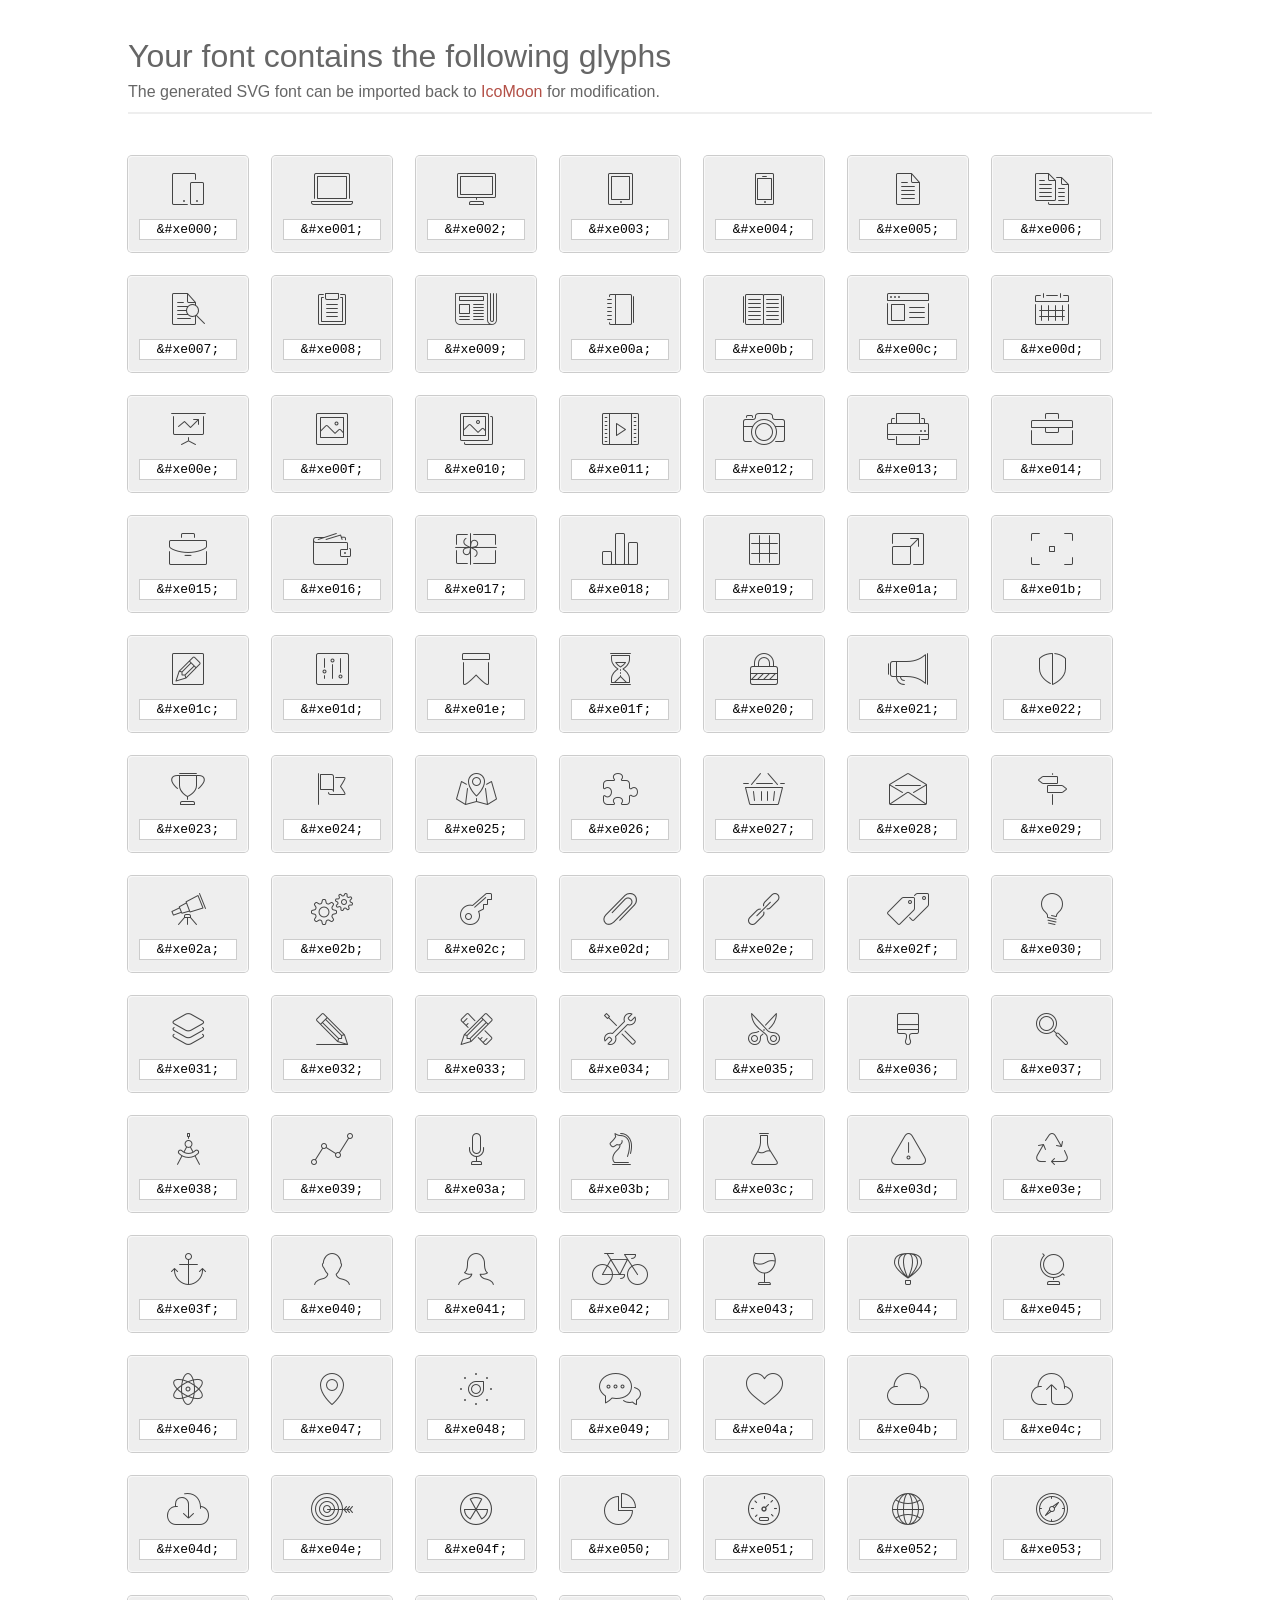
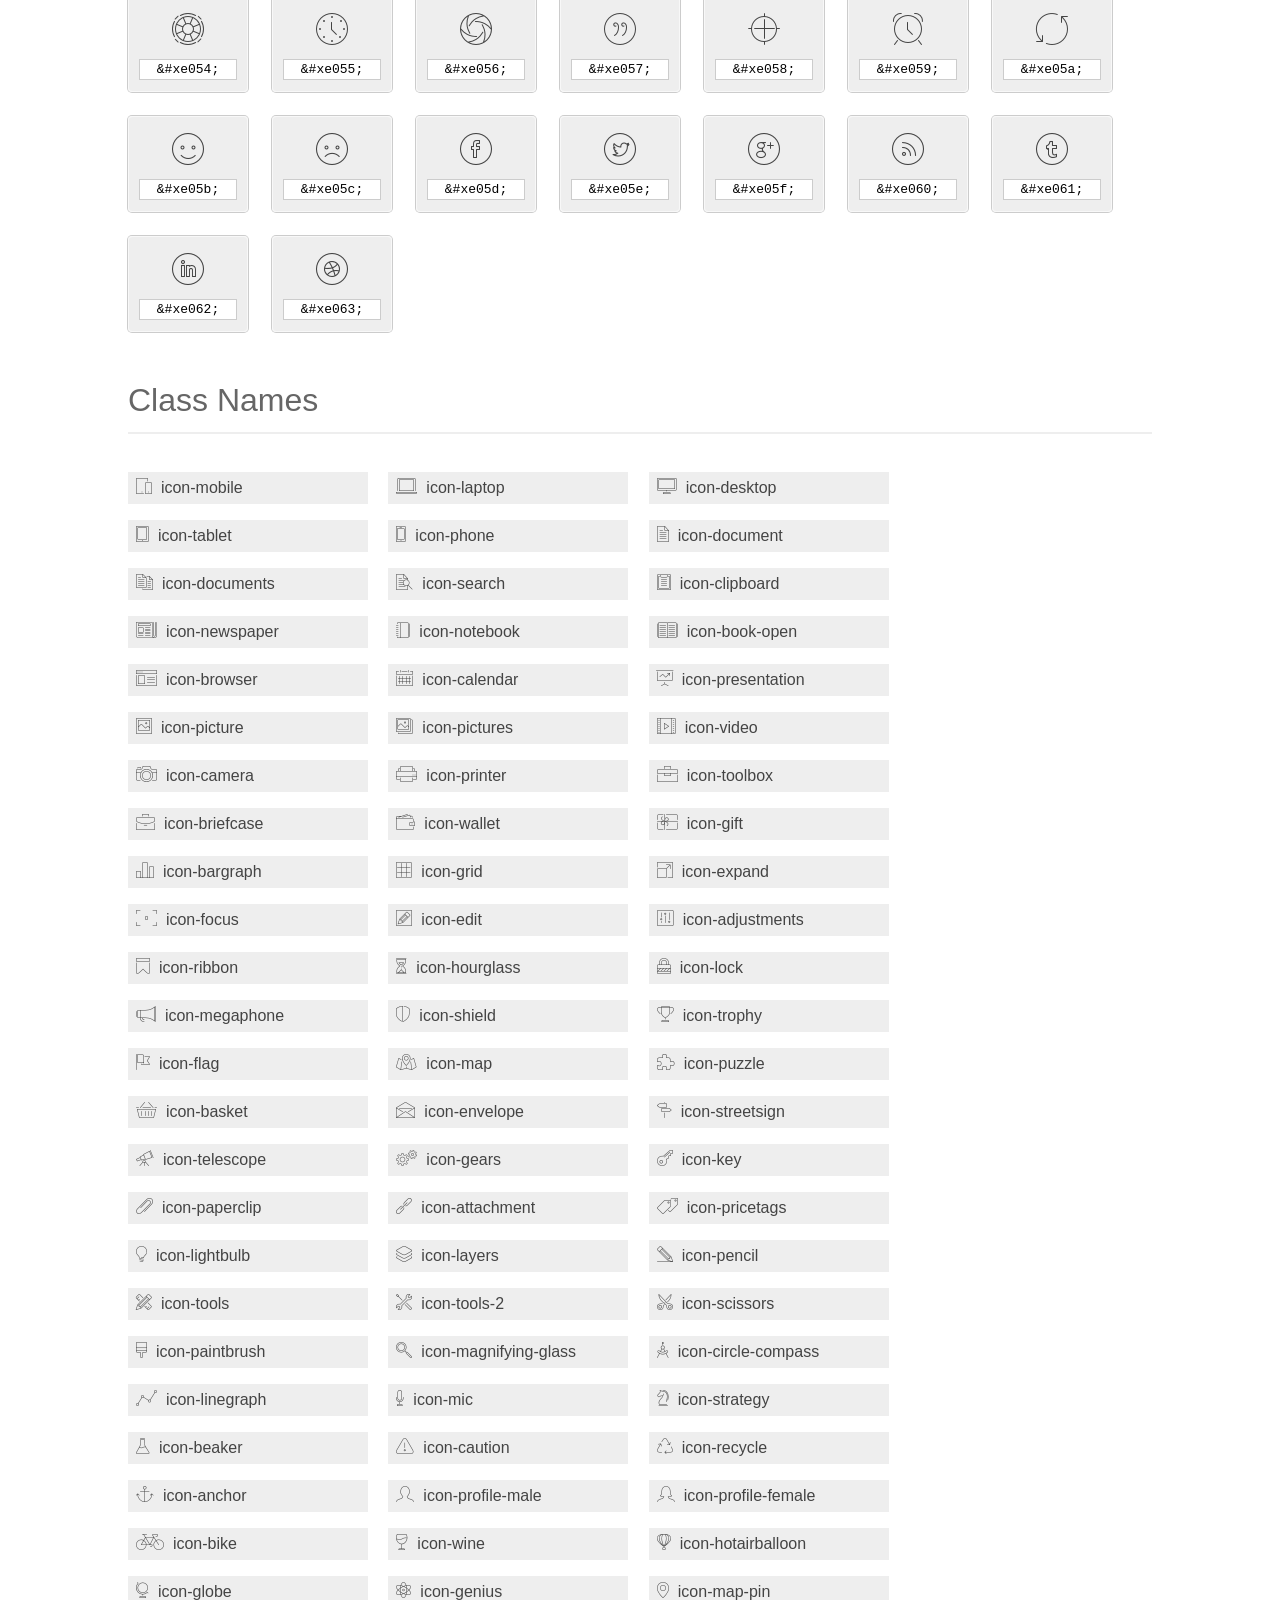
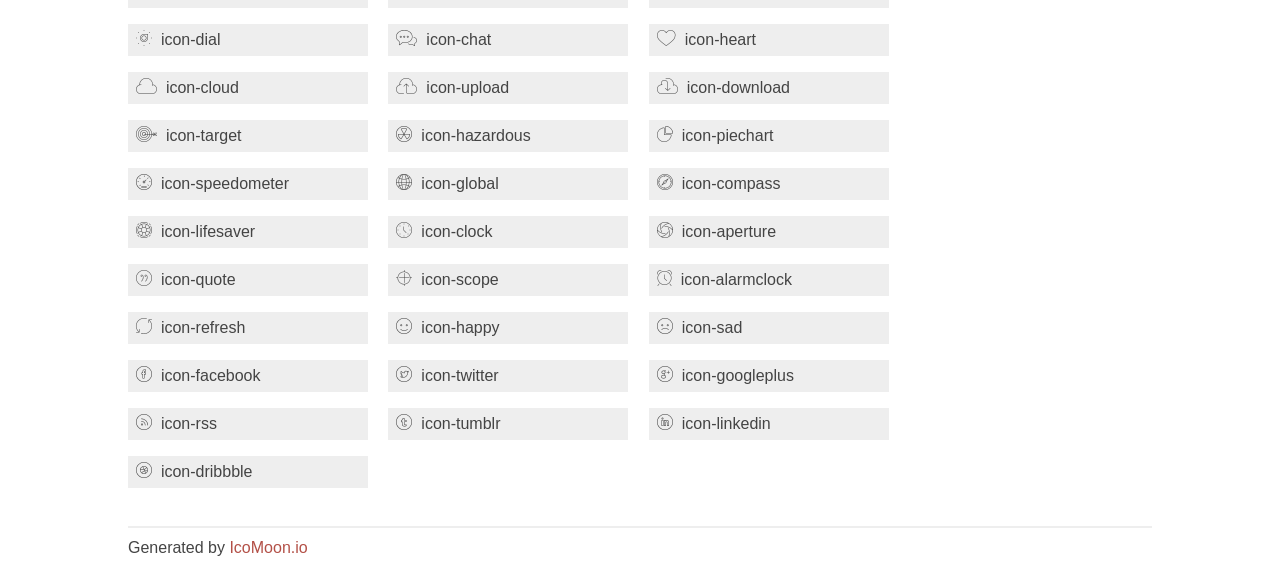
<file: 2024/fonts/et-line-font/index.html>
<!doctype html>
<html>
<head>
<title>Your Font/Glyphs</title>
<link rel="stylesheet" href="style.css" />
<!--[if lte IE 7]><script src="lte-ie7.js"></script><![endif]-->
<style>
	section, header, footer {display: block;}
	body {
		font-family: sans-serif;
		color: #444;
		line-height: 1.5;
		font-size: 1em;
	}
	* {
		-moz-box-sizing: border-box;
		-webkit-box-sizing: border-box;
		box-sizing: border-box;
		margin: 0;
		padding: 0;
	}
	.glyph {
		font-size: 16px;
		float: left;
		text-align: center;
		background: #eee;
		padding: .75em;
		margin: .75em 1.5em .75em 0;
		width: 7.5em;
		border-radius: .25em;
		box-shadow: inset 0 0 0 1px #f8f8f8, 0 0 0 1px #CCC;
	}
	.glyph input {
		font-family: consolas, monospace;
		font-size: 13px;
		width: 100%;
		text-align: center;
		border: 0;
		box-shadow: 0 0 0 1px #ccc;
		padding: .125em;
	}
	.w-main {
		width: 80%;
	}
	.centered {
		margin-left: auto;
		margin-right: auto;
	}
	.fs1 {
		font-size: 2em;
	}
	header {
		margin: 2em 0;
		padding-bottom: .5em;
		color: #666;
		box-shadow: 0 2px #eee;
	}
	header h1 {
		font-size: 2em;
		font-weight: normal;
	}
	.clearfix:before, .clearfix:after { content: ""; display: table; }
	.clearfix:after, .clear { clear: both; }
	footer {
		margin-top: 2em;
		padding: .5em 0;
		box-shadow: 0 -2px #eee;
	}
	a, a:visited {
		color: #B35047;
		text-decoration: none;
	}
	a:hover, a:focus {color: #000;}
	.box1 {
		font-size: 16px;
		display: inline-block;
		width: 15em;
		padding: .25em .5em;
		background: #eee;
		margin: .5em 1em .5em 0;
	}
</style>
</head>
<body>
	<div class="w-main centered">
	<section class="mtm clearfix" id="glyphs">
	<header>
		<h1>Your font contains the following glyphs</h1>
		<p>The generated SVG font can be imported back to <a href="http://icomoon.io/app">IcoMoon</a> for modification.</p>
	</header>
	<div class="glyph">
		<div class="fs1" aria-hidden="true" data-icon="&#xe000;"></div>
		<input type="text" readonly="readonly" value="&amp;#xe000;" />
	</div>
	<div class="glyph">
		<div class="fs1" aria-hidden="true" data-icon="&#xe001;"></div>
		<input type="text" readonly="readonly" value="&amp;#xe001;" />
	</div>
	<div class="glyph">
		<div class="fs1" aria-hidden="true" data-icon="&#xe002;"></div>
		<input type="text" readonly="readonly" value="&amp;#xe002;" />
	</div>
	<div class="glyph">
		<div class="fs1" aria-hidden="true" data-icon="&#xe003;"></div>
		<input type="text" readonly="readonly" value="&amp;#xe003;" />
	</div>
	<div class="glyph">
		<div class="fs1" aria-hidden="true" data-icon="&#xe004;"></div>
		<input type="text" readonly="readonly" value="&amp;#xe004;" />
	</div>
	<div class="glyph">
		<div class="fs1" aria-hidden="true" data-icon="&#xe005;"></div>
		<input type="text" readonly="readonly" value="&amp;#xe005;" />
	</div>
	<div class="glyph">
		<div class="fs1" aria-hidden="true" data-icon="&#xe006;"></div>
		<input type="text" readonly="readonly" value="&amp;#xe006;" />
	</div>
	<div class="glyph">
		<div class="fs1" aria-hidden="true" data-icon="&#xe007;"></div>
		<input type="text" readonly="readonly" value="&amp;#xe007;" />
	</div>
	<div class="glyph">
		<div class="fs1" aria-hidden="true" data-icon="&#xe008;"></div>
		<input type="text" readonly="readonly" value="&amp;#xe008;" />
	</div>
	<div class="glyph">
		<div class="fs1" aria-hidden="true" data-icon="&#xe009;"></div>
		<input type="text" readonly="readonly" value="&amp;#xe009;" />
	</div>
	<div class="glyph">
		<div class="fs1" aria-hidden="true" data-icon="&#xe00a;"></div>
		<input type="text" readonly="readonly" value="&amp;#xe00a;" />
	</div>
	<div class="glyph">
		<div class="fs1" aria-hidden="true" data-icon="&#xe00b;"></div>
		<input type="text" readonly="readonly" value="&amp;#xe00b;" />
	</div>
	<div class="glyph">
		<div class="fs1" aria-hidden="true" data-icon="&#xe00c;"></div>
		<input type="text" readonly="readonly" value="&amp;#xe00c;" />
	</div>
	<div class="glyph">
		<div class="fs1" aria-hidden="true" data-icon="&#xe00d;"></div>
		<input type="text" readonly="readonly" value="&amp;#xe00d;" />
	</div>
	<div class="glyph">
		<div class="fs1" aria-hidden="true" data-icon="&#xe00e;"></div>
		<input type="text" readonly="readonly" value="&amp;#xe00e;" />
	</div>
	<div class="glyph">
		<div class="fs1" aria-hidden="true" data-icon="&#xe00f;"></div>
		<input type="text" readonly="readonly" value="&amp;#xe00f;" />
	</div>
	<div class="glyph">
		<div class="fs1" aria-hidden="true" data-icon="&#xe010;"></div>
		<input type="text" readonly="readonly" value="&amp;#xe010;" />
	</div>
	<div class="glyph">
		<div class="fs1" aria-hidden="true" data-icon="&#xe011;"></div>
		<input type="text" readonly="readonly" value="&amp;#xe011;" />
	</div>
	<div class="glyph">
		<div class="fs1" aria-hidden="true" data-icon="&#xe012;"></div>
		<input type="text" readonly="readonly" value="&amp;#xe012;" />
	</div>
	<div class="glyph">
		<div class="fs1" aria-hidden="true" data-icon="&#xe013;"></div>
		<input type="text" readonly="readonly" value="&amp;#xe013;" />
	</div>
	<div class="glyph">
		<div class="fs1" aria-hidden="true" data-icon="&#xe014;"></div>
		<input type="text" readonly="readonly" value="&amp;#xe014;" />
	</div>
	<div class="glyph">
		<div class="fs1" aria-hidden="true" data-icon="&#xe015;"></div>
		<input type="text" readonly="readonly" value="&amp;#xe015;" />
	</div>
	<div class="glyph">
		<div class="fs1" aria-hidden="true" data-icon="&#xe016;"></div>
		<input type="text" readonly="readonly" value="&amp;#xe016;" />
	</div>
	<div class="glyph">
		<div class="fs1" aria-hidden="true" data-icon="&#xe017;"></div>
		<input type="text" readonly="readonly" value="&amp;#xe017;" />
	</div>
	<div class="glyph">
		<div class="fs1" aria-hidden="true" data-icon="&#xe018;"></div>
		<input type="text" readonly="readonly" value="&amp;#xe018;" />
	</div>
	<div class="glyph">
		<div class="fs1" aria-hidden="true" data-icon="&#xe019;"></div>
		<input type="text" readonly="readonly" value="&amp;#xe019;" />
	</div>
	<div class="glyph">
		<div class="fs1" aria-hidden="true" data-icon="&#xe01a;"></div>
		<input type="text" readonly="readonly" value="&amp;#xe01a;" />
	</div>
	<div class="glyph">
		<div class="fs1" aria-hidden="true" data-icon="&#xe01b;"></div>
		<input type="text" readonly="readonly" value="&amp;#xe01b;" />
	</div>
	<div class="glyph">
		<div class="fs1" aria-hidden="true" data-icon="&#xe01c;"></div>
		<input type="text" readonly="readonly" value="&amp;#xe01c;" />
	</div>
	<div class="glyph">
		<div class="fs1" aria-hidden="true" data-icon="&#xe01d;"></div>
		<input type="text" readonly="readonly" value="&amp;#xe01d;" />
	</div>
	<div class="glyph">
		<div class="fs1" aria-hidden="true" data-icon="&#xe01e;"></div>
		<input type="text" readonly="readonly" value="&amp;#xe01e;" />
	</div>
	<div class="glyph">
		<div class="fs1" aria-hidden="true" data-icon="&#xe01f;"></div>
		<input type="text" readonly="readonly" value="&amp;#xe01f;" />
	</div>
	<div class="glyph">
		<div class="fs1" aria-hidden="true" data-icon="&#xe020;"></div>
		<input type="text" readonly="readonly" value="&amp;#xe020;" />
	</div>
	<div class="glyph">
		<div class="fs1" aria-hidden="true" data-icon="&#xe021;"></div>
		<input type="text" readonly="readonly" value="&amp;#xe021;" />
	</div>
	<div class="glyph">
		<div class="fs1" aria-hidden="true" data-icon="&#xe022;"></div>
		<input type="text" readonly="readonly" value="&amp;#xe022;" />
	</div>
	<div class="glyph">
		<div class="fs1" aria-hidden="true" data-icon="&#xe023;"></div>
		<input type="text" readonly="readonly" value="&amp;#xe023;" />
	</div>
	<div class="glyph">
		<div class="fs1" aria-hidden="true" data-icon="&#xe024;"></div>
		<input type="text" readonly="readonly" value="&amp;#xe024;" />
	</div>
	<div class="glyph">
		<div class="fs1" aria-hidden="true" data-icon="&#xe025;"></div>
		<input type="text" readonly="readonly" value="&amp;#xe025;" />
	</div>
	<div class="glyph">
		<div class="fs1" aria-hidden="true" data-icon="&#xe026;"></div>
		<input type="text" readonly="readonly" value="&amp;#xe026;" />
	</div>
	<div class="glyph">
		<div class="fs1" aria-hidden="true" data-icon="&#xe027;"></div>
		<input type="text" readonly="readonly" value="&amp;#xe027;" />
	</div>
	<div class="glyph">
		<div class="fs1" aria-hidden="true" data-icon="&#xe028;"></div>
		<input type="text" readonly="readonly" value="&amp;#xe028;" />
	</div>
	<div class="glyph">
		<div class="fs1" aria-hidden="true" data-icon="&#xe029;"></div>
		<input type="text" readonly="readonly" value="&amp;#xe029;" />
	</div>
	<div class="glyph">
		<div class="fs1" aria-hidden="true" data-icon="&#xe02a;"></div>
		<input type="text" readonly="readonly" value="&amp;#xe02a;" />
	</div>
	<div class="glyph">
		<div class="fs1" aria-hidden="true" data-icon="&#xe02b;"></div>
		<input type="text" readonly="readonly" value="&amp;#xe02b;" />
	</div>
	<div class="glyph">
		<div class="fs1" aria-hidden="true" data-icon="&#xe02c;"></div>
		<input type="text" readonly="readonly" value="&amp;#xe02c;" />
	</div>
	<div class="glyph">
		<div class="fs1" aria-hidden="true" data-icon="&#xe02d;"></div>
		<input type="text" readonly="readonly" value="&amp;#xe02d;" />
	</div>
	<div class="glyph">
		<div class="fs1" aria-hidden="true" data-icon="&#xe02e;"></div>
		<input type="text" readonly="readonly" value="&amp;#xe02e;" />
	</div>
	<div class="glyph">
		<div class="fs1" aria-hidden="true" data-icon="&#xe02f;"></div>
		<input type="text" readonly="readonly" value="&amp;#xe02f;" />
	</div>
	<div class="glyph">
		<div class="fs1" aria-hidden="true" data-icon="&#xe030;"></div>
		<input type="text" readonly="readonly" value="&amp;#xe030;" />
	</div>
	<div class="glyph">
		<div class="fs1" aria-hidden="true" data-icon="&#xe031;"></div>
		<input type="text" readonly="readonly" value="&amp;#xe031;" />
	</div>
	<div class="glyph">
		<div class="fs1" aria-hidden="true" data-icon="&#xe032;"></div>
		<input type="text" readonly="readonly" value="&amp;#xe032;" />
	</div>
	<div class="glyph">
		<div class="fs1" aria-hidden="true" data-icon="&#xe033;"></div>
		<input type="text" readonly="readonly" value="&amp;#xe033;" />
	</div>
	<div class="glyph">
		<div class="fs1" aria-hidden="true" data-icon="&#xe034;"></div>
		<input type="text" readonly="readonly" value="&amp;#xe034;" />
	</div>
	<div class="glyph">
		<div class="fs1" aria-hidden="true" data-icon="&#xe035;"></div>
		<input type="text" readonly="readonly" value="&amp;#xe035;" />
	</div>
	<div class="glyph">
		<div class="fs1" aria-hidden="true" data-icon="&#xe036;"></div>
		<input type="text" readonly="readonly" value="&amp;#xe036;" />
	</div>
	<div class="glyph">
		<div class="fs1" aria-hidden="true" data-icon="&#xe037;"></div>
		<input type="text" readonly="readonly" value="&amp;#xe037;" />
	</div>
	<div class="glyph">
		<div class="fs1" aria-hidden="true" data-icon="&#xe038;"></div>
		<input type="text" readonly="readonly" value="&amp;#xe038;" />
	</div>
	<div class="glyph">
		<div class="fs1" aria-hidden="true" data-icon="&#xe039;"></div>
		<input type="text" readonly="readonly" value="&amp;#xe039;" />
	</div>
	<div class="glyph">
		<div class="fs1" aria-hidden="true" data-icon="&#xe03a;"></div>
		<input type="text" readonly="readonly" value="&amp;#xe03a;" />
	</div>
	<div class="glyph">
		<div class="fs1" aria-hidden="true" data-icon="&#xe03b;"></div>
		<input type="text" readonly="readonly" value="&amp;#xe03b;" />
	</div>
	<div class="glyph">
		<div class="fs1" aria-hidden="true" data-icon="&#xe03c;"></div>
		<input type="text" readonly="readonly" value="&amp;#xe03c;" />
	</div>
	<div class="glyph">
		<div class="fs1" aria-hidden="true" data-icon="&#xe03d;"></div>
		<input type="text" readonly="readonly" value="&amp;#xe03d;" />
	</div>
	<div class="glyph">
		<div class="fs1" aria-hidden="true" data-icon="&#xe03e;"></div>
		<input type="text" readonly="readonly" value="&amp;#xe03e;" />
	</div>
	<div class="glyph">
		<div class="fs1" aria-hidden="true" data-icon="&#xe03f;"></div>
		<input type="text" readonly="readonly" value="&amp;#xe03f;" />
	</div>
	<div class="glyph">
		<div class="fs1" aria-hidden="true" data-icon="&#xe040;"></div>
		<input type="text" readonly="readonly" value="&amp;#xe040;" />
	</div>
	<div class="glyph">
		<div class="fs1" aria-hidden="true" data-icon="&#xe041;"></div>
		<input type="text" readonly="readonly" value="&amp;#xe041;" />
	</div>
	<div class="glyph">
		<div class="fs1" aria-hidden="true" data-icon="&#xe042;"></div>
		<input type="text" readonly="readonly" value="&amp;#xe042;" />
	</div>
	<div class="glyph">
		<div class="fs1" aria-hidden="true" data-icon="&#xe043;"></div>
		<input type="text" readonly="readonly" value="&amp;#xe043;" />
	</div>
	<div class="glyph">
		<div class="fs1" aria-hidden="true" data-icon="&#xe044;"></div>
		<input type="text" readonly="readonly" value="&amp;#xe044;" />
	</div>
	<div class="glyph">
		<div class="fs1" aria-hidden="true" data-icon="&#xe045;"></div>
		<input type="text" readonly="readonly" value="&amp;#xe045;" />
	</div>
	<div class="glyph">
		<div class="fs1" aria-hidden="true" data-icon="&#xe046;"></div>
		<input type="text" readonly="readonly" value="&amp;#xe046;" />
	</div>
	<div class="glyph">
		<div class="fs1" aria-hidden="true" data-icon="&#xe047;"></div>
		<input type="text" readonly="readonly" value="&amp;#xe047;" />
	</div>
	<div class="glyph">
		<div class="fs1" aria-hidden="true" data-icon="&#xe048;"></div>
		<input type="text" readonly="readonly" value="&amp;#xe048;" />
	</div>
	<div class="glyph">
		<div class="fs1" aria-hidden="true" data-icon="&#xe049;"></div>
		<input type="text" readonly="readonly" value="&amp;#xe049;" />
	</div>
	<div class="glyph">
		<div class="fs1" aria-hidden="true" data-icon="&#xe04a;"></div>
		<input type="text" readonly="readonly" value="&amp;#xe04a;" />
	</div>
	<div class="glyph">
		<div class="fs1" aria-hidden="true" data-icon="&#xe04b;"></div>
		<input type="text" readonly="readonly" value="&amp;#xe04b;" />
	</div>
	<div class="glyph">
		<div class="fs1" aria-hidden="true" data-icon="&#xe04c;"></div>
		<input type="text" readonly="readonly" value="&amp;#xe04c;" />
	</div>
	<div class="glyph">
		<div class="fs1" aria-hidden="true" data-icon="&#xe04d;"></div>
		<input type="text" readonly="readonly" value="&amp;#xe04d;" />
	</div>
	<div class="glyph">
		<div class="fs1" aria-hidden="true" data-icon="&#xe04e;"></div>
		<input type="text" readonly="readonly" value="&amp;#xe04e;" />
	</div>
	<div class="glyph">
		<div class="fs1" aria-hidden="true" data-icon="&#xe04f;"></div>
		<input type="text" readonly="readonly" value="&amp;#xe04f;" />
	</div>
	<div class="glyph">
		<div class="fs1" aria-hidden="true" data-icon="&#xe050;"></div>
		<input type="text" readonly="readonly" value="&amp;#xe050;" />
	</div>
	<div class="glyph">
		<div class="fs1" aria-hidden="true" data-icon="&#xe051;"></div>
		<input type="text" readonly="readonly" value="&amp;#xe051;" />
	</div>
	<div class="glyph">
		<div class="fs1" aria-hidden="true" data-icon="&#xe052;"></div>
		<input type="text" readonly="readonly" value="&amp;#xe052;" />
	</div>
	<div class="glyph">
		<div class="fs1" aria-hidden="true" data-icon="&#xe053;"></div>
		<input type="text" readonly="readonly" value="&amp;#xe053;" />
	</div>
	<div class="glyph">
		<div class="fs1" aria-hidden="true" data-icon="&#xe054;"></div>
		<input type="text" readonly="readonly" value="&amp;#xe054;" />
	</div>
	<div class="glyph">
		<div class="fs1" aria-hidden="true" data-icon="&#xe055;"></div>
		<input type="text" readonly="readonly" value="&amp;#xe055;" />
	</div>
	<div class="glyph">
		<div class="fs1" aria-hidden="true" data-icon="&#xe056;"></div>
		<input type="text" readonly="readonly" value="&amp;#xe056;" />
	</div>
	<div class="glyph">
		<div class="fs1" aria-hidden="true" data-icon="&#xe057;"></div>
		<input type="text" readonly="readonly" value="&amp;#xe057;" />
	</div>
	<div class="glyph">
		<div class="fs1" aria-hidden="true" data-icon="&#xe058;"></div>
		<input type="text" readonly="readonly" value="&amp;#xe058;" />
	</div>
	<div class="glyph">
		<div class="fs1" aria-hidden="true" data-icon="&#xe059;"></div>
		<input type="text" readonly="readonly" value="&amp;#xe059;" />
	</div>
	<div class="glyph">
		<div class="fs1" aria-hidden="true" data-icon="&#xe05a;"></div>
		<input type="text" readonly="readonly" value="&amp;#xe05a;" />
	</div>
	<div class="glyph">
		<div class="fs1" aria-hidden="true" data-icon="&#xe05b;"></div>
		<input type="text" readonly="readonly" value="&amp;#xe05b;" />
	</div>
	<div class="glyph">
		<div class="fs1" aria-hidden="true" data-icon="&#xe05c;"></div>
		<input type="text" readonly="readonly" value="&amp;#xe05c;" />
	</div>
	<div class="glyph">
		<div class="fs1" aria-hidden="true" data-icon="&#xe05d;"></div>
		<input type="text" readonly="readonly" value="&amp;#xe05d;" />
	</div>
	<div class="glyph">
		<div class="fs1" aria-hidden="true" data-icon="&#xe05e;"></div>
		<input type="text" readonly="readonly" value="&amp;#xe05e;" />
	</div>
	<div class="glyph">
		<div class="fs1" aria-hidden="true" data-icon="&#xe05f;"></div>
		<input type="text" readonly="readonly" value="&amp;#xe05f;" />
	</div>
	<div class="glyph">
		<div class="fs1" aria-hidden="true" data-icon="&#xe060;"></div>
		<input type="text" readonly="readonly" value="&amp;#xe060;" />
	</div>
	<div class="glyph">
		<div class="fs1" aria-hidden="true" data-icon="&#xe061;"></div>
		<input type="text" readonly="readonly" value="&amp;#xe061;" />
	</div>
	<div class="glyph">
		<div class="fs1" aria-hidden="true" data-icon="&#xe062;"></div>
		<input type="text" readonly="readonly" value="&amp;#xe062;" />
	</div>
	<div class="glyph">
		<div class="fs1" aria-hidden="true" data-icon="&#xe063;"></div>
		<input type="text" readonly="readonly" value="&amp;#xe063;" />
	</div>
	</section>
	<div class="clear"></div>
	<section class="mtm clearfix" id="glyphs">
	<header>
		<h1>Class Names</h1>
	</header>
	<span class="box1">
		<span aria-hidden="true" class="icon-mobile"></span>
		&nbsp;icon-mobile
	</span>
	<span class="box1">
		<span aria-hidden="true" class="icon-laptop"></span>
		&nbsp;icon-laptop
	</span>
	<span class="box1">
		<span aria-hidden="true" class="icon-desktop"></span>
		&nbsp;icon-desktop
	</span>
	<span class="box1">
		<span aria-hidden="true" class="icon-tablet"></span>
		&nbsp;icon-tablet
	</span>
	<span class="box1">
		<span aria-hidden="true" class="icon-phone"></span>
		&nbsp;icon-phone
	</span>
	<span class="box1">
		<span aria-hidden="true" class="icon-document"></span>
		&nbsp;icon-document
	</span>
	<span class="box1">
		<span aria-hidden="true" class="icon-documents"></span>
		&nbsp;icon-documents
	</span>
	<span class="box1">
		<span aria-hidden="true" class="icon-search"></span>
		&nbsp;icon-search
	</span>
	<span class="box1">
		<span aria-hidden="true" class="icon-clipboard"></span>
		&nbsp;icon-clipboard
	</span>
	<span class="box1">
		<span aria-hidden="true" class="icon-newspaper"></span>
		&nbsp;icon-newspaper
	</span>
	<span class="box1">
		<span aria-hidden="true" class="icon-notebook"></span>
		&nbsp;icon-notebook
	</span>
	<span class="box1">
		<span aria-hidden="true" class="icon-book-open"></span>
		&nbsp;icon-book-open
	</span>
	<span class="box1">
		<span aria-hidden="true" class="icon-browser"></span>
		&nbsp;icon-browser
	</span>
	<span class="box1">
		<span aria-hidden="true" class="icon-calendar"></span>
		&nbsp;icon-calendar
	</span>
	<span class="box1">
		<span aria-hidden="true" class="icon-presentation"></span>
		&nbsp;icon-presentation
	</span>
	<span class="box1">
		<span aria-hidden="true" class="icon-picture"></span>
		&nbsp;icon-picture
	</span>
	<span class="box1">
		<span aria-hidden="true" class="icon-pictures"></span>
		&nbsp;icon-pictures
	</span>
	<span class="box1">
		<span aria-hidden="true" class="icon-video"></span>
		&nbsp;icon-video
	</span>
	<span class="box1">
		<span aria-hidden="true" class="icon-camera"></span>
		&nbsp;icon-camera
	</span>
	<span class="box1">
		<span aria-hidden="true" class="icon-printer"></span>
		&nbsp;icon-printer
	</span>
	<span class="box1">
		<span aria-hidden="true" class="icon-toolbox"></span>
		&nbsp;icon-toolbox
	</span>
	<span class="box1">
		<span aria-hidden="true" class="icon-briefcase"></span>
		&nbsp;icon-briefcase
	</span>
	<span class="box1">
		<span aria-hidden="true" class="icon-wallet"></span>
		&nbsp;icon-wallet
	</span>
	<span class="box1">
		<span aria-hidden="true" class="icon-gift"></span>
		&nbsp;icon-gift
	</span>
	<span class="box1">
		<span aria-hidden="true" class="icon-bargraph"></span>
		&nbsp;icon-bargraph
	</span>
	<span class="box1">
		<span aria-hidden="true" class="icon-grid"></span>
		&nbsp;icon-grid
	</span>
	<span class="box1">
		<span aria-hidden="true" class="icon-expand"></span>
		&nbsp;icon-expand
	</span>
	<span class="box1">
		<span aria-hidden="true" class="icon-focus"></span>
		&nbsp;icon-focus
	</span>
	<span class="box1">
		<span aria-hidden="true" class="icon-edit"></span>
		&nbsp;icon-edit
	</span>
	<span class="box1">
		<span aria-hidden="true" class="icon-adjustments"></span>
		&nbsp;icon-adjustments
	</span>
	<span class="box1">
		<span aria-hidden="true" class="icon-ribbon"></span>
		&nbsp;icon-ribbon
	</span>
	<span class="box1">
		<span aria-hidden="true" class="icon-hourglass"></span>
		&nbsp;icon-hourglass
	</span>
	<span class="box1">
		<span aria-hidden="true" class="icon-lock"></span>
		&nbsp;icon-lock
	</span>
	<span class="box1">
		<span aria-hidden="true" class="icon-megaphone"></span>
		&nbsp;icon-megaphone
	</span>
	<span class="box1">
		<span aria-hidden="true" class="icon-shield"></span>
		&nbsp;icon-shield
	</span>
	<span class="box1">
		<span aria-hidden="true" class="icon-trophy"></span>
		&nbsp;icon-trophy
	</span>
	<span class="box1">
		<span aria-hidden="true" class="icon-flag"></span>
		&nbsp;icon-flag
	</span>
	<span class="box1">
		<span aria-hidden="true" class="icon-map"></span>
		&nbsp;icon-map
	</span>
	<span class="box1">
		<span aria-hidden="true" class="icon-puzzle"></span>
		&nbsp;icon-puzzle
	</span>
	<span class="box1">
		<span aria-hidden="true" class="icon-basket"></span>
		&nbsp;icon-basket
	</span>
	<span class="box1">
		<span aria-hidden="true" class="icon-envelope"></span>
		&nbsp;icon-envelope
	</span>
	<span class="box1">
		<span aria-hidden="true" class="icon-streetsign"></span>
		&nbsp;icon-streetsign
	</span>
	<span class="box1">
		<span aria-hidden="true" class="icon-telescope"></span>
		&nbsp;icon-telescope
	</span>
	<span class="box1">
		<span aria-hidden="true" class="icon-gears"></span>
		&nbsp;icon-gears
	</span>
	<span class="box1">
		<span aria-hidden="true" class="icon-key"></span>
		&nbsp;icon-key
	</span>
	<span class="box1">
		<span aria-hidden="true" class="icon-paperclip"></span>
		&nbsp;icon-paperclip
	</span>
	<span class="box1">
		<span aria-hidden="true" class="icon-attachment"></span>
		&nbsp;icon-attachment
	</span>
	<span class="box1">
		<span aria-hidden="true" class="icon-pricetags"></span>
		&nbsp;icon-pricetags
	</span>
	<span class="box1">
		<span aria-hidden="true" class="icon-lightbulb"></span>
		&nbsp;icon-lightbulb
	</span>
	<span class="box1">
		<span aria-hidden="true" class="icon-layers"></span>
		&nbsp;icon-layers
	</span>
	<span class="box1">
		<span aria-hidden="true" class="icon-pencil"></span>
		&nbsp;icon-pencil
	</span>
	<span class="box1">
		<span aria-hidden="true" class="icon-tools"></span>
		&nbsp;icon-tools
	</span>
	<span class="box1">
		<span aria-hidden="true" class="icon-tools-2"></span>
		&nbsp;icon-tools-2
	</span>
	<span class="box1">
		<span aria-hidden="true" class="icon-scissors"></span>
		&nbsp;icon-scissors
	</span>
	<span class="box1">
		<span aria-hidden="true" class="icon-paintbrush"></span>
		&nbsp;icon-paintbrush
	</span>
	<span class="box1">
		<span aria-hidden="true" class="icon-magnifying-glass"></span>
		&nbsp;icon-magnifying-glass
	</span>
	<span class="box1">
		<span aria-hidden="true" class="icon-circle-compass"></span>
		&nbsp;icon-circle-compass
	</span>
	<span class="box1">
		<span aria-hidden="true" class="icon-linegraph"></span>
		&nbsp;icon-linegraph
	</span>
	<span class="box1">
		<span aria-hidden="true" class="icon-mic"></span>
		&nbsp;icon-mic
	</span>
	<span class="box1">
		<span aria-hidden="true" class="icon-strategy"></span>
		&nbsp;icon-strategy
	</span>
	<span class="box1">
		<span aria-hidden="true" class="icon-beaker"></span>
		&nbsp;icon-beaker
	</span>
	<span class="box1">
		<span aria-hidden="true" class="icon-caution"></span>
		&nbsp;icon-caution
	</span>
	<span class="box1">
		<span aria-hidden="true" class="icon-recycle"></span>
		&nbsp;icon-recycle
	</span>
	<span class="box1">
		<span aria-hidden="true" class="icon-anchor"></span>
		&nbsp;icon-anchor
	</span>
	<span class="box1">
		<span aria-hidden="true" class="icon-profile-male"></span>
		&nbsp;icon-profile-male
	</span>
	<span class="box1">
		<span aria-hidden="true" class="icon-profile-female"></span>
		&nbsp;icon-profile-female
	</span>
	<span class="box1">
		<span aria-hidden="true" class="icon-bike"></span>
		&nbsp;icon-bike
	</span>
	<span class="box1">
		<span aria-hidden="true" class="icon-wine"></span>
		&nbsp;icon-wine
	</span>
	<span class="box1">
		<span aria-hidden="true" class="icon-hotairballoon"></span>
		&nbsp;icon-hotairballoon
	</span>
	<span class="box1">
		<span aria-hidden="true" class="icon-globe"></span>
		&nbsp;icon-globe
	</span>
	<span class="box1">
		<span aria-hidden="true" class="icon-genius"></span>
		&nbsp;icon-genius
	</span>
	<span class="box1">
		<span aria-hidden="true" class="icon-map-pin"></span>
		&nbsp;icon-map-pin
	</span>
	<span class="box1">
		<span aria-hidden="true" class="icon-dial"></span>
		&nbsp;icon-dial
	</span>
	<span class="box1">
		<span aria-hidden="true" class="icon-chat"></span>
		&nbsp;icon-chat
	</span>
	<span class="box1">
		<span aria-hidden="true" class="icon-heart"></span>
		&nbsp;icon-heart
	</span>
	<span class="box1">
		<span aria-hidden="true" class="icon-cloud"></span>
		&nbsp;icon-cloud
	</span>
	<span class="box1">
		<span aria-hidden="true" class="icon-upload"></span>
		&nbsp;icon-upload
	</span>
	<span class="box1">
		<span aria-hidden="true" class="icon-download"></span>
		&nbsp;icon-download
	</span>
	<span class="box1">
		<span aria-hidden="true" class="icon-target"></span>
		&nbsp;icon-target
	</span>
	<span class="box1">
		<span aria-hidden="true" class="icon-hazardous"></span>
		&nbsp;icon-hazardous
	</span>
	<span class="box1">
		<span aria-hidden="true" class="icon-piechart"></span>
		&nbsp;icon-piechart
	</span>
	<span class="box1">
		<span aria-hidden="true" class="icon-speedometer"></span>
		&nbsp;icon-speedometer
	</span>
	<span class="box1">
		<span aria-hidden="true" class="icon-global"></span>
		&nbsp;icon-global
	</span>
	<span class="box1">
		<span aria-hidden="true" class="icon-compass"></span>
		&nbsp;icon-compass
	</span>
	<span class="box1">
		<span aria-hidden="true" class="icon-lifesaver"></span>
		&nbsp;icon-lifesaver
	</span>
	<span class="box1">
		<span aria-hidden="true" class="icon-clock"></span>
		&nbsp;icon-clock
	</span>
	<span class="box1">
		<span aria-hidden="true" class="icon-aperture"></span>
		&nbsp;icon-aperture
	</span>
	<span class="box1">
		<span aria-hidden="true" class="icon-quote"></span>
		&nbsp;icon-quote
	</span>
	<span class="box1">
		<span aria-hidden="true" class="icon-scope"></span>
		&nbsp;icon-scope
	</span>
	<span class="box1">
		<span aria-hidden="true" class="icon-alarmclock"></span>
		&nbsp;icon-alarmclock
	</span>
	<span class="box1">
		<span aria-hidden="true" class="icon-refresh"></span>
		&nbsp;icon-refresh
	</span>
	<span class="box1">
		<span aria-hidden="true" class="icon-happy"></span>
		&nbsp;icon-happy
	</span>
	<span class="box1">
		<span aria-hidden="true" class="icon-sad"></span>
		&nbsp;icon-sad
	</span>
	<span class="box1">
		<span aria-hidden="true" class="icon-facebook"></span>
		&nbsp;icon-facebook
	</span>
	<span class="box1">
		<span aria-hidden="true" class="icon-twitter"></span>
		&nbsp;icon-twitter
	</span>
	<span class="box1">
		<span aria-hidden="true" class="icon-googleplus"></span>
		&nbsp;icon-googleplus
	</span>
	<span class="box1">
		<span aria-hidden="true" class="icon-rss"></span>
		&nbsp;icon-rss
	</span>
	<span class="box1">
		<span aria-hidden="true" class="icon-tumblr"></span>
		&nbsp;icon-tumblr
	</span>
	<span class="box1">
		<span aria-hidden="true" class="icon-linkedin"></span>
		&nbsp;icon-linkedin
	</span>
	<span class="box1">
		<span aria-hidden="true" class="icon-dribbble"></span>
		&nbsp;icon-dribbble
	</span>
	</section>
	<footer>
		<p>Generated by <a href="http://icomoon.io">IcoMoon.io</a></p>
	</footer>
	</div>
	<script>
	document.getElementById("glyphs").addEventListener("click", function(e) {
		var target = e.target;
		if (target.tagName === "INPUT") {
			target.select();
		}
	});
	</script>
</body>
</html>
</file>
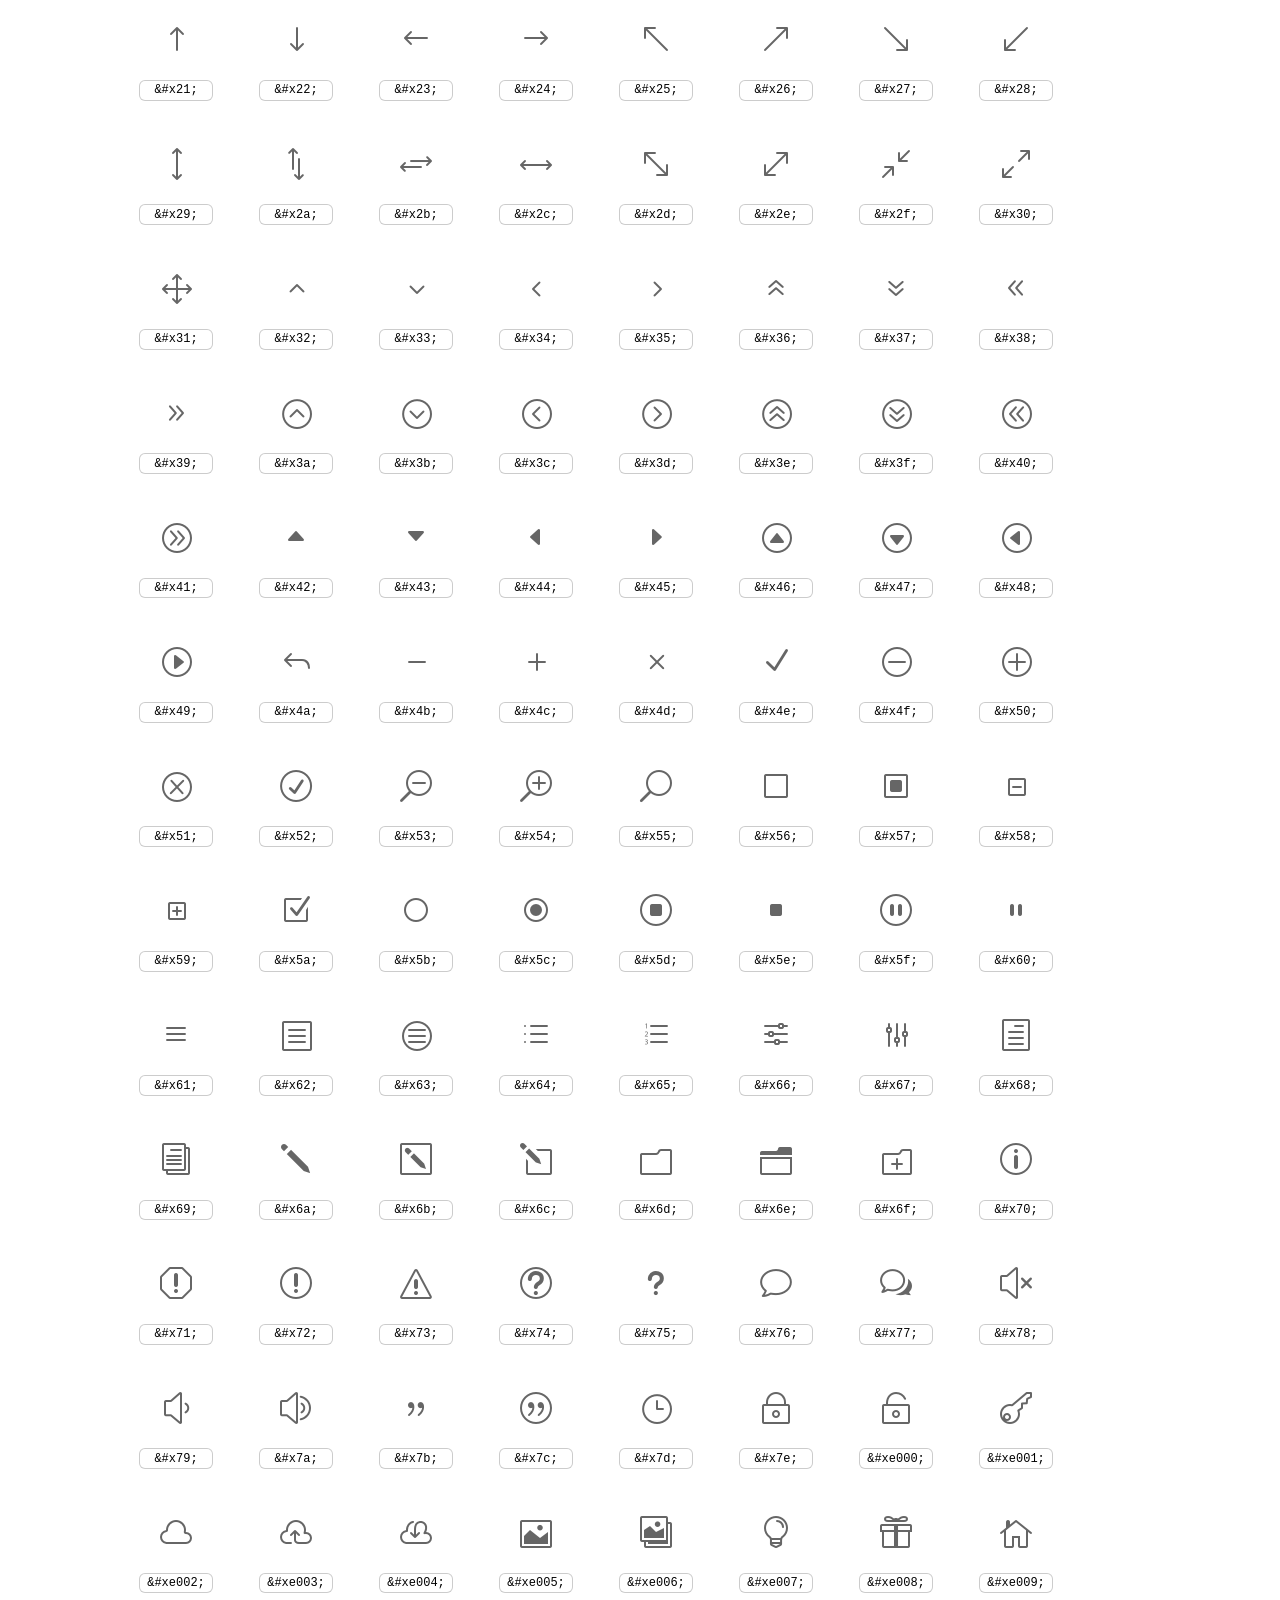
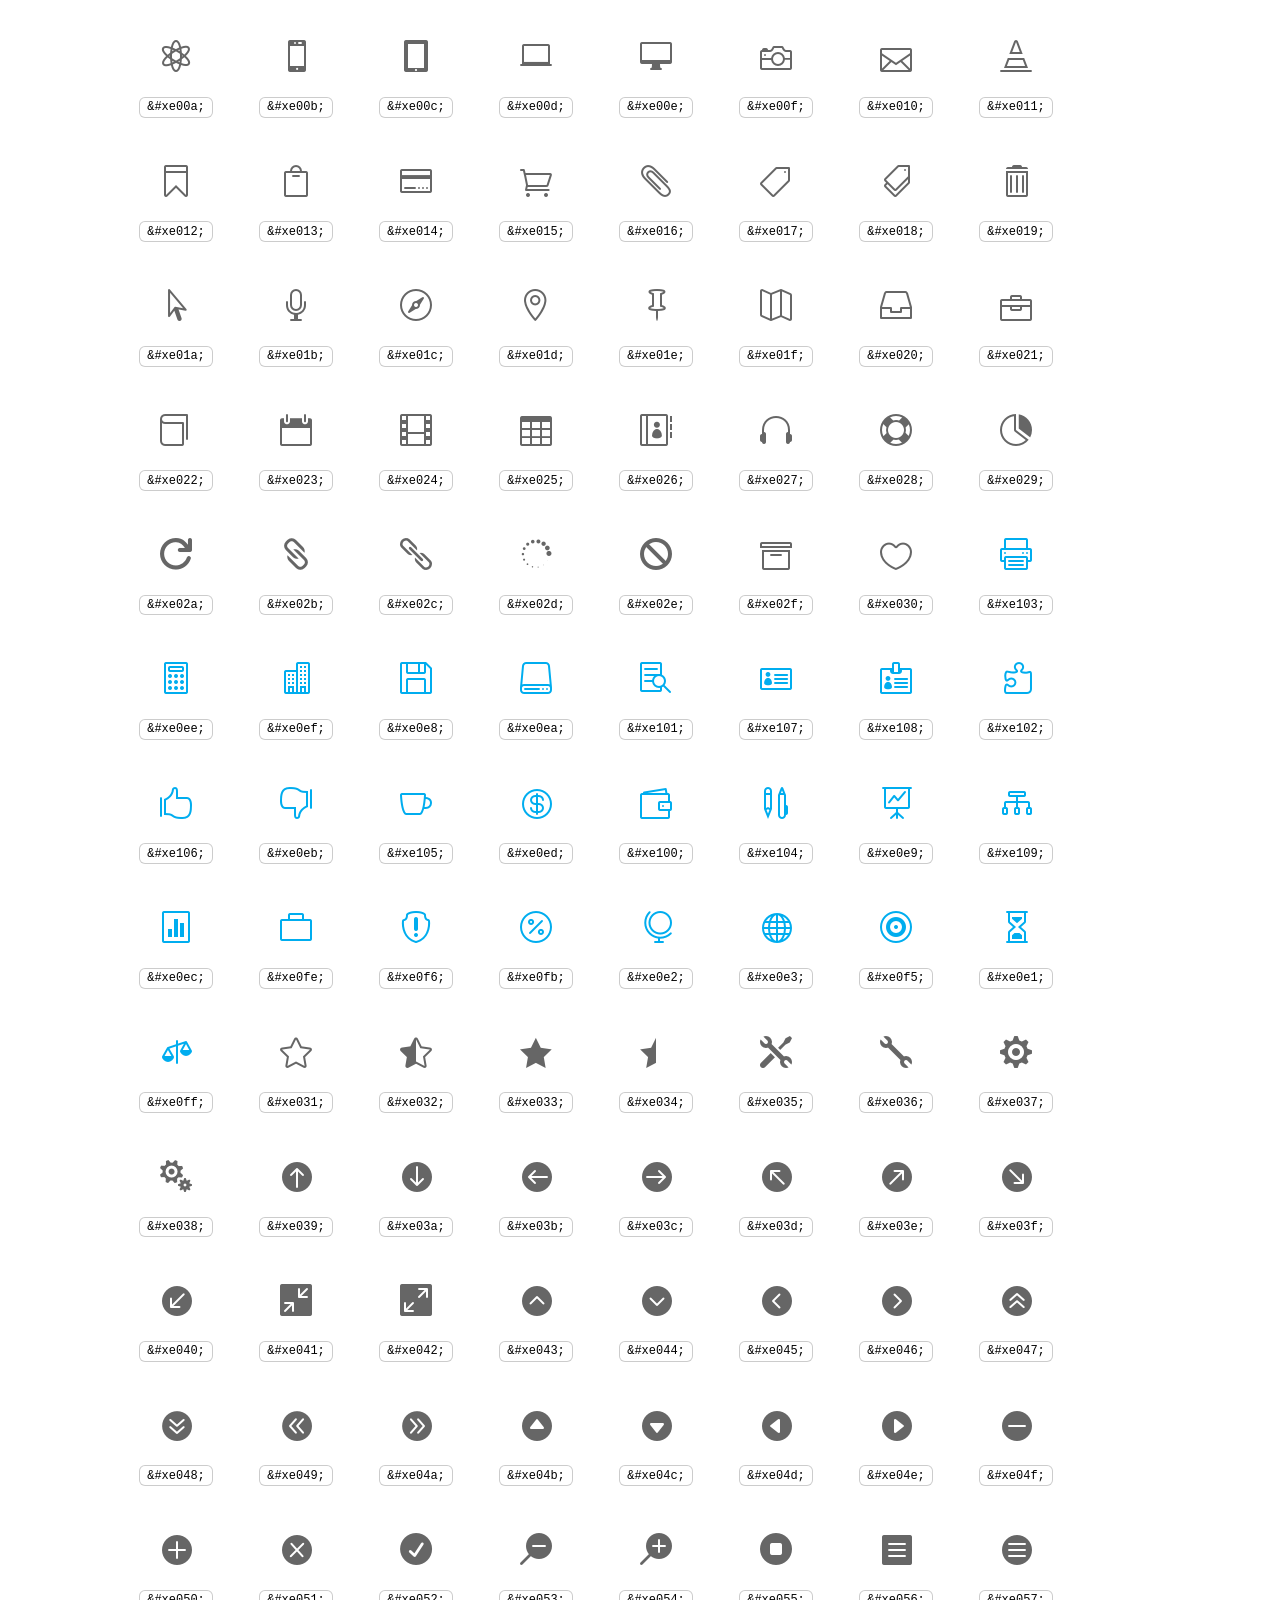
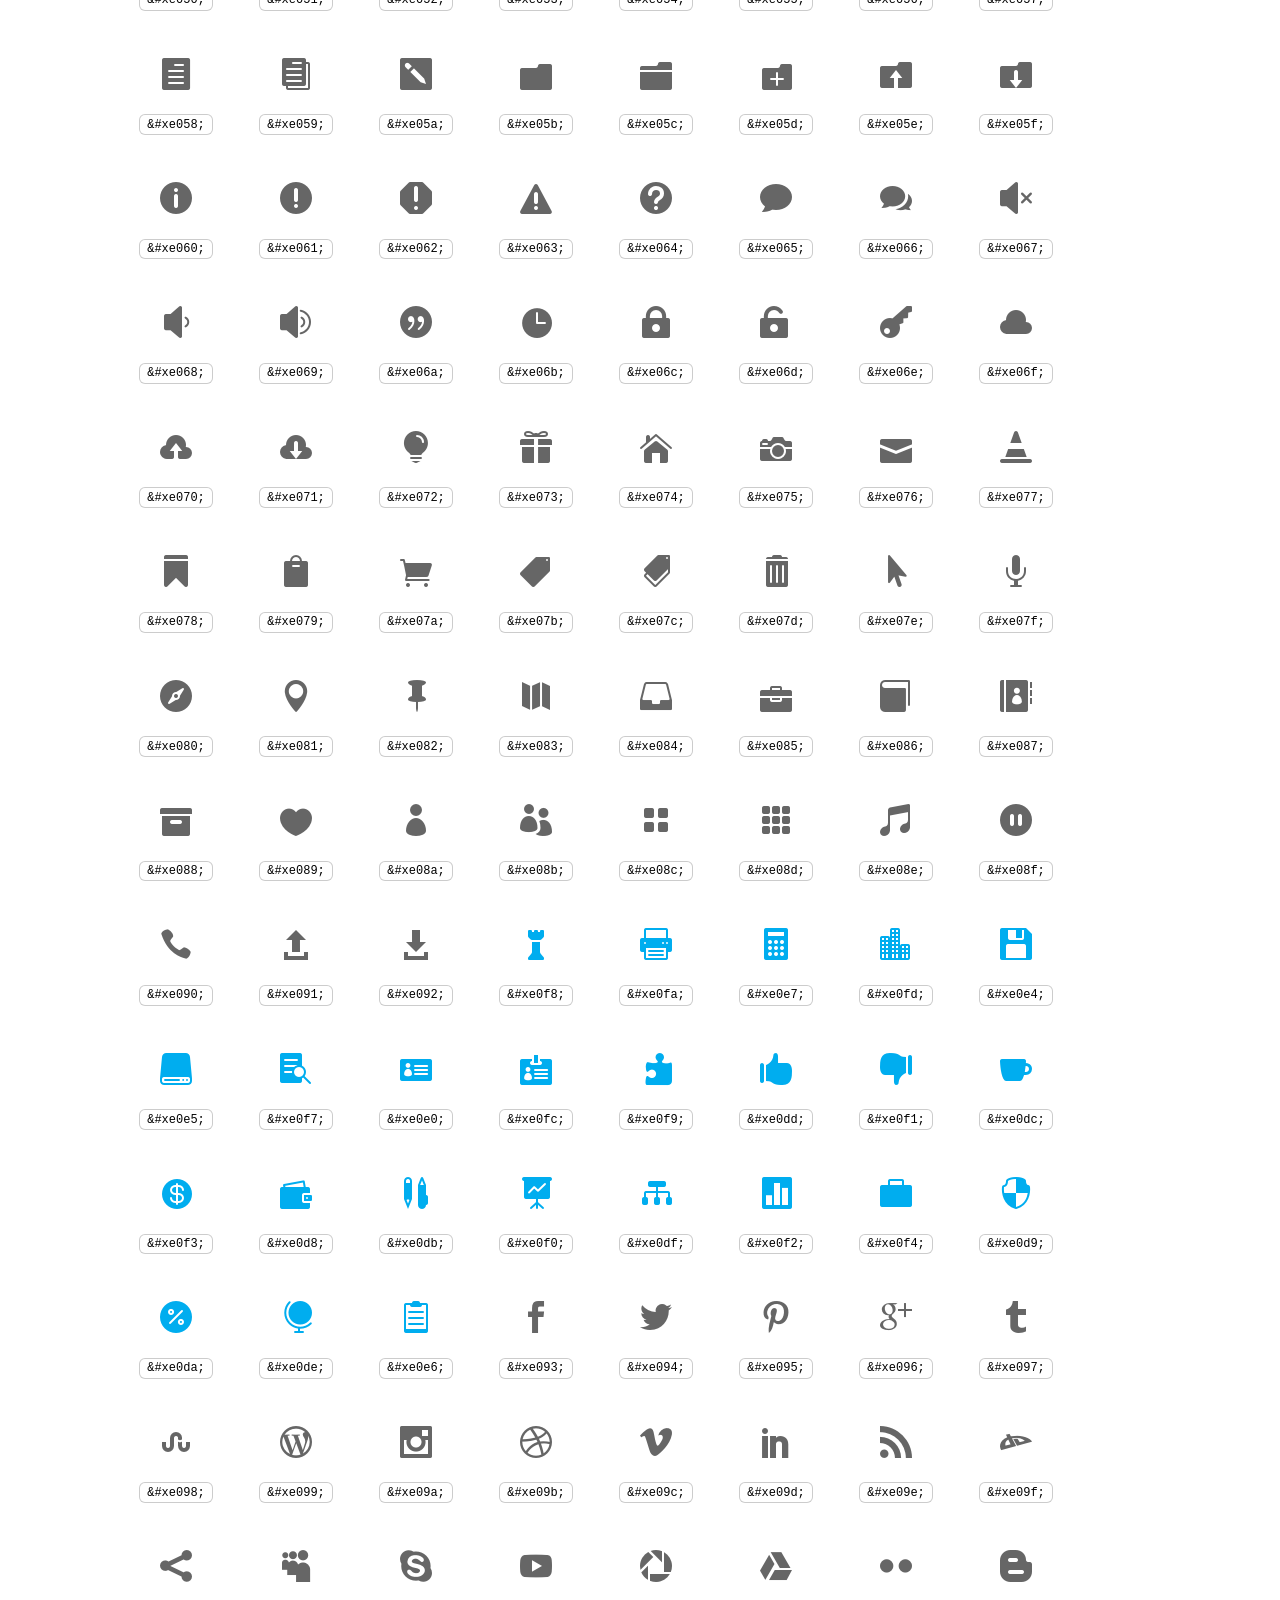
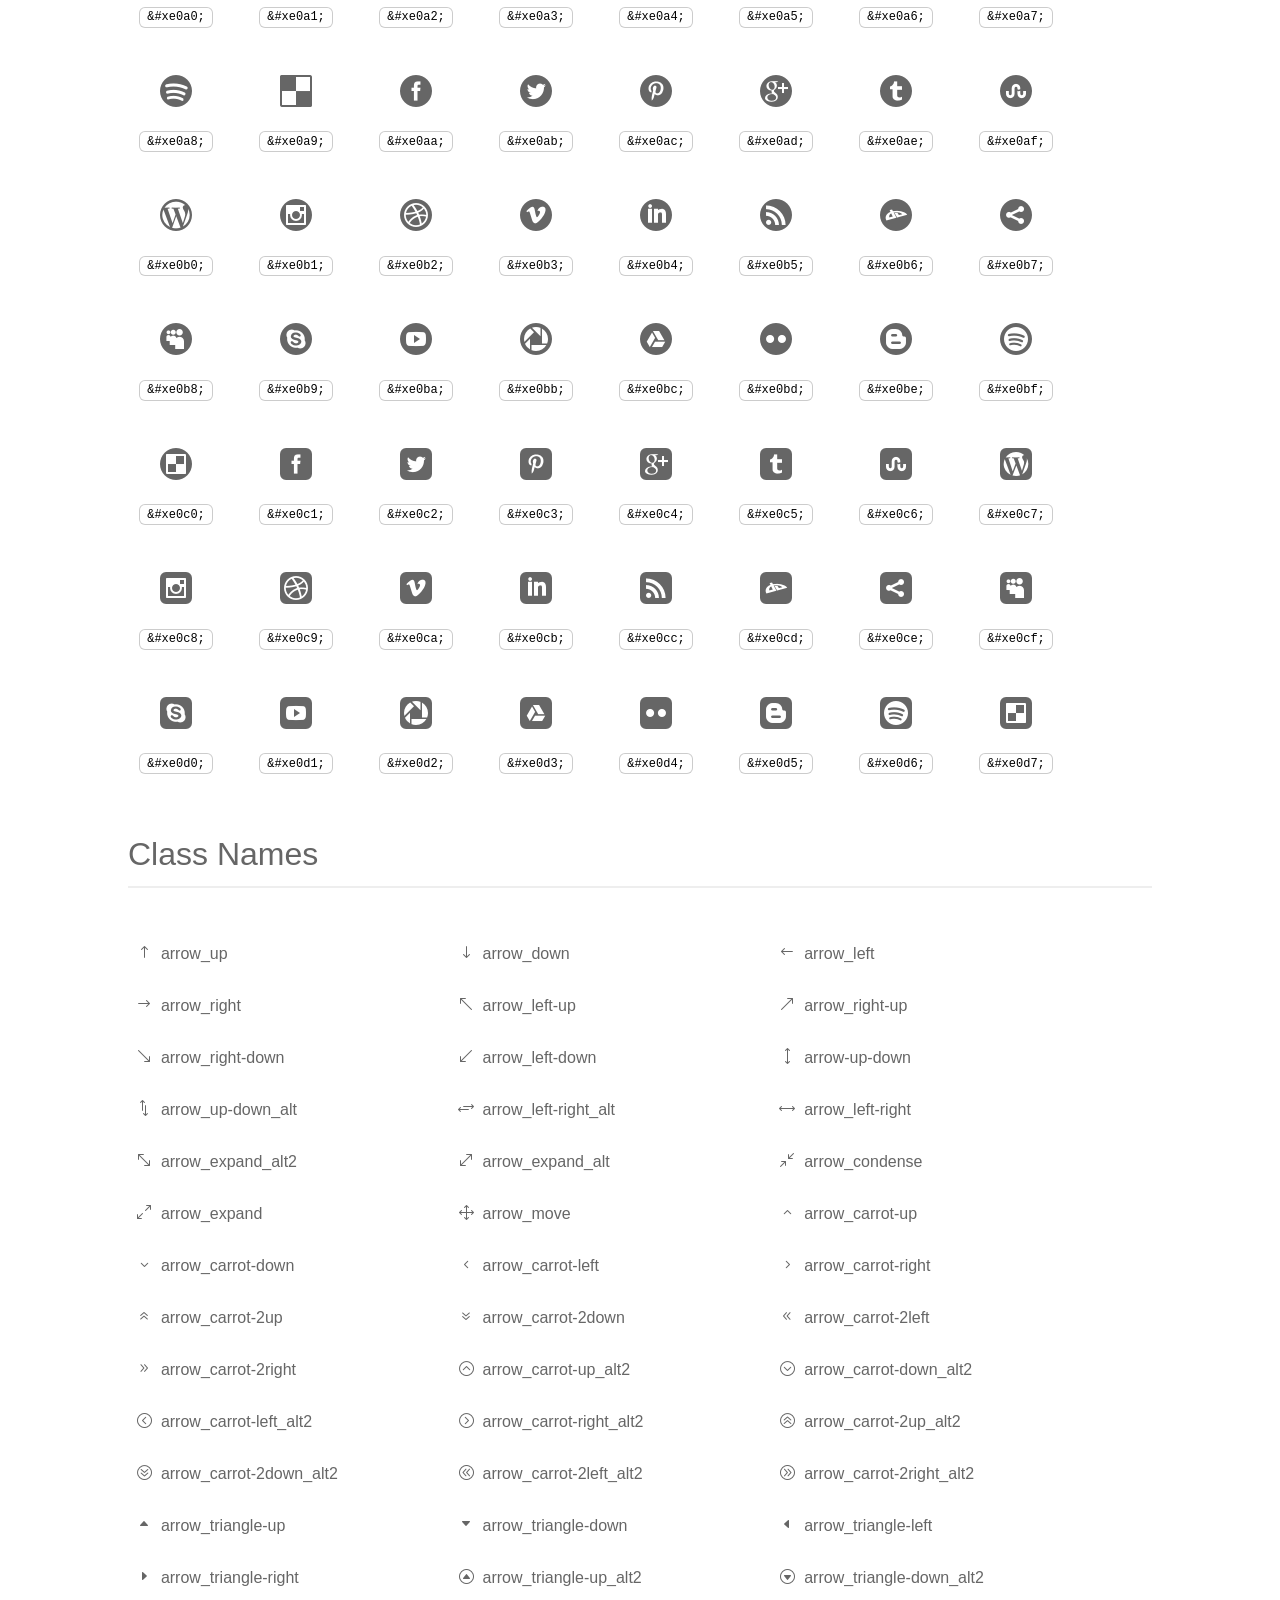
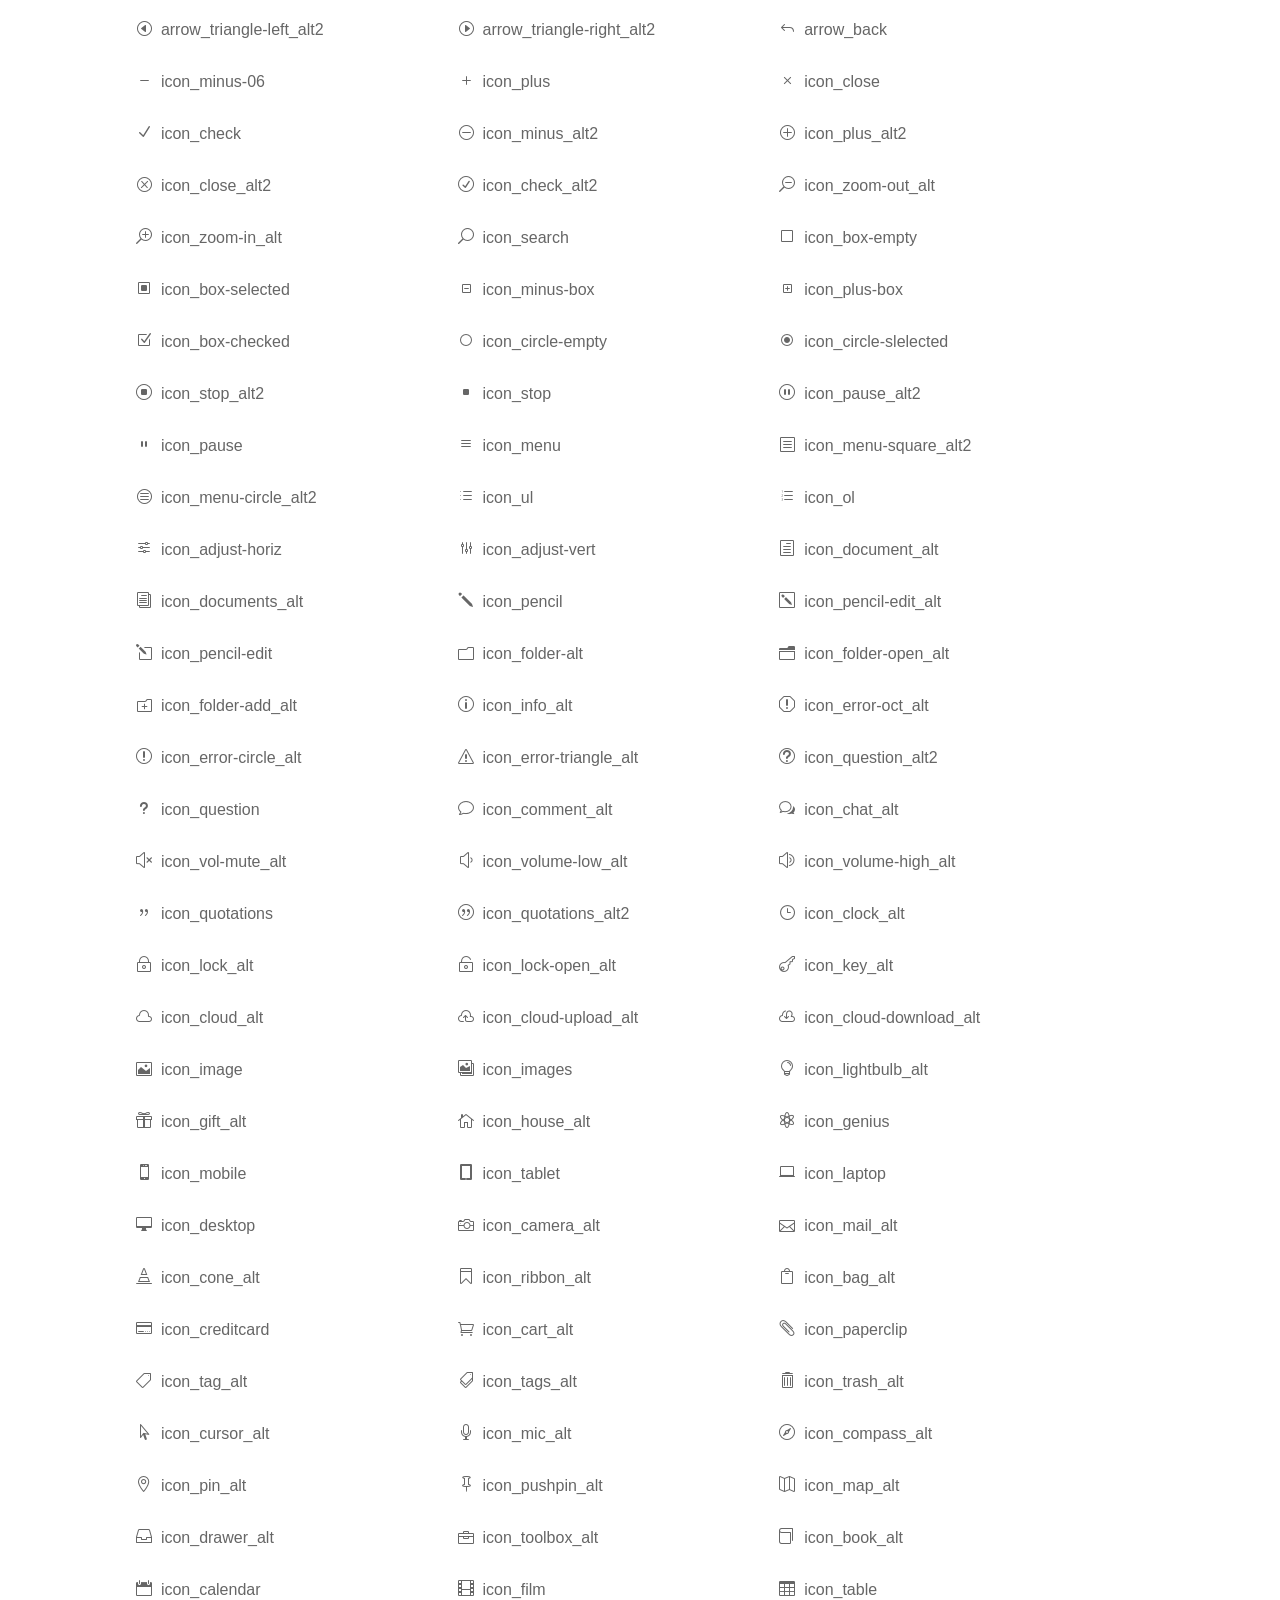
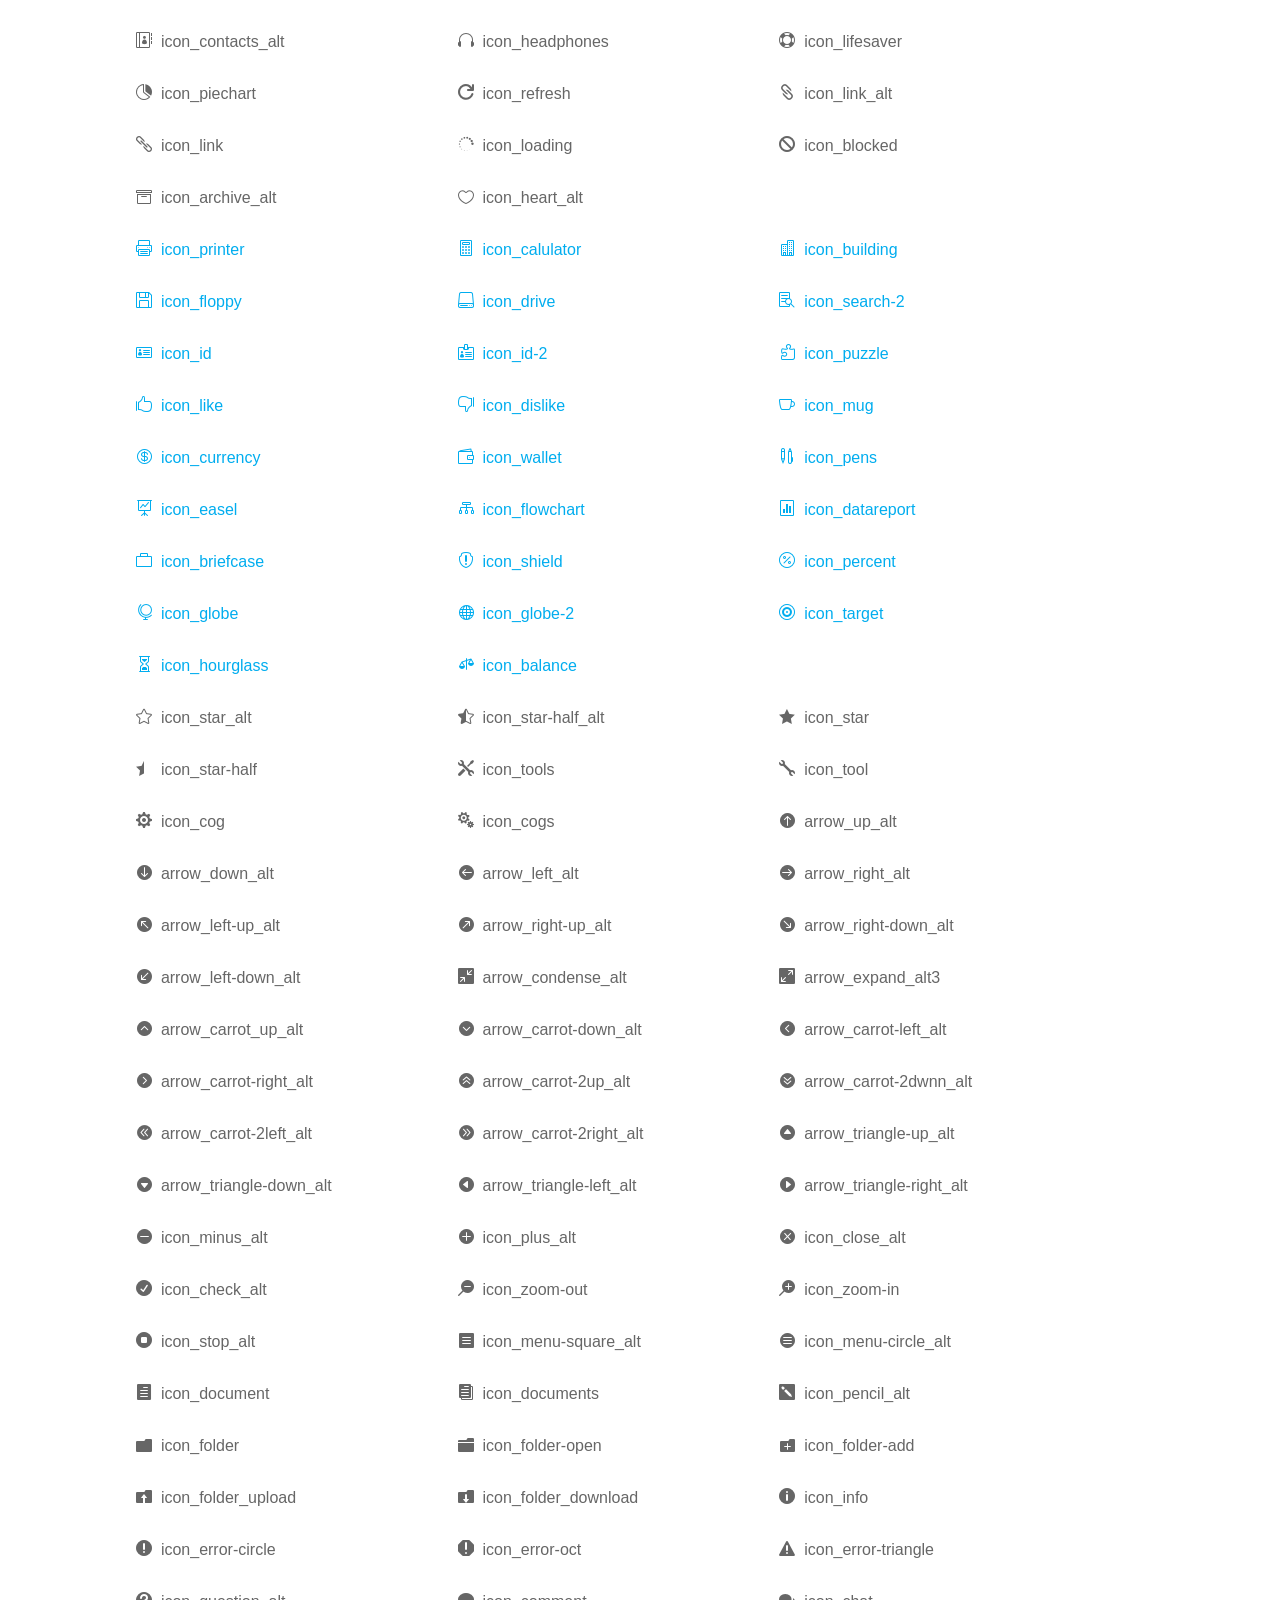
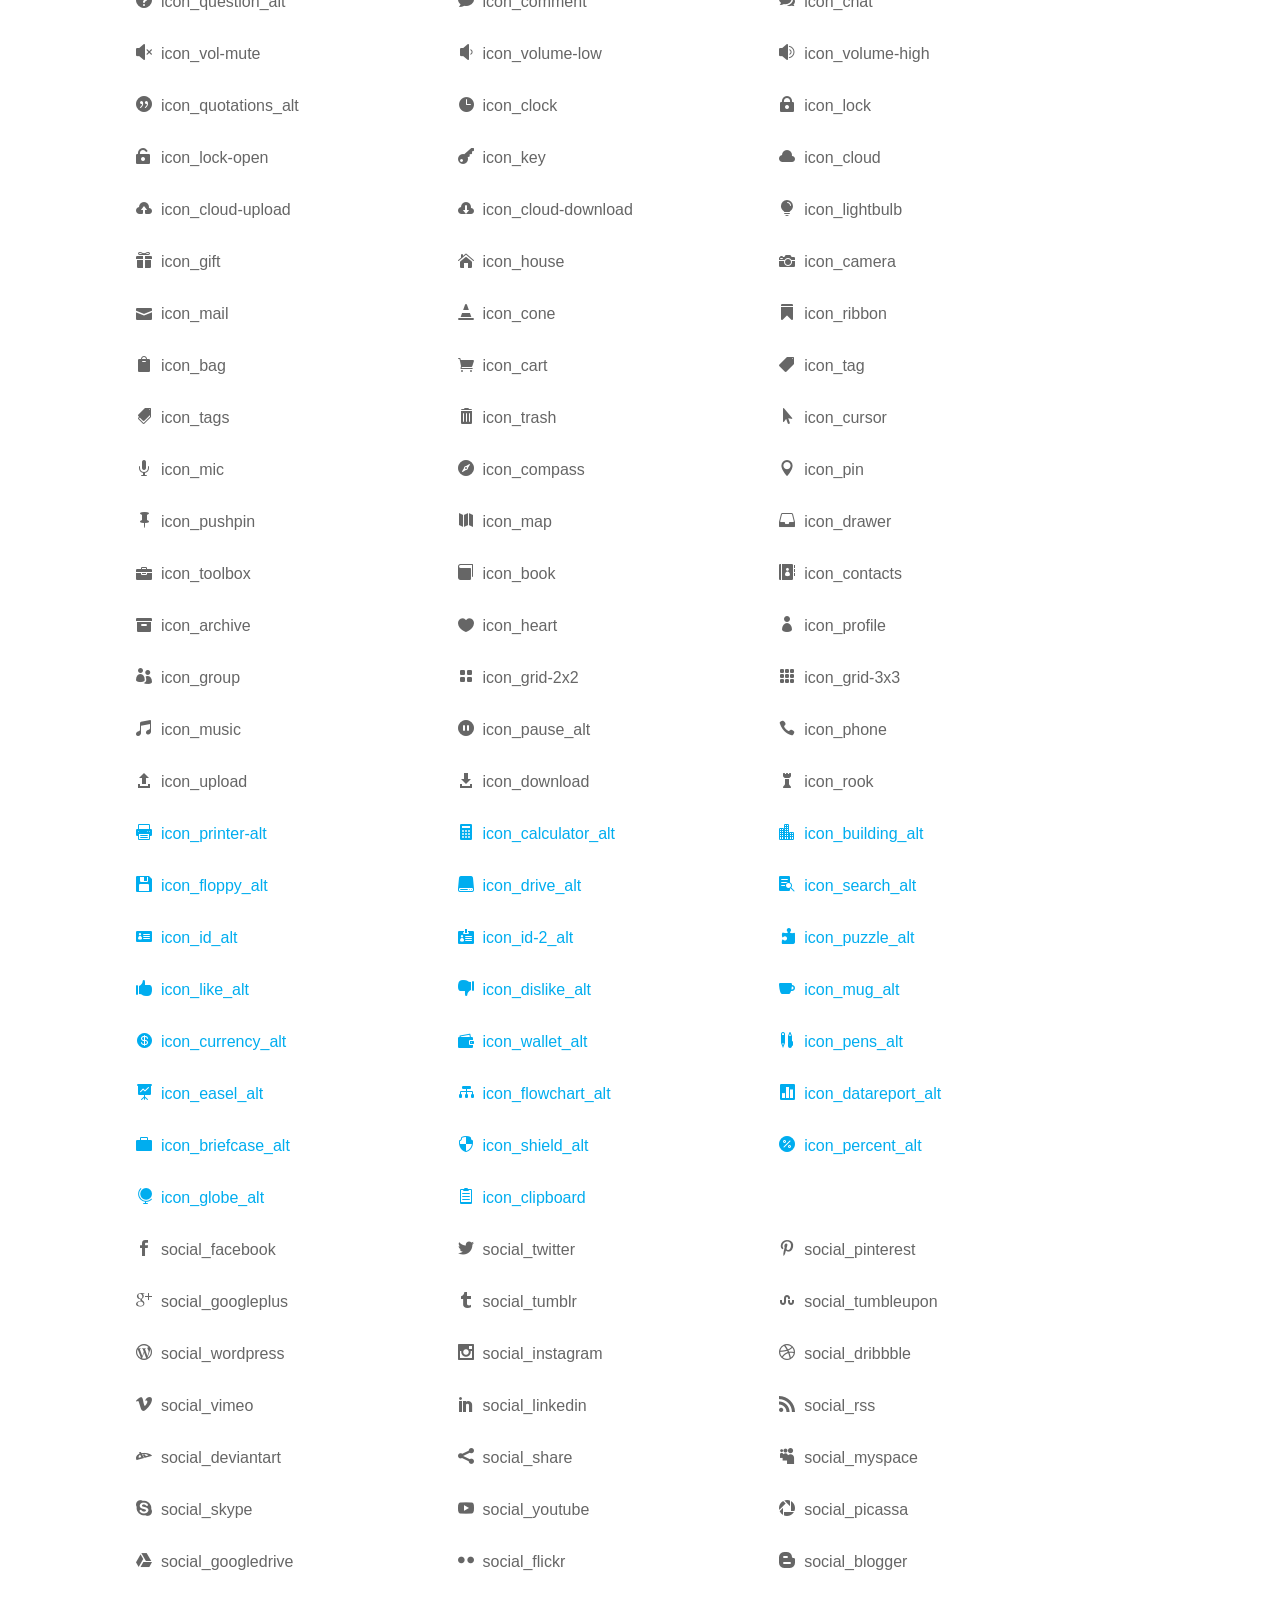
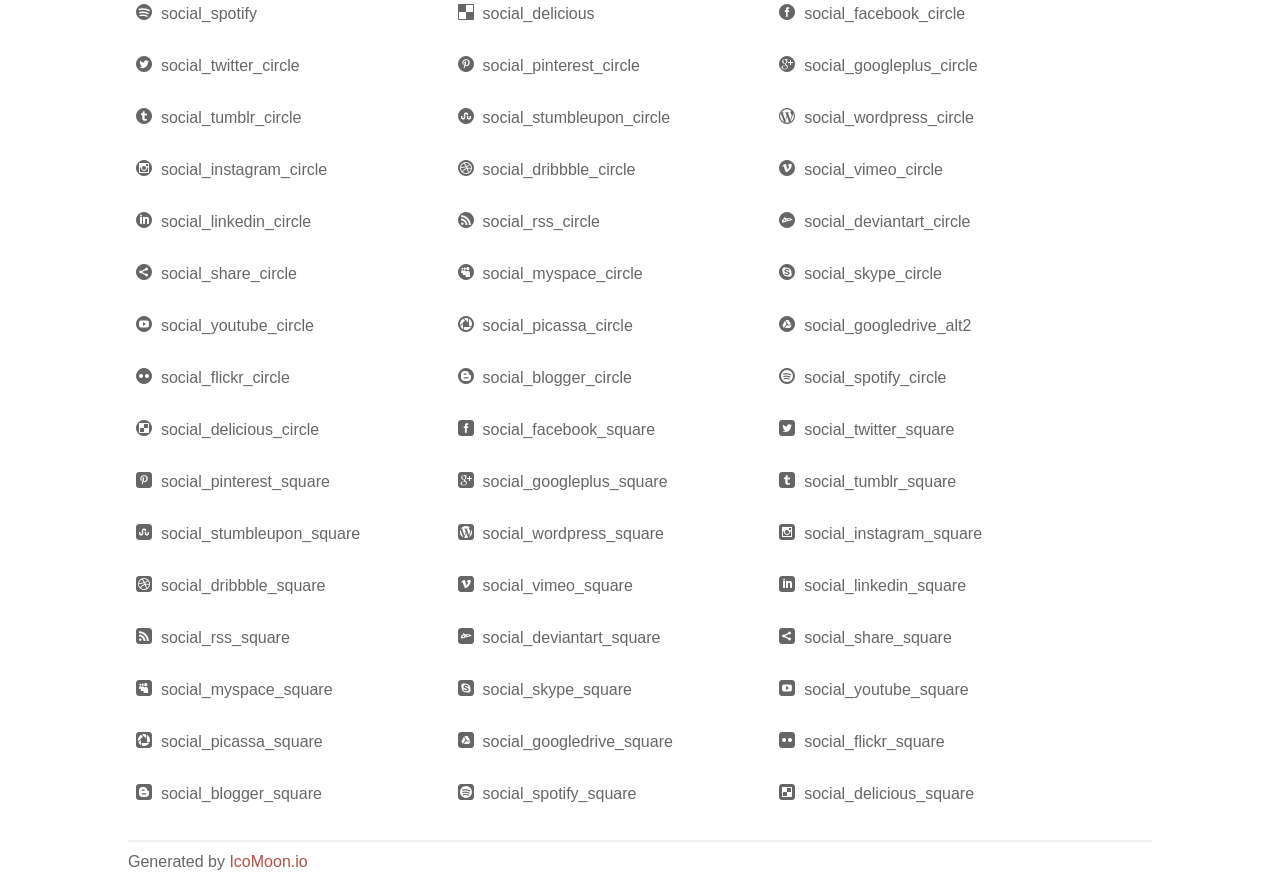
<file: 2024/fonts/elegant_font/HTML_CSS/index.html>
<!doctype html>
<html>
<head>
<title>Your Font/Glyphs</title>
<link rel="stylesheet" href="style.css" />
<!--[if lte IE 7]><script src="lte-ie7.js"></script><![endif]-->
<style>
	section, header, footer {display: block;}
	body {
		font-family: sans-serif;
		color: #666;
		line-height: 1.5;
		font-size: 1em;
	}
	* {
		-moz-box-sizing: border-box;
		-webkit-box-sizing: border-box;
		box-sizing: border-box;
		margin: 0;
		padding: 0;
	}
	.glyph {
		float: left;
		text-align: center;
		padding: .75em;
		margin: .4em 1.5em .75em 0;
		width: 6em;
		text-shadow: none;
	}
	
	.glyph input {
		font-family: consolas, monospace;
		font-size: 12px;
		width: 100%;
		text-align: center;
		border: 0;
		box-shadow: 0 0 0 1px #ccc;
		padding: .2em;
                -moz-border-radius: 5px;
                -webkit-border-radius: 5px;
	}
	
	

	.new {
		color:#00adef !important;
	}

	
	.w-main {
		width: 80%;
	}
	.centered {
		margin-left: auto;
		margin-right: auto;
	}
	.fs1 {
		font-size: 2em;
	}
	header {
		margin: 2em 0;
		padding-bottom: .5em;
		color: #666;
		box-shadow: 0 2px #eee;
	}
	header h1 {
		font-size: 2em;
		font-weight: normal;
	}
	.clearfix:before, .clearfix:after { content: ""; display: table; }
	.clearfix:after, .clear { clear: both; }
	footer {
		margin-top: 2em;
		padding: .5em 0;
		box-shadow: 0 -2px #eee;
	}
	a, a:visited {
		color: #B35047;
		text-decoration: none;
	}
	a:hover, a:focus {color: #000;}
	
	.box1 {
		font-size: 16px;
		display: inline-block;
		width: 30%;
		padding: .25em .5em;
		margin: 20px 10px 0 0;
	}
</style>
</head>
<body>
	<div class="w-main centered">
	<section class="mtm clearfix" id="glyphs">
	<div class="glyph">
		<div class="fs1" aria-hidden="true" data-icon="&#x21;"></div>
		<input type="text" readonly value="&amp;#x21;" />
	</div>
	<div class="glyph">
		<div class="fs1" aria-hidden="true" data-icon="&#x22;"></div>
		<input type="text" readonly value="&amp;#x22;" />
	</div>
	<div class="glyph">
		<div class="fs1" aria-hidden="true" data-icon="&#x23;"></div>
		<input type="text" readonly value="&amp;#x23;" />
	</div>
	<div class="glyph">
		<div class="fs1" aria-hidden="true" data-icon="&#x24;"></div>
		<input type="text" readonly value="&amp;#x24;" />
	</div>
	<div class="glyph">
		<div class="fs1" aria-hidden="true" data-icon="&#x25;"></div>
		<input type="text" readonly value="&amp;#x25;" />
	</div>
	<div class="glyph">
		<div class="fs1" aria-hidden="true" data-icon="&#x26;"></div>
		<input type="text" readonly value="&amp;#x26;" />
	</div>
	<div class="glyph">
		<div class="fs1" aria-hidden="true" data-icon="&#x27;"></div>
		<input type="text" readonly value="&amp;#x27;" />
	</div>
	<div class="glyph">
		<div class="fs1" aria-hidden="true" data-icon="&#x28;"></div>
		<input type="text" readonly value="&amp;#x28;" />
	</div>
	<div class="glyph">
		<div class="fs1" aria-hidden="true" data-icon="&#x29;"></div>
		<input type="text" readonly value="&amp;#x29;" />
	</div>
	<div class="glyph">
		<div class="fs1" aria-hidden="true" data-icon="&#x2a;"></div>
		<input type="text" readonly value="&amp;#x2a;" />
	</div>
	<div class="glyph">
		<div class="fs1" aria-hidden="true" data-icon="&#x2b;"></div>
		<input type="text" readonly value="&amp;#x2b;" />
	</div>
	<div class="glyph">
		<div class="fs1" aria-hidden="true" data-icon="&#x2c;"></div>
		<input type="text" readonly value="&amp;#x2c;" />
	</div>
	<div class="glyph">
		<div class="fs1" aria-hidden="true" data-icon="&#x2d;"></div>
		<input type="text" readonly value="&amp;#x2d;" />
	</div>
	<div class="glyph">
		<div class="fs1" aria-hidden="true" data-icon="&#x2e;"></div>
		<input type="text" readonly value="&amp;#x2e;" />
	</div>
	<div class="glyph">
		<div class="fs1" aria-hidden="true" data-icon="&#x2f;"></div>
		<input type="text" readonly value="&amp;#x2f;" />
	</div>
	<div class="glyph">
		<div class="fs1" aria-hidden="true" data-icon="&#x30;"></div>
		<input type="text" readonly value="&amp;#x30;" />
	</div>
	<div class="glyph">
		<div class="fs1" aria-hidden="true" data-icon="&#x31;"></div>
		<input type="text" readonly value="&amp;#x31;" />
	</div>
	<div class="glyph">
		<div class="fs1" aria-hidden="true" data-icon="&#x32;"></div>
		<input type="text" readonly value="&amp;#x32;" />
	</div>
	<div class="glyph">
		<div class="fs1" aria-hidden="true" data-icon="&#x33;"></div>
		<input type="text" readonly value="&amp;#x33;" />
	</div>
	<div class="glyph">
		<div class="fs1" aria-hidden="true" data-icon="&#x34;"></div>
		<input type="text" readonly value="&amp;#x34;" />
	</div>
	<div class="glyph">
		<div class="fs1" aria-hidden="true" data-icon="&#x35;"></div>
		<input type="text" readonly value="&amp;#x35;" />
	</div>
	<div class="glyph">
		<div class="fs1" aria-hidden="true" data-icon="&#x36;"></div>
		<input type="text" readonly value="&amp;#x36;" />
	</div>
	<div class="glyph">
		<div class="fs1" aria-hidden="true" data-icon="&#x37;"></div>
		<input type="text" readonly value="&amp;#x37;" />
	</div>
	<div class="glyph">
		<div class="fs1" aria-hidden="true" data-icon="&#x38;"></div>
		<input type="text" readonly value="&amp;#x38;" />
	</div>
	<div class="glyph">
		<div class="fs1" aria-hidden="true" data-icon="&#x39;"></div>
		<input type="text" readonly value="&amp;#x39;" />
	</div>
	<div class="glyph">
		<div class="fs1" aria-hidden="true" data-icon="&#x3a;"></div>
		<input type="text" readonly value="&amp;#x3a;" />
	</div>
	<div class="glyph">
		<div class="fs1" aria-hidden="true" data-icon="&#x3b;"></div>
		<input type="text" readonly value="&amp;#x3b;" />
	</div>
	<div class="glyph">
		<div class="fs1" aria-hidden="true" data-icon="&#x3c;"></div>
		<input type="text" readonly value="&amp;#x3c;" />
	</div>
	<div class="glyph">
		<div class="fs1" aria-hidden="true" data-icon="&#x3d;"></div>
		<input type="text" readonly value="&amp;#x3d;" />
	</div>
	<div class="glyph">
		<div class="fs1" aria-hidden="true" data-icon="&#x3e;"></div>
		<input type="text" readonly value="&amp;#x3e;" />
	</div>
	<div class="glyph">
		<div class="fs1" aria-hidden="true" data-icon="&#x3f;"></div>
		<input type="text" readonly value="&amp;#x3f;" />
	</div>
	<div class="glyph">
		<div class="fs1" aria-hidden="true" data-icon="&#x40;"></div>
		<input type="text" readonly value="&amp;#x40;" />
	</div>
	<div class="glyph">
		<div class="fs1" aria-hidden="true" data-icon="&#x41;"></div>
		<input type="text" readonly value="&amp;#x41;" />
	</div>
	<div class="glyph">
		<div class="fs1" aria-hidden="true" data-icon="&#x42;"></div>
		<input type="text" readonly value="&amp;#x42;" />
	</div>
	<div class="glyph">
		<div class="fs1" aria-hidden="true" data-icon="&#x43;"></div>
		<input type="text" readonly value="&amp;#x43;" />
	</div>
	<div class="glyph">
		<div class="fs1" aria-hidden="true" data-icon="&#x44;"></div>
		<input type="text" readonly value="&amp;#x44;" />
	</div>
	<div class="glyph">
		<div class="fs1" aria-hidden="true" data-icon="&#x45;"></div>
		<input type="text" readonly value="&amp;#x45;" />
	</div>
	<div class="glyph">
		<div class="fs1" aria-hidden="true" data-icon="&#x46;"></div>
		<input type="text" readonly value="&amp;#x46;" />
	</div>
	<div class="glyph">
		<div class="fs1" aria-hidden="true" data-icon="&#x47;"></div>
		<input type="text" readonly value="&amp;#x47;" />
	</div>
	<div class="glyph">
		<div class="fs1" aria-hidden="true" data-icon="&#x48;"></div>
		<input type="text" readonly value="&amp;#x48;" />
	</div>
	<div class="glyph">
		<div class="fs1" aria-hidden="true" data-icon="&#x49;"></div>
		<input type="text" readonly value="&amp;#x49;" />
	</div>
	<div class="glyph">
		<div class="fs1" aria-hidden="true" data-icon="&#x4a;"></div>
		<input type="text" readonly value="&amp;#x4a;" />
	</div>
	<div class="glyph">
		<div class="fs1" aria-hidden="true" data-icon="&#x4b;"></div>
		<input type="text" readonly value="&amp;#x4b;" />
	</div>
	<div class="glyph">
		<div class="fs1" aria-hidden="true" data-icon="&#x4c;"></div>
		<input type="text" readonly value="&amp;#x4c;" />
	</div>
	<div class="glyph">
		<div class="fs1" aria-hidden="true" data-icon="&#x4d;"></div>
		<input type="text" readonly value="&amp;#x4d;" />
	</div>
	<div class="glyph">
		<div class="fs1" aria-hidden="true" data-icon="&#x4e;"></div>
		<input type="text" readonly value="&amp;#x4e;" />
	</div>
	<div class="glyph">
		<div class="fs1" aria-hidden="true" data-icon="&#x4f;"></div>
		<input type="text" readonly value="&amp;#x4f;" />
	</div>
	<div class="glyph">
		<div class="fs1" aria-hidden="true" data-icon="&#x50;"></div>
		<input type="text" readonly value="&amp;#x50;" />
	</div>
	<div class="glyph">
		<div class="fs1" aria-hidden="true" data-icon="&#x51;"></div>
		<input type="text" readonly value="&amp;#x51;" />
	</div>
	<div class="glyph">
		<div class="fs1" aria-hidden="true" data-icon="&#x52;"></div>
		<input type="text" readonly value="&amp;#x52;" />
	</div>
	<div class="glyph">
		<div class="fs1" aria-hidden="true" data-icon="&#x53;"></div>
		<input type="text" readonly value="&amp;#x53;" />
	</div>
	<div class="glyph">
		<div class="fs1" aria-hidden="true" data-icon="&#x54;"></div>
		<input type="text" readonly value="&amp;#x54;" />
	</div>
	<div class="glyph">
		<div class="fs1" aria-hidden="true" data-icon="&#x55;"></div>
		<input type="text" readonly value="&amp;#x55;" />
	</div>
	<div class="glyph">
		<div class="fs1" aria-hidden="true" data-icon="&#x56;"></div>
		<input type="text" readonly value="&amp;#x56;" />
	</div>
	<div class="glyph">
		<div class="fs1" aria-hidden="true" data-icon="&#x57;"></div>
		<input type="text" readonly value="&amp;#x57;" />
	</div>
	<div class="glyph">
		<div class="fs1" aria-hidden="true" data-icon="&#x58;"></div>
		<input type="text" readonly value="&amp;#x58;" />
	</div>
	<div class="glyph">
		<div class="fs1" aria-hidden="true" data-icon="&#x59;"></div>
		<input type="text" readonly value="&amp;#x59;" />
	</div>
	<div class="glyph">
		<div class="fs1" aria-hidden="true" data-icon="&#x5a;"></div>
		<input type="text" readonly value="&amp;#x5a;" />
	</div>
	<div class="glyph">
		<div class="fs1" aria-hidden="true" data-icon="&#x5b;"></div>
		<input type="text" readonly value="&amp;#x5b;" />
	</div>
	<div class="glyph">
		<div class="fs1" aria-hidden="true" data-icon="&#x5c;"></div>
		<input type="text" readonly value="&amp;#x5c;" />
	</div>
	<div class="glyph">
		<div class="fs1" aria-hidden="true" data-icon="&#x5d;"></div>
		<input type="text" readonly value="&amp;#x5d;" />
	</div>
	<div class="glyph">
		<div class="fs1" aria-hidden="true" data-icon="&#x5e;"></div>
		<input type="text" readonly value="&amp;#x5e;" />
	</div>
	<div class="glyph">
		<div class="fs1" aria-hidden="true" data-icon="&#x5f;"></div>
		<input type="text" readonly value="&amp;#x5f;" />
	</div>
	<div class="glyph">
		<div class="fs1" aria-hidden="true" data-icon="&#x60;"></div>
		<input type="text" readonly value="&amp;#x60;" />
	</div>
	<div class="glyph">
		<div class="fs1" aria-hidden="true" data-icon="&#x61;"></div>
		<input type="text" readonly value="&amp;#x61;" />
	</div>
	<div class="glyph">
		<div class="fs1" aria-hidden="true" data-icon="&#x62;"></div>
		<input type="text" readonly value="&amp;#x62;" />
	</div>
	<div class="glyph">
		<div class="fs1" aria-hidden="true" data-icon="&#x63;"></div>
		<input type="text" readonly value="&amp;#x63;" />
	</div>
	<div class="glyph">
		<div class="fs1" aria-hidden="true" data-icon="&#x64;"></div>
		<input type="text" readonly value="&amp;#x64;" />
	</div>
	<div class="glyph">
		<div class="fs1" aria-hidden="true" data-icon="&#x65;"></div>
		<input type="text" readonly value="&amp;#x65;" />
	</div>
	<div class="glyph">
		<div class="fs1" aria-hidden="true" data-icon="&#x66;"></div>
		<input type="text" readonly value="&amp;#x66;" />
	</div>
	<div class="glyph">
		<div class="fs1" aria-hidden="true" data-icon="&#x67;"></div>
		<input type="text" readonly value="&amp;#x67;" />
	</div>
	<div class="glyph">
		<div class="fs1" aria-hidden="true" data-icon="&#x68;"></div>
		<input type="text" readonly value="&amp;#x68;" />
	</div>
	<div class="glyph">
		<div class="fs1" aria-hidden="true" data-icon="&#x69;"></div>
		<input type="text" readonly value="&amp;#x69;" />
	</div>
	<div class="glyph">
		<div class="fs1" aria-hidden="true" data-icon="&#x6a;"></div>
		<input type="text" readonly value="&amp;#x6a;" />
	</div>
	<div class="glyph">
		<div class="fs1" aria-hidden="true" data-icon="&#x6b;"></div>
		<input type="text" readonly value="&amp;#x6b;" />
	</div>
	<div class="glyph">
		<div class="fs1" aria-hidden="true" data-icon="&#x6c;"></div>
		<input type="text" readonly value="&amp;#x6c;" />
	</div>
	<div class="glyph">
		<div class="fs1" aria-hidden="true" data-icon="&#x6d;"></div>
		<input type="text" readonly value="&amp;#x6d;" />
	</div>
	<div class="glyph">
		<div class="fs1" aria-hidden="true" data-icon="&#x6e;"></div>
		<input type="text" readonly value="&amp;#x6e;" />
	</div>
	<div class="glyph">
		<div class="fs1" aria-hidden="true" data-icon="&#x6f;"></div>
		<input type="text" readonly value="&amp;#x6f;" />
	</div>
	<div class="glyph">
		<div class="fs1" aria-hidden="true" data-icon="&#x70;"></div>
		<input type="text" readonly value="&amp;#x70;" />
	</div>
	<div class="glyph">
		<div class="fs1" aria-hidden="true" data-icon="&#x71;"></div>
		<input type="text" readonly value="&amp;#x71;" />
	</div>
	<div class="glyph">
		<div class="fs1" aria-hidden="true" data-icon="&#x72;"></div>
		<input type="text" readonly value="&amp;#x72;" />
	</div>
	<div class="glyph">
		<div class="fs1" aria-hidden="true" data-icon="&#x73;"></div>
		<input type="text" readonly value="&amp;#x73;" />
	</div>
	<div class="glyph">
		<div class="fs1" aria-hidden="true" data-icon="&#x74;"></div>
		<input type="text" readonly value="&amp;#x74;" />
	</div>
	<div class="glyph">
		<div class="fs1" aria-hidden="true" data-icon="&#x75;"></div>
		<input type="text" readonly value="&amp;#x75;" />
	</div>
	<div class="glyph">
		<div class="fs1" aria-hidden="true" data-icon="&#x76;"></div>
		<input type="text" readonly value="&amp;#x76;" />
	</div>
	<div class="glyph">
		<div class="fs1" aria-hidden="true" data-icon="&#x77;"></div>
		<input type="text" readonly value="&amp;#x77;" />
	</div>
	<div class="glyph">
		<div class="fs1" aria-hidden="true" data-icon="&#x78;"></div>
		<input type="text" readonly value="&amp;#x78;" />
	</div>
	<div class="glyph">
		<div class="fs1" aria-hidden="true" data-icon="&#x79;"></div>
		<input type="text" readonly value="&amp;#x79;" />
	</div>
	<div class="glyph">
		<div class="fs1" aria-hidden="true" data-icon="&#x7a;"></div>
		<input type="text" readonly value="&amp;#x7a;" />
	</div>
	<div class="glyph">
		<div class="fs1" aria-hidden="true" data-icon="&#x7b;"></div>
		<input type="text" readonly value="&amp;#x7b;" />
	</div>
	<div class="glyph">
		<div class="fs1" aria-hidden="true" data-icon="&#x7c;"></div>
		<input type="text" readonly value="&amp;#x7c;" />
	</div>
	<div class="glyph">
		<div class="fs1" aria-hidden="true" data-icon="&#x7d;"></div>
		<input type="text" readonly value="&amp;#x7d;" />
	</div>
	<div class="glyph">
		<div class="fs1" aria-hidden="true" data-icon="&#x7e;"></div>
		<input type="text" readonly value="&amp;#x7e;" />
	</div>
	<div class="glyph">
		<div class="fs1" aria-hidden="true" data-icon="&#xe000;"></div>
		<input type="text" readonly value="&amp;#xe000;" />
	</div>
	<div class="glyph">
		<div class="fs1" aria-hidden="true" data-icon="&#xe001;"></div>
		<input type="text" readonly value="&amp;#xe001;" />
	</div>
	<div class="glyph">
		<div class="fs1" aria-hidden="true" data-icon="&#xe002;"></div>
		<input type="text" readonly value="&amp;#xe002;" />
	</div>
	<div class="glyph">
		<div class="fs1" aria-hidden="true" data-icon="&#xe003;"></div>
		<input type="text" readonly value="&amp;#xe003;" />
	</div>
	<div class="glyph">
		<div class="fs1" aria-hidden="true" data-icon="&#xe004;"></div>
		<input type="text" readonly value="&amp;#xe004;" />
	</div>
	<div class="glyph">
		<div class="fs1" aria-hidden="true" data-icon="&#xe005;"></div>
		<input type="text" readonly value="&amp;#xe005;" />
	</div>
	<div class="glyph">
		<div class="fs1" aria-hidden="true" data-icon="&#xe006;"></div>
		<input type="text" readonly value="&amp;#xe006;" />
	</div>
	<div class="glyph">
		<div class="fs1" aria-hidden="true" data-icon="&#xe007;"></div>
		<input type="text" readonly value="&amp;#xe007;" />
	</div>
	<div class="glyph">
		<div class="fs1" aria-hidden="true" data-icon="&#xe008;"></div>
		<input type="text" readonly value="&amp;#xe008;" />
	</div>
	<div class="glyph">
		<div class="fs1" aria-hidden="true" data-icon="&#xe009;"></div>
		<input type="text" readonly value="&amp;#xe009;" />
	</div>
	<div class="glyph">
		<div class="fs1" aria-hidden="true" data-icon="&#xe00a;"></div>
		<input type="text" readonly value="&amp;#xe00a;" />
	</div>
	<div class="glyph">
		<div class="fs1" aria-hidden="true" data-icon="&#xe00b;"></div>
		<input type="text" readonly value="&amp;#xe00b;" />
	</div>
	<div class="glyph">
		<div class="fs1" aria-hidden="true" data-icon="&#xe00c;"></div>
		<input type="text" readonly value="&amp;#xe00c;" />
	</div>
	<div class="glyph">
		<div class="fs1" aria-hidden="true" data-icon="&#xe00d;"></div>
		<input type="text" readonly value="&amp;#xe00d;" />
	</div>
	<div class="glyph">
		<div class="fs1" aria-hidden="true" data-icon="&#xe00e;"></div>
		<input type="text" readonly value="&amp;#xe00e;" />
	</div>
	<div class="glyph">
		<div class="fs1" aria-hidden="true" data-icon="&#xe00f;"></div>
		<input type="text" readonly value="&amp;#xe00f;" />
	</div>
	<div class="glyph">
		<div class="fs1" aria-hidden="true" data-icon="&#xe010;"></div>
		<input type="text" readonly value="&amp;#xe010;" />
	</div>
	<div class="glyph">
		<div class="fs1" aria-hidden="true" data-icon="&#xe011;"></div>
		<input type="text" readonly value="&amp;#xe011;" />
	</div>
	<div class="glyph">
		<div class="fs1" aria-hidden="true" data-icon="&#xe012;"></div>
		<input type="text" readonly value="&amp;#xe012;" />
	</div>
	<div class="glyph">
		<div class="fs1" aria-hidden="true" data-icon="&#xe013;"></div>
		<input type="text" readonly value="&amp;#xe013;" />
	</div>
	<div class="glyph">
		<div class="fs1" aria-hidden="true" data-icon="&#xe014;"></div>
		<input type="text" readonly value="&amp;#xe014;" />
	</div>
	<div class="glyph">
		<div class="fs1" aria-hidden="true" data-icon="&#xe015;"></div>
		<input type="text" readonly value="&amp;#xe015;" />
	</div>
	<div class="glyph">
		<div class="fs1" aria-hidden="true" data-icon="&#xe016;"></div>
		<input type="text" readonly value="&amp;#xe016;" />
	</div>
	<div class="glyph">
		<div class="fs1" aria-hidden="true" data-icon="&#xe017;"></div>
		<input type="text" readonly value="&amp;#xe017;" />
	</div>
	<div class="glyph">
		<div class="fs1" aria-hidden="true" data-icon="&#xe018;"></div>
		<input type="text" readonly value="&amp;#xe018;" />
	</div>
	<div class="glyph">
		<div class="fs1" aria-hidden="true" data-icon="&#xe019;"></div>
		<input type="text" readonly value="&amp;#xe019;" />
	</div>
	<div class="glyph">
		<div class="fs1" aria-hidden="true" data-icon="&#xe01a;"></div>
		<input type="text" readonly value="&amp;#xe01a;" />
	</div>
	<div class="glyph">
		<div class="fs1" aria-hidden="true" data-icon="&#xe01b;"></div>
		<input type="text" readonly value="&amp;#xe01b;" />
	</div>
	<div class="glyph">
		<div class="fs1" aria-hidden="true" data-icon="&#xe01c;"></div>
		<input type="text" readonly value="&amp;#xe01c;" />
	</div>
	<div class="glyph">
		<div class="fs1" aria-hidden="true" data-icon="&#xe01d;"></div>
		<input type="text" readonly value="&amp;#xe01d;" />
	</div>
	<div class="glyph">
		<div class="fs1" aria-hidden="true" data-icon="&#xe01e;"></div>
		<input type="text" readonly value="&amp;#xe01e;" />
	</div>
	<div class="glyph">
		<div class="fs1" aria-hidden="true" data-icon="&#xe01f;"></div>
		<input type="text" readonly value="&amp;#xe01f;" />
	</div>
	<div class="glyph">
		<div class="fs1" aria-hidden="true" data-icon="&#xe020;"></div>
		<input type="text" readonly value="&amp;#xe020;" />
	</div>
	<div class="glyph">
		<div class="fs1" aria-hidden="true" data-icon="&#xe021;"></div>
		<input type="text" readonly value="&amp;#xe021;" />
	</div>
	<div class="glyph">
		<div class="fs1" aria-hidden="true" data-icon="&#xe022;"></div>
		<input type="text" readonly value="&amp;#xe022;" />
	</div>
	<div class="glyph">
		<div class="fs1" aria-hidden="true" data-icon="&#xe023;"></div>
		<input type="text" readonly value="&amp;#xe023;" />
	</div>
	<div class="glyph">
		<div class="fs1" aria-hidden="true" data-icon="&#xe024;"></div>
		<input type="text" readonly value="&amp;#xe024;" />
	</div>
	<div class="glyph">
		<div class="fs1" aria-hidden="true" data-icon="&#xe025;"></div>
		<input type="text" readonly value="&amp;#xe025;" />
	</div>
	<div class="glyph">
		<div class="fs1" aria-hidden="true" data-icon="&#xe026;"></div>
		<input type="text" readonly value="&amp;#xe026;" />
	</div>
	<div class="glyph">
		<div class="fs1" aria-hidden="true" data-icon="&#xe027;"></div>
		<input type="text" readonly value="&amp;#xe027;" />
	</div>
	<div class="glyph">
		<div class="fs1" aria-hidden="true" data-icon="&#xe028;"></div>
		<input type="text" readonly value="&amp;#xe028;" />
	</div>
	<div class="glyph">
		<div class="fs1" aria-hidden="true" data-icon="&#xe029;"></div>
		<input type="text" readonly value="&amp;#xe029;" />
	</div>
	<div class="glyph">
		<div class="fs1" aria-hidden="true" data-icon="&#xe02a;"></div>
		<input type="text" readonly value="&amp;#xe02a;" />
	</div>
	<div class="glyph">
		<div class="fs1" aria-hidden="true" data-icon="&#xe02b;"></div>
		<input type="text" readonly value="&amp;#xe02b;" />
	</div>
	<div class="glyph">
		<div class="fs1" aria-hidden="true" data-icon="&#xe02c;"></div>
		<input type="text" readonly value="&amp;#xe02c;" />
	</div>
	<div class="glyph">
		<div class="fs1" aria-hidden="true" data-icon="&#xe02d;"></div>
		<input type="text" readonly value="&amp;#xe02d;" />
	</div>
	<div class="glyph">
		<div class="fs1" aria-hidden="true" data-icon="&#xe02e;"></div>
		<input type="text" readonly value="&amp;#xe02e;" />
	</div>
	<div class="glyph">
		<div class="fs1" aria-hidden="true" data-icon="&#xe02f;"></div>
		<input type="text" readonly value="&amp;#xe02f;" />
	</div>
	<div class="glyph">
		<div class="fs1" aria-hidden="true" data-icon="&#xe030;"></div>
		<input type="text" readonly value="&amp;#xe030;" />
	</div>
    
    <div class="new">
    
    <div class="glyph">
		<div class="fs1" aria-hidden="true" data-icon="&#xe103;"></div>
		<input type="text" readonly value="&amp;#xe103;" />
	</div>
	<div class="glyph">
		<div class="fs1" aria-hidden="true" data-icon="&#xe0ee;"></div>
		<input type="text" readonly value="&amp;#xe0ee;" />
	</div>
	<div class="glyph">
		<div class="fs1" aria-hidden="true" data-icon="&#xe0ef;"></div>
		<input type="text" readonly value="&amp;#xe0ef;" />
	</div>
	<div class="glyph">
		<div class="fs1" aria-hidden="true" data-icon="&#xe0e8;"></div>
		<input type="text" readonly value="&amp;#xe0e8;" />
	</div>
	<div class="glyph">
		<div class="fs1" aria-hidden="true" data-icon="&#xe0ea;"></div>
		<input type="text" readonly value="&amp;#xe0ea;" />
	</div>
	<div class="glyph">
		<div class="fs1" aria-hidden="true" data-icon="&#xe101;"></div>
		<input type="text" readonly value="&amp;#xe101;" />
	</div>
	<div class="glyph">
		<div class="fs1" aria-hidden="true" data-icon="&#xe107;"></div>
		<input type="text" readonly value="&amp;#xe107;" />
	</div>
	<div class="glyph">
		<div class="fs1" aria-hidden="true" data-icon="&#xe108;"></div>
		<input type="text" readonly value="&amp;#xe108;" />
	</div>
	<div class="glyph">
		<div class="fs1" aria-hidden="true" data-icon="&#xe102;"></div>
		<input type="text" readonly value="&amp;#xe102;" />
	</div>
	<div class="glyph">
		<div class="fs1" aria-hidden="true" data-icon="&#xe106;"></div>
		<input type="text" readonly value="&amp;#xe106;" />
	</div>
	<div class="glyph">
		<div class="fs1" aria-hidden="true" data-icon="&#xe0eb;"></div>
		<input type="text" readonly value="&amp;#xe0eb;" />
	</div>
	<div class="glyph">
		<div class="fs1" aria-hidden="true" data-icon="&#xe105;"></div>
		<input type="text" readonly value="&amp;#xe105;" />
	</div>
	<div class="glyph">
		<div class="fs1" aria-hidden="true" data-icon="&#xe0ed;"></div>
		<input type="text" readonly value="&amp;#xe0ed;" />
	</div>
	<div class="glyph">
		<div class="fs1" aria-hidden="true" data-icon="&#xe100;"></div>
		<input type="text" readonly value="&amp;#xe100;" />
	</div>
	<div class="glyph">
		<div class="fs1" aria-hidden="true" data-icon="&#xe104;"></div>
		<input type="text" readonly value="&amp;#xe104;" />
	</div>
	<div class="glyph">
		<div class="fs1" aria-hidden="true" data-icon="&#xe0e9;"></div>
		<input type="text" readonly value="&amp;#xe0e9;" />
	</div>
	<div class="glyph">
		<div class="fs1" aria-hidden="true" data-icon="&#xe109;"></div>
		<input type="text" readonly value="&amp;#xe109;" />
	</div>
	<div class="glyph">
		<div class="fs1" aria-hidden="true" data-icon="&#xe0ec;"></div>
		<input type="text" readonly value="&amp;#xe0ec;" />
	</div>
	<div class="glyph">
		<div class="fs1" aria-hidden="true" data-icon="&#xe0fe;"></div>
		<input type="text" readonly value="&amp;#xe0fe;" />
	</div>
	<div class="glyph">
		<div class="fs1" aria-hidden="true" data-icon="&#xe0f6;"></div>
		<input type="text" readonly value="&amp;#xe0f6;" />
	</div>
	<div class="glyph">
		<div class="fs1" aria-hidden="true" data-icon="&#xe0fb;"></div>
		<input type="text" readonly value="&amp;#xe0fb;" />
	</div>
	<div class="glyph">
		<div class="fs1" aria-hidden="true" data-icon="&#xe0e2;"></div>
		<input type="text" readonly value="&amp;#xe0e2;" />
	</div>
	<div class="glyph">
		<div class="fs1" aria-hidden="true" data-icon="&#xe0e3;"></div>
		<input type="text" readonly value="&amp;#xe0e3;" />
	</div>
	<div class="glyph">
		<div class="fs1" aria-hidden="true" data-icon="&#xe0f5;"></div>
		<input type="text" readonly value="&amp;#xe0f5;" />
	</div>
	<div class="glyph">
		<div class="fs1" aria-hidden="true" data-icon="&#xe0e1;"></div>
		<input type="text" readonly value="&amp;#xe0e1;" />
	</div>
	<div class="glyph">
		<div class="fs1" aria-hidden="true" data-icon="&#xe0ff;"></div>
		<input type="text" readonly value="&amp;#xe0ff;" />
	</div>
    
    </div>
    
	<div class="glyph">
		<div class="fs1" aria-hidden="true" data-icon="&#xe031;"></div>
		<input type="text" readonly value="&amp;#xe031;" />
	</div>
	<div class="glyph">
		<div class="fs1" aria-hidden="true" data-icon="&#xe032;"></div>
		<input type="text" readonly value="&amp;#xe032;" />
	</div>
	<div class="glyph">
		<div class="fs1" aria-hidden="true" data-icon="&#xe033;"></div>
		<input type="text" readonly value="&amp;#xe033;" />
	</div>
	<div class="glyph">
		<div class="fs1" aria-hidden="true" data-icon="&#xe034;"></div>
		<input type="text" readonly value="&amp;#xe034;" />
	</div>
	<div class="glyph">
		<div class="fs1" aria-hidden="true" data-icon="&#xe035;"></div>
		<input type="text" readonly value="&amp;#xe035;" />
	</div>
	<div class="glyph">
		<div class="fs1" aria-hidden="true" data-icon="&#xe036;"></div>
		<input type="text" readonly value="&amp;#xe036;" />
	</div>
	<div class="glyph">
		<div class="fs1" aria-hidden="true" data-icon="&#xe037;"></div>
		<input type="text" readonly value="&amp;#xe037;" />
	</div>
	<div class="glyph">
		<div class="fs1" aria-hidden="true" data-icon="&#xe038;"></div>
		<input type="text" readonly value="&amp;#xe038;" />
	</div>
	<div class="glyph">
		<div class="fs1" aria-hidden="true" data-icon="&#xe039;"></div>
		<input type="text" readonly value="&amp;#xe039;" />
	</div>
	<div class="glyph">
		<div class="fs1" aria-hidden="true" data-icon="&#xe03a;"></div>
		<input type="text" readonly value="&amp;#xe03a;" />
	</div>
	<div class="glyph">
		<div class="fs1" aria-hidden="true" data-icon="&#xe03b;"></div>
		<input type="text" readonly value="&amp;#xe03b;" />
	</div>
	<div class="glyph">
		<div class="fs1" aria-hidden="true" data-icon="&#xe03c;"></div>
		<input type="text" readonly value="&amp;#xe03c;" />
	</div>
	<div class="glyph">
		<div class="fs1" aria-hidden="true" data-icon="&#xe03d;"></div>
		<input type="text" readonly value="&amp;#xe03d;" />
	</div>
	<div class="glyph">
		<div class="fs1" aria-hidden="true" data-icon="&#xe03e;"></div>
		<input type="text" readonly value="&amp;#xe03e;" />
	</div>
	<div class="glyph">
		<div class="fs1" aria-hidden="true" data-icon="&#xe03f;"></div>
		<input type="text" readonly value="&amp;#xe03f;" />
	</div>
	<div class="glyph">
		<div class="fs1" aria-hidden="true" data-icon="&#xe040;"></div>
		<input type="text" readonly value="&amp;#xe040;" />
	</div>
	<div class="glyph">
		<div class="fs1" aria-hidden="true" data-icon="&#xe041;"></div>
		<input type="text" readonly value="&amp;#xe041;" />
	</div>
	<div class="glyph">
		<div class="fs1" aria-hidden="true" data-icon="&#xe042;"></div>
		<input type="text" readonly value="&amp;#xe042;" />
	</div>
	<div class="glyph">
		<div class="fs1" aria-hidden="true" data-icon="&#xe043;"></div>
		<input type="text" readonly value="&amp;#xe043;" />
	</div>
	<div class="glyph">
		<div class="fs1" aria-hidden="true" data-icon="&#xe044;"></div>
		<input type="text" readonly value="&amp;#xe044;" />
	</div>
	<div class="glyph">
		<div class="fs1" aria-hidden="true" data-icon="&#xe045;"></div>
		<input type="text" readonly value="&amp;#xe045;" />
	</div>
	<div class="glyph">
		<div class="fs1" aria-hidden="true" data-icon="&#xe046;"></div>
		<input type="text" readonly value="&amp;#xe046;" />
	</div>
	<div class="glyph">
		<div class="fs1" aria-hidden="true" data-icon="&#xe047;"></div>
		<input type="text" readonly value="&amp;#xe047;" />
	</div>
	<div class="glyph">
		<div class="fs1" aria-hidden="true" data-icon="&#xe048;"></div>
		<input type="text" readonly value="&amp;#xe048;" />
	</div>
	<div class="glyph">
		<div class="fs1" aria-hidden="true" data-icon="&#xe049;"></div>
		<input type="text" readonly value="&amp;#xe049;" />
	</div>
	<div class="glyph">
		<div class="fs1" aria-hidden="true" data-icon="&#xe04a;"></div>
		<input type="text" readonly value="&amp;#xe04a;" />
	</div>
	<div class="glyph">
		<div class="fs1" aria-hidden="true" data-icon="&#xe04b;"></div>
		<input type="text" readonly value="&amp;#xe04b;" />
	</div>
	<div class="glyph">
		<div class="fs1" aria-hidden="true" data-icon="&#xe04c;"></div>
		<input type="text" readonly value="&amp;#xe04c;" />
	</div>
	<div class="glyph">
		<div class="fs1" aria-hidden="true" data-icon="&#xe04d;"></div>
		<input type="text" readonly value="&amp;#xe04d;" />
	</div>
	<div class="glyph">
		<div class="fs1" aria-hidden="true" data-icon="&#xe04e;"></div>
		<input type="text" readonly value="&amp;#xe04e;" />
	</div>
	<div class="glyph">
		<div class="fs1" aria-hidden="true" data-icon="&#xe04f;"></div>
		<input type="text" readonly value="&amp;#xe04f;" />
	</div>
	<div class="glyph">
		<div class="fs1" aria-hidden="true" data-icon="&#xe050;"></div>
		<input type="text" readonly value="&amp;#xe050;" />
	</div>
	<div class="glyph">
		<div class="fs1" aria-hidden="true" data-icon="&#xe051;"></div>
		<input type="text" readonly value="&amp;#xe051;" />
	</div>
	<div class="glyph">
		<div class="fs1" aria-hidden="true" data-icon="&#xe052;"></div>
		<input type="text" readonly value="&amp;#xe052;" />
	</div>
	<div class="glyph">
		<div class="fs1" aria-hidden="true" data-icon="&#xe053;"></div>
		<input type="text" readonly value="&amp;#xe053;" />
	</div>
	<div class="glyph">
		<div class="fs1" aria-hidden="true" data-icon="&#xe054;"></div>
		<input type="text" readonly value="&amp;#xe054;" />
	</div>
	<div class="glyph">
		<div class="fs1" aria-hidden="true" data-icon="&#xe055;"></div>
		<input type="text" readonly value="&amp;#xe055;" />
	</div>
	<div class="glyph">
		<div class="fs1" aria-hidden="true" data-icon="&#xe056;"></div>
		<input type="text" readonly value="&amp;#xe056;" />
	</div>
	<div class="glyph">
		<div class="fs1" aria-hidden="true" data-icon="&#xe057;"></div>
		<input type="text" readonly value="&amp;#xe057;" />
	</div>
	<div class="glyph">
		<div class="fs1" aria-hidden="true" data-icon="&#xe058;"></div>
		<input type="text" readonly value="&amp;#xe058;" />
	</div>
	<div class="glyph">
		<div class="fs1" aria-hidden="true" data-icon="&#xe059;"></div>
		<input type="text" readonly value="&amp;#xe059;" />
	</div>
	<div class="glyph">
		<div class="fs1" aria-hidden="true" data-icon="&#xe05a;"></div>
		<input type="text" readonly value="&amp;#xe05a;" />
	</div>
	<div class="glyph">
		<div class="fs1" aria-hidden="true" data-icon="&#xe05b;"></div>
		<input type="text" readonly value="&amp;#xe05b;" />
	</div>
	<div class="glyph">
		<div class="fs1" aria-hidden="true" data-icon="&#xe05c;"></div>
		<input type="text" readonly value="&amp;#xe05c;" />
	</div>
	<div class="glyph">
		<div class="fs1" aria-hidden="true" data-icon="&#xe05d;"></div>
		<input type="text" readonly value="&amp;#xe05d;" />
	</div>
	<div class="glyph">
		<div class="fs1" aria-hidden="true" data-icon="&#xe05e;"></div>
		<input type="text" readonly value="&amp;#xe05e;" />
	</div>
	<div class="glyph">
		<div class="fs1" aria-hidden="true" data-icon="&#xe05f;"></div>
		<input type="text" readonly value="&amp;#xe05f;" />
	</div>
	<div class="glyph">
		<div class="fs1" aria-hidden="true" data-icon="&#xe060;"></div>
		<input type="text" readonly value="&amp;#xe060;" />
	</div>
	<div class="glyph">
		<div class="fs1" aria-hidden="true" data-icon="&#xe061;"></div>
		<input type="text" readonly value="&amp;#xe061;" />
	</div>
	<div class="glyph">
		<div class="fs1" aria-hidden="true" data-icon="&#xe062;"></div>
		<input type="text" readonly value="&amp;#xe062;" />
	</div>
	<div class="glyph">
		<div class="fs1" aria-hidden="true" data-icon="&#xe063;"></div>
		<input type="text" readonly value="&amp;#xe063;" />
	</div>
	<div class="glyph">
		<div class="fs1" aria-hidden="true" data-icon="&#xe064;"></div>
		<input type="text" readonly value="&amp;#xe064;" />
	</div>
	<div class="glyph">
		<div class="fs1" aria-hidden="true" data-icon="&#xe065;"></div>
		<input type="text" readonly value="&amp;#xe065;" />
	</div>
	<div class="glyph">
		<div class="fs1" aria-hidden="true" data-icon="&#xe066;"></div>
		<input type="text" readonly value="&amp;#xe066;" />
	</div>
	<div class="glyph">
		<div class="fs1" aria-hidden="true" data-icon="&#xe067;"></div>
		<input type="text" readonly value="&amp;#xe067;" />
	</div>
	<div class="glyph">
		<div class="fs1" aria-hidden="true" data-icon="&#xe068;"></div>
		<input type="text" readonly value="&amp;#xe068;" />
	</div>
	<div class="glyph">
		<div class="fs1" aria-hidden="true" data-icon="&#xe069;"></div>
		<input type="text" readonly value="&amp;#xe069;" />
	</div>
	<div class="glyph">
		<div class="fs1" aria-hidden="true" data-icon="&#xe06a;"></div>
		<input type="text" readonly value="&amp;#xe06a;" />
	</div>
	<div class="glyph">
		<div class="fs1" aria-hidden="true" data-icon="&#xe06b;"></div>
		<input type="text" readonly value="&amp;#xe06b;" />
	</div>
	<div class="glyph">
		<div class="fs1" aria-hidden="true" data-icon="&#xe06c;"></div>
		<input type="text" readonly value="&amp;#xe06c;" />
	</div>
	<div class="glyph">
		<div class="fs1" aria-hidden="true" data-icon="&#xe06d;"></div>
		<input type="text" readonly value="&amp;#xe06d;" />
	</div>
	<div class="glyph">
		<div class="fs1" aria-hidden="true" data-icon="&#xe06e;"></div>
		<input type="text" readonly value="&amp;#xe06e;" />
	</div>
	<div class="glyph">
		<div class="fs1" aria-hidden="true" data-icon="&#xe06f;"></div>
		<input type="text" readonly value="&amp;#xe06f;" />
	</div>
	<div class="glyph">
		<div class="fs1" aria-hidden="true" data-icon="&#xe070;"></div>
		<input type="text" readonly value="&amp;#xe070;" />
	</div>
	<div class="glyph">
		<div class="fs1" aria-hidden="true" data-icon="&#xe071;"></div>
		<input type="text" readonly value="&amp;#xe071;" />
	</div>
	<div class="glyph">
		<div class="fs1" aria-hidden="true" data-icon="&#xe072;"></div>
		<input type="text" readonly value="&amp;#xe072;" />
	</div>
	<div class="glyph">
		<div class="fs1" aria-hidden="true" data-icon="&#xe073;"></div>
		<input type="text" readonly value="&amp;#xe073;" />
	</div>
	<div class="glyph">
		<div class="fs1" aria-hidden="true" data-icon="&#xe074;"></div>
		<input type="text" readonly value="&amp;#xe074;" />
	</div>
	<div class="glyph">
		<div class="fs1" aria-hidden="true" data-icon="&#xe075;"></div>
		<input type="text" readonly value="&amp;#xe075;" />
	</div>
	<div class="glyph">
		<div class="fs1" aria-hidden="true" data-icon="&#xe076;"></div>
		<input type="text" readonly value="&amp;#xe076;" />
	</div>
	<div class="glyph">
		<div class="fs1" aria-hidden="true" data-icon="&#xe077;"></div>
		<input type="text" readonly value="&amp;#xe077;" />
	</div>
	<div class="glyph">
		<div class="fs1" aria-hidden="true" data-icon="&#xe078;"></div>
		<input type="text" readonly value="&amp;#xe078;" />
	</div>
	<div class="glyph">
		<div class="fs1" aria-hidden="true" data-icon="&#xe079;"></div>
		<input type="text" readonly value="&amp;#xe079;" />
	</div>
	<div class="glyph">
		<div class="fs1" aria-hidden="true" data-icon="&#xe07a;"></div>
		<input type="text" readonly value="&amp;#xe07a;" />
	</div>
	<div class="glyph">
		<div class="fs1" aria-hidden="true" data-icon="&#xe07b;"></div>
		<input type="text" readonly value="&amp;#xe07b;" />
	</div>
	<div class="glyph">
		<div class="fs1" aria-hidden="true" data-icon="&#xe07c;"></div>
		<input type="text" readonly value="&amp;#xe07c;" />
	</div>
	<div class="glyph">
		<div class="fs1" aria-hidden="true" data-icon="&#xe07d;"></div>
		<input type="text" readonly value="&amp;#xe07d;" />
	</div>
	<div class="glyph">
		<div class="fs1" aria-hidden="true" data-icon="&#xe07e;"></div>
		<input type="text" readonly value="&amp;#xe07e;" />
	</div>
	<div class="glyph">
		<div class="fs1" aria-hidden="true" data-icon="&#xe07f;"></div>
		<input type="text" readonly value="&amp;#xe07f;" />
	</div>
	<div class="glyph">
		<div class="fs1" aria-hidden="true" data-icon="&#xe080;"></div>
		<input type="text" readonly value="&amp;#xe080;" />
	</div>
	<div class="glyph">
		<div class="fs1" aria-hidden="true" data-icon="&#xe081;"></div>
		<input type="text" readonly value="&amp;#xe081;" />
	</div>
	<div class="glyph">
		<div class="fs1" aria-hidden="true" data-icon="&#xe082;"></div>
		<input type="text" readonly value="&amp;#xe082;" />
	</div>
	<div class="glyph">
		<div class="fs1" aria-hidden="true" data-icon="&#xe083;"></div>
		<input type="text" readonly value="&amp;#xe083;" />
	</div>
	<div class="glyph">
		<div class="fs1" aria-hidden="true" data-icon="&#xe084;"></div>
		<input type="text" readonly value="&amp;#xe084;" />
	</div>
	<div class="glyph">
		<div class="fs1" aria-hidden="true" data-icon="&#xe085;"></div>
		<input type="text" readonly value="&amp;#xe085;" />
	</div>
	<div class="glyph">
		<div class="fs1" aria-hidden="true" data-icon="&#xe086;"></div>
		<input type="text" readonly value="&amp;#xe086;" />
	</div>
	<div class="glyph">
		<div class="fs1" aria-hidden="true" data-icon="&#xe087;"></div>
		<input type="text" readonly value="&amp;#xe087;" />
	</div>
	<div class="glyph">
		<div class="fs1" aria-hidden="true" data-icon="&#xe088;"></div>
		<input type="text" readonly value="&amp;#xe088;" />
	</div>
	<div class="glyph">
		<div class="fs1" aria-hidden="true" data-icon="&#xe089;"></div>
		<input type="text" readonly value="&amp;#xe089;" />
	</div>
	<div class="glyph">
		<div class="fs1" aria-hidden="true" data-icon="&#xe08a;"></div>
		<input type="text" readonly value="&amp;#xe08a;" />
	</div>
	<div class="glyph">
		<div class="fs1" aria-hidden="true" data-icon="&#xe08b;"></div>
		<input type="text" readonly value="&amp;#xe08b;" />
	</div>
	<div class="glyph">
		<div class="fs1" aria-hidden="true" data-icon="&#xe08c;"></div>
		<input type="text" readonly value="&amp;#xe08c;" />
	</div>
	<div class="glyph">
		<div class="fs1" aria-hidden="true" data-icon="&#xe08d;"></div>
		<input type="text" readonly value="&amp;#xe08d;" />
	</div>
	<div class="glyph">
		<div class="fs1" aria-hidden="true" data-icon="&#xe08e;"></div>
		<input type="text" readonly value="&amp;#xe08e;" />
	</div>
	<div class="glyph">
		<div class="fs1" aria-hidden="true" data-icon="&#xe08f;"></div>
		<input type="text" readonly value="&amp;#xe08f;" />
	</div>
	<div class="glyph">
		<div class="fs1" aria-hidden="true" data-icon="&#xe090;"></div>
		<input type="text" readonly value="&amp;#xe090;" />
	</div>
	<div class="glyph">
		<div class="fs1" aria-hidden="true" data-icon="&#xe091;"></div>
		<input type="text" readonly value="&amp;#xe091;" />
	</div>
	<div class="glyph">
		<div class="fs1" aria-hidden="true" data-icon="&#xe092;"></div>
		<input type="text" readonly value="&amp;#xe092;" />
	</div>
    
    <div class="new">
    
    <div class="glyph">
		<div class="fs1" aria-hidden="true" data-icon="&#xe0f8;"></div>
		<input type="text" readonly value="&amp;#xe0f8;" />
	</div>
	<div class="glyph">
		<div class="fs1" aria-hidden="true" data-icon="&#xe0fa;"></div>
		<input type="text" readonly value="&amp;#xe0fa;" />
	</div>
	<div class="glyph">
		<div class="fs1" aria-hidden="true" data-icon="&#xe0e7;"></div>
		<input type="text" readonly value="&amp;#xe0e7;" />
	</div>
	<div class="glyph">
		<div class="fs1" aria-hidden="true" data-icon="&#xe0fd;"></div>
		<input type="text" readonly value="&amp;#xe0fd;" />
	</div>
	<div class="glyph">
		<div class="fs1" aria-hidden="true" data-icon="&#xe0e4;"></div>
		<input type="text" readonly value="&amp;#xe0e4;" />
	</div>
	<div class="glyph">
		<div class="fs1" aria-hidden="true" data-icon="&#xe0e5;"></div>
		<input type="text" readonly value="&amp;#xe0e5;" />
	</div>
	<div class="glyph">
		<div class="fs1" aria-hidden="true" data-icon="&#xe0f7;"></div>
		<input type="text" readonly value="&amp;#xe0f7;" />
	</div>
	<div class="glyph">
		<div class="fs1" aria-hidden="true" data-icon="&#xe0e0;"></div>
		<input type="text" readonly value="&amp;#xe0e0;" />
	</div>
	<div class="glyph">
		<div class="fs1" aria-hidden="true" data-icon="&#xe0fc;"></div>
		<input type="text" readonly value="&amp;#xe0fc;" />
	</div>
	<div class="glyph">
		<div class="fs1" aria-hidden="true" data-icon="&#xe0f9;"></div>
		<input type="text" readonly value="&amp;#xe0f9;" />
	</div>
	<div class="glyph">
		<div class="fs1" aria-hidden="true" data-icon="&#xe0dd;"></div>
		<input type="text" readonly value="&amp;#xe0dd;" />
	</div>
	<div class="glyph">
		<div class="fs1" aria-hidden="true" data-icon="&#xe0f1;"></div>
		<input type="text" readonly value="&amp;#xe0f1;" />
	</div>
	<div class="glyph">
		<div class="fs1" aria-hidden="true" data-icon="&#xe0dc;"></div>
		<input type="text" readonly value="&amp;#xe0dc;" />
	</div>
	<div class="glyph">
		<div class="fs1" aria-hidden="true" data-icon="&#xe0f3;"></div>
		<input type="text" readonly value="&amp;#xe0f3;" />
	</div>
	<div class="glyph">
		<div class="fs1" aria-hidden="true" data-icon="&#xe0d8;"></div>
		<input type="text" readonly value="&amp;#xe0d8;" />
	</div>
	<div class="glyph">
		<div class="fs1" aria-hidden="true" data-icon="&#xe0db;"></div>
		<input type="text" readonly value="&amp;#xe0db;" />
	</div>
	<div class="glyph">
		<div class="fs1" aria-hidden="true" data-icon="&#xe0f0;"></div>
		<input type="text" readonly value="&amp;#xe0f0;" />
	</div>
	<div class="glyph">
		<div class="fs1" aria-hidden="true" data-icon="&#xe0df;"></div>
		<input type="text" readonly value="&amp;#xe0df;" />
	</div>
	<div class="glyph">
		<div class="fs1" aria-hidden="true" data-icon="&#xe0f2;"></div>
		<input type="text" readonly value="&amp;#xe0f2;" />
	</div>
	<div class="glyph">
		<div class="fs1" aria-hidden="true" data-icon="&#xe0f4;"></div>
		<input type="text" readonly value="&amp;#xe0f4;" />
	</div>
	<div class="glyph">
		<div class="fs1" aria-hidden="true" data-icon="&#xe0d9;"></div>
		<input type="text" readonly value="&amp;#xe0d9;" />
	</div>
	<div class="glyph">
		<div class="fs1" aria-hidden="true" data-icon="&#xe0da;"></div>
		<input type="text" readonly value="&amp;#xe0da;" />
	</div>
	<div class="glyph">
		<div class="fs1" aria-hidden="true" data-icon="&#xe0de;"></div>
		<input type="text" readonly value="&amp;#xe0de;" />
	</div>
	<div class="glyph">
		<div class="fs1" aria-hidden="true" data-icon="&#xe0e6;"></div>
		<input type="text" readonly value="&amp;#xe0e6;" />
	</div>
    
    </div>
    
	<div class="glyph">
		<div class="fs1" aria-hidden="true" data-icon="&#xe093;"></div>
		<input type="text" readonly value="&amp;#xe093;" />
	</div>
	<div class="glyph">
		<div class="fs1" aria-hidden="true" data-icon="&#xe094;"></div>
		<input type="text" readonly value="&amp;#xe094;" />
	</div>
	<div class="glyph">
		<div class="fs1" aria-hidden="true" data-icon="&#xe095;"></div>
		<input type="text" readonly value="&amp;#xe095;" />
	</div>
	<div class="glyph">
		<div class="fs1" aria-hidden="true" data-icon="&#xe096;"></div>
		<input type="text" readonly value="&amp;#xe096;" />
	</div>
	<div class="glyph">
		<div class="fs1" aria-hidden="true" data-icon="&#xe097;"></div>
		<input type="text" readonly value="&amp;#xe097;" />
	</div>
	<div class="glyph">
		<div class="fs1" aria-hidden="true" data-icon="&#xe098;"></div>
		<input type="text" readonly value="&amp;#xe098;" />
	</div>
	<div class="glyph">
		<div class="fs1" aria-hidden="true" data-icon="&#xe099;"></div>
		<input type="text" readonly value="&amp;#xe099;" />
	</div>
	<div class="glyph">
		<div class="fs1" aria-hidden="true" data-icon="&#xe09a;"></div>
		<input type="text" readonly value="&amp;#xe09a;" />
	</div>
	<div class="glyph">
		<div class="fs1" aria-hidden="true" data-icon="&#xe09b;"></div>
		<input type="text" readonly value="&amp;#xe09b;" />
	</div>
	<div class="glyph">
		<div class="fs1" aria-hidden="true" data-icon="&#xe09c;"></div>
		<input type="text" readonly value="&amp;#xe09c;" />
	</div>
	<div class="glyph">
		<div class="fs1" aria-hidden="true" data-icon="&#xe09d;"></div>
		<input type="text" readonly value="&amp;#xe09d;" />
	</div>
	<div class="glyph">
		<div class="fs1" aria-hidden="true" data-icon="&#xe09e;"></div>
		<input type="text" readonly value="&amp;#xe09e;" />
	</div>
	<div class="glyph">
		<div class="fs1" aria-hidden="true" data-icon="&#xe09f;"></div>
		<input type="text" readonly value="&amp;#xe09f;" />
	</div>
	<div class="glyph">
		<div class="fs1" aria-hidden="true" data-icon="&#xe0a0;"></div>
		<input type="text" readonly value="&amp;#xe0a0;" />
	</div>
	<div class="glyph">
		<div class="fs1" aria-hidden="true" data-icon="&#xe0a1;"></div>
		<input type="text" readonly value="&amp;#xe0a1;" />
	</div>
	<div class="glyph">
		<div class="fs1" aria-hidden="true" data-icon="&#xe0a2;"></div>
		<input type="text" readonly value="&amp;#xe0a2;" />
	</div>
	<div class="glyph">
		<div class="fs1" aria-hidden="true" data-icon="&#xe0a3;"></div>
		<input type="text" readonly value="&amp;#xe0a3;" />
	</div>
	<div class="glyph">
		<div class="fs1" aria-hidden="true" data-icon="&#xe0a4;"></div>
		<input type="text" readonly value="&amp;#xe0a4;" />
	</div>
	<div class="glyph">
		<div class="fs1" aria-hidden="true" data-icon="&#xe0a5;"></div>
		<input type="text" readonly value="&amp;#xe0a5;" />
	</div>
	<div class="glyph">
		<div class="fs1" aria-hidden="true" data-icon="&#xe0a6;"></div>
		<input type="text" readonly value="&amp;#xe0a6;" />
	</div>
	<div class="glyph">
		<div class="fs1" aria-hidden="true" data-icon="&#xe0a7;"></div>
		<input type="text" readonly value="&amp;#xe0a7;" />
	</div>
	<div class="glyph">
		<div class="fs1" aria-hidden="true" data-icon="&#xe0a8;"></div>
		<input type="text" readonly value="&amp;#xe0a8;" />
	</div>
	<div class="glyph">
		<div class="fs1" aria-hidden="true" data-icon="&#xe0a9;"></div>
		<input type="text" readonly value="&amp;#xe0a9;" />
	</div>
	<div class="glyph">
		<div class="fs1" aria-hidden="true" data-icon="&#xe0aa;"></div>
		<input type="text" readonly value="&amp;#xe0aa;" />
	</div>
	<div class="glyph">
		<div class="fs1" aria-hidden="true" data-icon="&#xe0ab;"></div>
		<input type="text" readonly value="&amp;#xe0ab;" />
	</div>
	<div class="glyph">
		<div class="fs1" aria-hidden="true" data-icon="&#xe0ac;"></div>
		<input type="text" readonly value="&amp;#xe0ac;" />
	</div>
	<div class="glyph">
		<div class="fs1" aria-hidden="true" data-icon="&#xe0ad;"></div>
		<input type="text" readonly value="&amp;#xe0ad;" />
	</div>
	<div class="glyph">
		<div class="fs1" aria-hidden="true" data-icon="&#xe0ae;"></div>
		<input type="text" readonly value="&amp;#xe0ae;" />
	</div>
	<div class="glyph">
		<div class="fs1" aria-hidden="true" data-icon="&#xe0af;"></div>
		<input type="text" readonly value="&amp;#xe0af;" />
	</div>
	<div class="glyph">
		<div class="fs1" aria-hidden="true" data-icon="&#xe0b0;"></div>
		<input type="text" readonly value="&amp;#xe0b0;" />
	</div>
	<div class="glyph">
		<div class="fs1" aria-hidden="true" data-icon="&#xe0b1;"></div>
		<input type="text" readonly value="&amp;#xe0b1;" />
	</div>
	<div class="glyph">
		<div class="fs1" aria-hidden="true" data-icon="&#xe0b2;"></div>
		<input type="text" readonly value="&amp;#xe0b2;" />
	</div>
	<div class="glyph">
		<div class="fs1" aria-hidden="true" data-icon="&#xe0b3;"></div>
		<input type="text" readonly value="&amp;#xe0b3;" />
	</div>
	<div class="glyph">
		<div class="fs1" aria-hidden="true" data-icon="&#xe0b4;"></div>
		<input type="text" readonly value="&amp;#xe0b4;" />
	</div>
	<div class="glyph">
		<div class="fs1" aria-hidden="true" data-icon="&#xe0b5;"></div>
		<input type="text" readonly value="&amp;#xe0b5;" />
	</div>
	<div class="glyph">
		<div class="fs1" aria-hidden="true" data-icon="&#xe0b6;"></div>
		<input type="text" readonly value="&amp;#xe0b6;" />
	</div>
	<div class="glyph">
		<div class="fs1" aria-hidden="true" data-icon="&#xe0b7;"></div>
		<input type="text" readonly value="&amp;#xe0b7;" />
	</div>
	<div class="glyph">
		<div class="fs1" aria-hidden="true" data-icon="&#xe0b8;"></div>
		<input type="text" readonly value="&amp;#xe0b8;" />
	</div>
	<div class="glyph">
		<div class="fs1" aria-hidden="true" data-icon="&#xe0b9;"></div>
		<input type="text" readonly value="&amp;#xe0b9;" />
	</div>
	<div class="glyph">
		<div class="fs1" aria-hidden="true" data-icon="&#xe0ba;"></div>
		<input type="text" readonly value="&amp;#xe0ba;" />
	</div>
	<div class="glyph">
		<div class="fs1" aria-hidden="true" data-icon="&#xe0bb;"></div>
		<input type="text" readonly value="&amp;#xe0bb;" />
	</div>
	<div class="glyph">
		<div class="fs1" aria-hidden="true" data-icon="&#xe0bc;"></div>
		<input type="text" readonly value="&amp;#xe0bc;" />
	</div>
	<div class="glyph">
		<div class="fs1" aria-hidden="true" data-icon="&#xe0bd;"></div>
		<input type="text" readonly value="&amp;#xe0bd;" />
	</div>
	<div class="glyph">
		<div class="fs1" aria-hidden="true" data-icon="&#xe0be;"></div>
		<input type="text" readonly value="&amp;#xe0be;" />
	</div>
	<div class="glyph">
		<div class="fs1" aria-hidden="true" data-icon="&#xe0bf;"></div>
		<input type="text" readonly value="&amp;#xe0bf;" />
	</div>
	<div class="glyph">
		<div class="fs1" aria-hidden="true" data-icon="&#xe0c0;"></div>
		<input type="text" readonly value="&amp;#xe0c0;" />
	</div>
	<div class="glyph">
		<div class="fs1" aria-hidden="true" data-icon="&#xe0c1;"></div>
		<input type="text" readonly value="&amp;#xe0c1;" />
	</div>
	<div class="glyph">
		<div class="fs1" aria-hidden="true" data-icon="&#xe0c2;"></div>
		<input type="text" readonly value="&amp;#xe0c2;" />
	</div>
	<div class="glyph">
		<div class="fs1" aria-hidden="true" data-icon="&#xe0c3;"></div>
		<input type="text" readonly value="&amp;#xe0c3;" />
	</div>
	<div class="glyph">
		<div class="fs1" aria-hidden="true" data-icon="&#xe0c4;"></div>
		<input type="text" readonly value="&amp;#xe0c4;" />
	</div>
	<div class="glyph">
		<div class="fs1" aria-hidden="true" data-icon="&#xe0c5;"></div>
		<input type="text" readonly value="&amp;#xe0c5;" />
	</div>
	<div class="glyph">
		<div class="fs1" aria-hidden="true" data-icon="&#xe0c6;"></div>
		<input type="text" readonly value="&amp;#xe0c6;" />
	</div>
	<div class="glyph">
		<div class="fs1" aria-hidden="true" data-icon="&#xe0c7;"></div>
		<input type="text" readonly value="&amp;#xe0c7;" />
	</div>
	<div class="glyph">
		<div class="fs1" aria-hidden="true" data-icon="&#xe0c8;"></div>
		<input type="text" readonly value="&amp;#xe0c8;" />
	</div>
	<div class="glyph">
		<div class="fs1" aria-hidden="true" data-icon="&#xe0c9;"></div>
		<input type="text" readonly value="&amp;#xe0c9;" />
	</div>
	<div class="glyph">
		<div class="fs1" aria-hidden="true" data-icon="&#xe0ca;"></div>
		<input type="text" readonly value="&amp;#xe0ca;" />
	</div>
	<div class="glyph">
		<div class="fs1" aria-hidden="true" data-icon="&#xe0cb;"></div>
		<input type="text" readonly value="&amp;#xe0cb;" />
	</div>
	<div class="glyph">
		<div class="fs1" aria-hidden="true" data-icon="&#xe0cc;"></div>
		<input type="text" readonly value="&amp;#xe0cc;" />
	</div>
	<div class="glyph">
		<div class="fs1" aria-hidden="true" data-icon="&#xe0cd;"></div>
		<input type="text" readonly value="&amp;#xe0cd;" />
	</div>
	<div class="glyph">
		<div class="fs1" aria-hidden="true" data-icon="&#xe0ce;"></div>
		<input type="text" readonly value="&amp;#xe0ce;" />
	</div>
	<div class="glyph">
		<div class="fs1" aria-hidden="true" data-icon="&#xe0cf;"></div>
		<input type="text" readonly value="&amp;#xe0cf;" />
	</div>
	<div class="glyph">
		<div class="fs1" aria-hidden="true" data-icon="&#xe0d0;"></div>
		<input type="text" readonly value="&amp;#xe0d0;" />
	</div>
	<div class="glyph">
		<div class="fs1" aria-hidden="true" data-icon="&#xe0d1;"></div>
		<input type="text" readonly value="&amp;#xe0d1;" />
	</div>
	<div class="glyph">
		<div class="fs1" aria-hidden="true" data-icon="&#xe0d2;"></div>
		<input type="text" readonly value="&amp;#xe0d2;" />
	</div>
	<div class="glyph">
		<div class="fs1" aria-hidden="true" data-icon="&#xe0d3;"></div>
		<input type="text" readonly value="&amp;#xe0d3;" />
	</div>    
	<div class="glyph">
		<div class="fs1" aria-hidden="true" data-icon="&#xe0d4;"></div>
		<input type="text" readonly value="&amp;#xe0d4;" />
	</div>
	<div class="glyph">
		<div class="fs1" aria-hidden="true" data-icon="&#xe0d5;"></div>
		<input type="text" readonly value="&amp;#xe0d5;" />
	</div>
	<div class="glyph">
		<div class="fs1" aria-hidden="true" data-icon="&#xe0d6;"></div>
		<input type="text" readonly value="&amp;#xe0d6;" />
	</div>
	<div class="glyph">
		<div class="fs1" aria-hidden="true" data-icon="&#xe0d7;"></div>
		<input type="text" readonly value="&amp;#xe0d7;" />
	</div>    
	</section>
	<div class="clear"></div>
	<section class="mtm clearfix" id="glyphs">
	<header>
		<h1>Class Names</h1>
	</header>
	<span class="box1">
		<span aria-hidden="true" class="arrow_up"></span>
		&nbsp;arrow_up
	</span>
	<span class="box1">
		<span aria-hidden="true" class="arrow_down"></span>
		&nbsp;arrow_down
	</span>
	<span class="box1">
		<span aria-hidden="true" class="arrow_left"></span>
		&nbsp;arrow_left
	</span>
	<span class="box1">
		<span aria-hidden="true" class="arrow_right"></span>
		&nbsp;arrow_right
	</span>
	<span class="box1">
		<span aria-hidden="true" class="arrow_left-up"></span>
		&nbsp;arrow_left-up
	</span>
	<span class="box1">
		<span aria-hidden="true" class="arrow_right-up"></span>
		&nbsp;arrow_right-up
	</span>
	<span class="box1">
		<span aria-hidden="true" class="arrow_right-down"></span>
		&nbsp;arrow_right-down
	</span>
	<span class="box1">
		<span aria-hidden="true" class="arrow_left-down"></span>
		&nbsp;arrow_left-down
	</span>
	<span class="box1">
		<span aria-hidden="true" class="arrow-up-down"></span>
		&nbsp;arrow-up-down
	</span>
	<span class="box1">
		<span aria-hidden="true" class="arrow_up-down_alt"></span>
		&nbsp;arrow_up-down_alt
	</span>
	<span class="box1">
		<span aria-hidden="true" class="arrow_left-right_alt"></span>
		&nbsp;arrow_left-right_alt
	</span>
	<span class="box1">
		<span aria-hidden="true" class="arrow_left-right"></span>
		&nbsp;arrow_left-right
	</span>
	<span class="box1">
		<span aria-hidden="true" class="arrow_expand_alt2"></span>
		&nbsp;arrow_expand_alt2
	</span>
	<span class="box1">
		<span aria-hidden="true" class="arrow_expand_alt"></span>
		&nbsp;arrow_expand_alt
	</span>
	<span class="box1">
		<span aria-hidden="true" class="arrow_condense"></span>
		&nbsp;arrow_condense
	</span>
	<span class="box1">
		<span aria-hidden="true" class="arrow_expand"></span>
		&nbsp;arrow_expand
	</span>
	<span class="box1">
		<span aria-hidden="true" class="arrow_move"></span>
		&nbsp;arrow_move
	</span>
	<span class="box1">
		<span aria-hidden="true" class="arrow_carrot-up"></span>
		&nbsp;arrow_carrot-up
	</span>
	<span class="box1">
		<span aria-hidden="true" class="arrow_carrot-down"></span>
		&nbsp;arrow_carrot-down
	</span>
	<span class="box1">
		<span aria-hidden="true" class="arrow_carrot-left"></span>
		&nbsp;arrow_carrot-left
	</span>
	<span class="box1">
		<span aria-hidden="true" class="arrow_carrot-right"></span>
		&nbsp;arrow_carrot-right
	</span>
	<span class="box1">
		<span aria-hidden="true" class="arrow_carrot-2up"></span>
		&nbsp;arrow_carrot-2up
	</span>
	<span class="box1">
		<span aria-hidden="true" class="arrow_carrot-2down"></span>
		&nbsp;arrow_carrot-2down
	</span>
	<span class="box1">
		<span aria-hidden="true" class="arrow_carrot-2left"></span>
		&nbsp;arrow_carrot-2left
	</span>
	<span class="box1">
		<span aria-hidden="true" class="arrow_carrot-2right"></span>
		&nbsp;arrow_carrot-2right
	</span>
	<span class="box1">
		<span aria-hidden="true" class="arrow_carrot-up_alt2"></span>
		&nbsp;arrow_carrot-up_alt2
	</span>
	<span class="box1">
		<span aria-hidden="true" class="arrow_carrot-down_alt2"></span>
		&nbsp;arrow_carrot-down_alt2
	</span>
	<span class="box1">
		<span aria-hidden="true" class="arrow_carrot-left_alt2"></span>
		&nbsp;arrow_carrot-left_alt2
	</span>
	<span class="box1">
		<span aria-hidden="true" class="arrow_carrot-right_alt2"></span>
		&nbsp;arrow_carrot-right_alt2
	</span>
	<span class="box1">
		<span aria-hidden="true" class="arrow_carrot-2up_alt2"></span>
		&nbsp;arrow_carrot-2up_alt2
	</span>
	<span class="box1">
		<span aria-hidden="true" class="arrow_carrot-2down_alt2"></span>
		&nbsp;arrow_carrot-2down_alt2
	</span>
	<span class="box1">
		<span aria-hidden="true" class="arrow_carrot-2left_alt2"></span>
		&nbsp;arrow_carrot-2left_alt2
	</span>
	<span class="box1">
		<span aria-hidden="true" class="arrow_carrot-2right_alt2"></span>
		&nbsp;arrow_carrot-2right_alt2
	</span>
	<span class="box1">
		<span aria-hidden="true" class="arrow_triangle-up"></span>
		&nbsp;arrow_triangle-up
	</span>
	<span class="box1">
		<span aria-hidden="true" class="arrow_triangle-down"></span>
		&nbsp;arrow_triangle-down
	</span>
	<span class="box1">
		<span aria-hidden="true" class="arrow_triangle-left"></span>
		&nbsp;arrow_triangle-left
	</span>
	<span class="box1">
		<span aria-hidden="true" class="arrow_triangle-right"></span>
		&nbsp;arrow_triangle-right
	</span>
	<span class="box1">
		<span aria-hidden="true" class="arrow_triangle-up_alt2"></span>
		&nbsp;arrow_triangle-up_alt2
	</span>
	<span class="box1">
		<span aria-hidden="true" class="arrow_triangle-down_alt2"></span>
		&nbsp;arrow_triangle-down_alt2
	</span>
	<span class="box1">
		<span aria-hidden="true" class="arrow_triangle-left_alt2"></span>
		&nbsp;arrow_triangle-left_alt2
	</span>
	<span class="box1">
		<span aria-hidden="true" class="arrow_triangle-right_alt2"></span>
		&nbsp;arrow_triangle-right_alt2
	</span>
	<span class="box1">
		<span aria-hidden="true" class="arrow_back"></span>
		&nbsp;arrow_back
	</span>
	<span class="box1">
		<span aria-hidden="true" class="icon_minus-06"></span>
		&nbsp;icon_minus-06
	</span>
	<span class="box1">
		<span aria-hidden="true" class="icon_plus"></span>
		&nbsp;icon_plus
	</span>
	<span class="box1">
		<span aria-hidden="true" class="icon_close"></span>
		&nbsp;icon_close
	</span>
	<span class="box1">
		<span aria-hidden="true" class="icon_check"></span>
		&nbsp;icon_check
	</span>
	<span class="box1">
		<span aria-hidden="true" class="icon_minus_alt2"></span>
		&nbsp;icon_minus_alt2
	</span>
	<span class="box1">
		<span aria-hidden="true" class="icon_plus_alt2"></span>
		&nbsp;icon_plus_alt2
	</span>
	<span class="box1">
		<span aria-hidden="true" class="icon_close_alt2"></span>
		&nbsp;icon_close_alt2
	</span>
	<span class="box1">
		<span aria-hidden="true" class="icon_check_alt2"></span>
		&nbsp;icon_check_alt2
	</span>
	<span class="box1">
		<span aria-hidden="true" class="icon_zoom-out_alt"></span>
		&nbsp;icon_zoom-out_alt
	</span>
	<span class="box1">
		<span aria-hidden="true" class="icon_zoom-in_alt"></span>
		&nbsp;icon_zoom-in_alt
	</span>
	<span class="box1">
		<span aria-hidden="true" class="icon_search"></span>
		&nbsp;icon_search
	</span>
	<span class="box1">
		<span aria-hidden="true" class="icon_box-empty"></span>
		&nbsp;icon_box-empty
	</span>
	<span class="box1">
		<span aria-hidden="true" class="icon_box-selected"></span>
		&nbsp;icon_box-selected
	</span>
	<span class="box1">
		<span aria-hidden="true" class="icon_minus-box"></span>
		&nbsp;icon_minus-box
	</span>
	<span class="box1">
		<span aria-hidden="true" class="icon_plus-box"></span>
		&nbsp;icon_plus-box
	</span>
	<span class="box1">
		<span aria-hidden="true" class="icon_box-checked"></span>
		&nbsp;icon_box-checked
	</span>
	<span class="box1">
		<span aria-hidden="true" class="icon_circle-empty"></span>
		&nbsp;icon_circle-empty
	</span>
	<span class="box1">
		<span aria-hidden="true" class="icon_circle-slelected"></span>
		&nbsp;icon_circle-slelected
	</span>
	<span class="box1">
		<span aria-hidden="true" class="icon_stop_alt2"></span>
		&nbsp;icon_stop_alt2
	</span>
	<span class="box1">
		<span aria-hidden="true" class="icon_stop"></span>
		&nbsp;icon_stop
	</span>
	<span class="box1">
		<span aria-hidden="true" class="icon_pause_alt2"></span>
		&nbsp;icon_pause_alt2
	</span>
	<span class="box1">
		<span aria-hidden="true" class="icon_pause"></span>
		&nbsp;icon_pause
	</span>
	<span class="box1">
		<span aria-hidden="true" class="icon_menu"></span>
		&nbsp;icon_menu
	</span>
	<span class="box1">
		<span aria-hidden="true" class="icon_menu-square_alt2"></span>
		&nbsp;icon_menu-square_alt2
	</span>
	<span class="box1">
		<span aria-hidden="true" class="icon_menu-circle_alt2"></span>
		&nbsp;icon_menu-circle_alt2
	</span>
	<span class="box1">
		<span aria-hidden="true" class="icon_ul"></span>
		&nbsp;icon_ul
	</span>
	<span class="box1">
		<span aria-hidden="true" class="icon_ol"></span>
		&nbsp;icon_ol
	</span>
	<span class="box1">
		<span aria-hidden="true" class="icon_adjust-horiz"></span>
		&nbsp;icon_adjust-horiz
	</span>
	<span class="box1">
		<span aria-hidden="true" class="icon_adjust-vert"></span>
		&nbsp;icon_adjust-vert
	</span>
	<span class="box1">
		<span aria-hidden="true" class="icon_document_alt"></span>
		&nbsp;icon_document_alt
	</span>
	<span class="box1">
		<span aria-hidden="true" class="icon_documents_alt"></span>
		&nbsp;icon_documents_alt
	</span>
	<span class="box1">
		<span aria-hidden="true" class="icon_pencil"></span>
		&nbsp;icon_pencil
	</span>
	<span class="box1">
		<span aria-hidden="true" class="icon_pencil-edit_alt"></span>
		&nbsp;icon_pencil-edit_alt
	</span>
	<span class="box1">
		<span aria-hidden="true" class="icon_pencil-edit"></span>
		&nbsp;icon_pencil-edit
	</span>
	<span class="box1">
		<span aria-hidden="true" class="icon_folder-alt"></span>
		&nbsp;icon_folder-alt
	</span>
	<span class="box1">
		<span aria-hidden="true" class="icon_folder-open_alt"></span>
		&nbsp;icon_folder-open_alt
	</span>
	<span class="box1">
		<span aria-hidden="true" class="icon_folder-add_alt"></span>
		&nbsp;icon_folder-add_alt
	</span>
	<span class="box1">
		<span aria-hidden="true" class="icon_info_alt"></span>
		&nbsp;icon_info_alt
	</span>
	<span class="box1">
		<span aria-hidden="true" class="icon_error-oct_alt"></span>
		&nbsp;icon_error-oct_alt
	</span>
	<span class="box1">
		<span aria-hidden="true" class="icon_error-circle_alt"></span>
		&nbsp;icon_error-circle_alt
	</span>
	<span class="box1">
		<span aria-hidden="true" class="icon_error-triangle_alt"></span>
		&nbsp;icon_error-triangle_alt
	</span>
	<span class="box1">
		<span aria-hidden="true" class="icon_question_alt2"></span>
		&nbsp;icon_question_alt2
	</span>
	<span class="box1">
		<span aria-hidden="true" class="icon_question"></span>
		&nbsp;icon_question
	</span>
	<span class="box1">
		<span aria-hidden="true" class="icon_comment_alt"></span>
		&nbsp;icon_comment_alt
	</span>
	<span class="box1">
		<span aria-hidden="true" class="icon_chat_alt"></span>
		&nbsp;icon_chat_alt
	</span>
	<span class="box1">
		<span aria-hidden="true" class="icon_vol-mute_alt"></span>
		&nbsp;icon_vol-mute_alt
	</span>
	<span class="box1">
		<span aria-hidden="true" class="icon_volume-low_alt"></span>
		&nbsp;icon_volume-low_alt
	</span>
	<span class="box1">
		<span aria-hidden="true" class="icon_volume-high_alt"></span>
		&nbsp;icon_volume-high_alt
	</span>
	<span class="box1">
		<span aria-hidden="true" class="icon_quotations"></span>
		&nbsp;icon_quotations
	</span>
	<span class="box1">
		<span aria-hidden="true" class="icon_quotations_alt2"></span>
		&nbsp;icon_quotations_alt2
	</span>
	<span class="box1">
		<span aria-hidden="true" class="icon_clock_alt"></span>
		&nbsp;icon_clock_alt
	</span>
	<span class="box1">
		<span aria-hidden="true" class="icon_lock_alt"></span>
		&nbsp;icon_lock_alt
	</span>
	<span class="box1">
		<span aria-hidden="true" class="icon_lock-open_alt"></span>
		&nbsp;icon_lock-open_alt
	</span>
	<span class="box1">
		<span aria-hidden="true" class="icon_key_alt"></span>
		&nbsp;icon_key_alt
	</span>
	<span class="box1">
		<span aria-hidden="true" class="icon_cloud_alt"></span>
		&nbsp;icon_cloud_alt
	</span>
	<span class="box1">
		<span aria-hidden="true" class="icon_cloud-upload_alt"></span>
		&nbsp;icon_cloud-upload_alt
	</span>
	<span class="box1">
		<span aria-hidden="true" class="icon_cloud-download_alt"></span>
		&nbsp;icon_cloud-download_alt
	</span>
	<span class="box1">
		<span aria-hidden="true" class="icon_image"></span>
		&nbsp;icon_image
	</span>
	<span class="box1">
		<span aria-hidden="true" class="icon_images"></span>
		&nbsp;icon_images
	</span>
	<span class="box1">
		<span aria-hidden="true" class="icon_lightbulb_alt"></span>
		&nbsp;icon_lightbulb_alt
	</span>
	<span class="box1">
		<span aria-hidden="true" class="icon_gift_alt"></span>
		&nbsp;icon_gift_alt
	</span>
	<span class="box1">
		<span aria-hidden="true" class="icon_house_alt"></span>
		&nbsp;icon_house_alt
	</span>
	<span class="box1">
		<span aria-hidden="true" class="icon_genius"></span>
		&nbsp;icon_genius
	</span>
	<span class="box1">
		<span aria-hidden="true" class="icon_mobile"></span>
		&nbsp;icon_mobile
	</span>
	<span class="box1">
		<span aria-hidden="true" class="icon_tablet"></span>
		&nbsp;icon_tablet
	</span>
	<span class="box1">
		<span aria-hidden="true" class="icon_laptop"></span>
		&nbsp;icon_laptop
	</span>
	<span class="box1">
		<span aria-hidden="true" class="icon_desktop"></span>
		&nbsp;icon_desktop
	</span>
	<span class="box1">
		<span aria-hidden="true" class="icon_camera_alt"></span>
		&nbsp;icon_camera_alt
	</span>
	<span class="box1">
		<span aria-hidden="true" class="icon_mail_alt"></span>
		&nbsp;icon_mail_alt
	</span>
	<span class="box1">
		<span aria-hidden="true" class="icon_cone_alt"></span>
		&nbsp;icon_cone_alt
	</span>
	<span class="box1">
		<span aria-hidden="true" class="icon_ribbon_alt"></span>
		&nbsp;icon_ribbon_alt
	</span>
	<span class="box1">
		<span aria-hidden="true" class="icon_bag_alt"></span>
		&nbsp;icon_bag_alt
	</span>
	<span class="box1">
		<span aria-hidden="true" class="icon_creditcard"></span>
		&nbsp;icon_creditcard
	</span>
	<span class="box1">
		<span aria-hidden="true" class="icon_cart_alt"></span>
		&nbsp;icon_cart_alt
	</span>
	<span class="box1">
		<span aria-hidden="true" class="icon_paperclip"></span>
		&nbsp;icon_paperclip
	</span>
	<span class="box1">
		<span aria-hidden="true" class="icon_tag_alt"></span>
		&nbsp;icon_tag_alt
	</span>
	<span class="box1">
		<span aria-hidden="true" class="icon_tags_alt"></span>
		&nbsp;icon_tags_alt
	</span>
	<span class="box1">
		<span aria-hidden="true" class="icon_trash_alt"></span>
		&nbsp;icon_trash_alt
	</span>
	<span class="box1">
		<span aria-hidden="true" class="icon_cursor_alt"></span>
		&nbsp;icon_cursor_alt
	</span>
	<span class="box1">
		<span aria-hidden="true" class="icon_mic_alt"></span>
		&nbsp;icon_mic_alt
	</span>
	<span class="box1">
		<span aria-hidden="true" class="icon_compass_alt"></span>
		&nbsp;icon_compass_alt
	</span>
	<span class="box1">
		<span aria-hidden="true" class="icon_pin_alt"></span>
		&nbsp;icon_pin_alt
	</span>
	<span class="box1">
		<span aria-hidden="true" class="icon_pushpin_alt"></span>
		&nbsp;icon_pushpin_alt
	</span>
	<span class="box1">
		<span aria-hidden="true" class="icon_map_alt"></span>
		&nbsp;icon_map_alt
	</span>
	<span class="box1">
		<span aria-hidden="true" class="icon_drawer_alt"></span>
		&nbsp;icon_drawer_alt
	</span>
	<span class="box1">
		<span aria-hidden="true" class="icon_toolbox_alt"></span>
		&nbsp;icon_toolbox_alt
	</span>
	<span class="box1">
		<span aria-hidden="true" class="icon_book_alt"></span>
		&nbsp;icon_book_alt
	</span>
	<span class="box1">
		<span aria-hidden="true" class="icon_calendar"></span>
		&nbsp;icon_calendar
	</span>
	<span class="box1">
		<span aria-hidden="true" class="icon_film"></span>
		&nbsp;icon_film
	</span>
	<span class="box1">
		<span aria-hidden="true" class="icon_table"></span>
		&nbsp;icon_table
	</span>
	<span class="box1">
		<span aria-hidden="true" class="icon_contacts_alt"></span>
		&nbsp;icon_contacts_alt
	</span>
	<span class="box1">
		<span aria-hidden="true" class="icon_headphones"></span>
		&nbsp;icon_headphones
	</span>
	<span class="box1">
		<span aria-hidden="true" class="icon_lifesaver"></span>
		&nbsp;icon_lifesaver
	</span>
	<span class="box1">
		<span aria-hidden="true" class="icon_piechart"></span>
		&nbsp;icon_piechart
	</span>
	<span class="box1">
		<span aria-hidden="true" class="icon_refresh"></span>
		&nbsp;icon_refresh
	</span>
	<span class="box1">
		<span aria-hidden="true" class="icon_link_alt"></span>
		&nbsp;icon_link_alt
	</span>
	<span class="box1">
		<span aria-hidden="true" class="icon_link"></span>
		&nbsp;icon_link
	</span>
	<span class="box1">
		<span aria-hidden="true" class="icon_loading"></span>
		&nbsp;icon_loading
	</span>
	<span class="box1">
		<span aria-hidden="true" class="icon_blocked"></span>
		&nbsp;icon_blocked
	</span>
	<span class="box1">
		<span aria-hidden="true" class="icon_archive_alt"></span>
		&nbsp;icon_archive_alt
	</span>
	<span class="box1">
		<span aria-hidden="true" class="icon_heart_alt"></span>
		&nbsp;icon_heart_alt
	</span>
    
    <div class="new">
    
    <span class="box1">
		<span aria-hidden="true" class="icon_printer"></span>
		&nbsp;icon_printer
	</span>
	<span class="box1">
		<span aria-hidden="true" class="icon_calulator"></span>
		&nbsp;icon_calulator
	</span>
	<span class="box1">
		<span aria-hidden="true" class="icon_building"></span>
		&nbsp;icon_building
	</span>
	<span class="box1">
		<span aria-hidden="true" class="icon_floppy"></span>
		&nbsp;icon_floppy
	</span>
	<span class="box1">
		<span aria-hidden="true" class="icon_drive"></span>
		&nbsp;icon_drive
	</span>
	<span class="box1">
		<span aria-hidden="true" class="icon_search-2"></span>
		&nbsp;icon_search-2
	</span>
	<span class="box1">
		<span aria-hidden="true" class="icon_id"></span>
		&nbsp;icon_id
	</span>
	<span class="box1">
		<span aria-hidden="true" class="icon_id-2"></span>
		&nbsp;icon_id-2
	</span>
	<span class="box1">
		<span aria-hidden="true" class="icon_puzzle"></span>
		&nbsp;icon_puzzle
	</span>
	<span class="box1">
		<span aria-hidden="true" class="icon_like"></span>
		&nbsp;icon_like
	</span>
	<span class="box1">
		<span aria-hidden="true" class="icon_dislike"></span>
		&nbsp;icon_dislike
	</span>
	<span class="box1">
		<span aria-hidden="true" class="icon_mug"></span>
		&nbsp;icon_mug
	</span>
	<span class="box1">
		<span aria-hidden="true" class="icon_currency"></span>
		&nbsp;icon_currency
	</span>
	<span class="box1">
		<span aria-hidden="true" class="icon_wallet"></span>
		&nbsp;icon_wallet
	</span>
	<span class="box1">
		<span aria-hidden="true" class="icon_pens"></span>
		&nbsp;icon_pens
	</span>
	<span class="box1">
		<span aria-hidden="true" class="icon_easel"></span>
		&nbsp;icon_easel
	</span>
	<span class="box1">
		<span aria-hidden="true" class="icon_flowchart"></span>
		&nbsp;icon_flowchart
	</span>
	<span class="box1">
		<span aria-hidden="true" class="icon_datareport"></span>
		&nbsp;icon_datareport
	</span>
	<span class="box1">
		<span aria-hidden="true" class="icon_briefcase"></span>
		&nbsp;icon_briefcase
	</span>
	<span class="box1">
		<span aria-hidden="true" class="icon_shield"></span>
		&nbsp;icon_shield
	</span>
	<span class="box1">
		<span aria-hidden="true" class="icon_percent"></span>
		&nbsp;icon_percent
	</span>
	<span class="box1">
		<span aria-hidden="true" class="icon_globe"></span>
		&nbsp;icon_globe
	</span>
	<span class="box1">
		<span aria-hidden="true" class="icon_globe-2"></span>
		&nbsp;icon_globe-2
	</span>
	<span class="box1">
		<span aria-hidden="true" class="icon_target"></span>
		&nbsp;icon_target
	</span>
	<span class="box1">
		<span aria-hidden="true" class="icon_hourglass"></span>
		&nbsp;icon_hourglass
	</span>
	<span class="box1">
		<span aria-hidden="true" class="icon_balance"></span>
		&nbsp;icon_balance
	</span>
    
    </div>
    
	<span class="box1">
		<span aria-hidden="true" class="icon_star_alt"></span>
		&nbsp;icon_star_alt
	</span>
	<span class="box1">
		<span aria-hidden="true" class="icon_star-half_alt"></span>
		&nbsp;icon_star-half_alt
	</span>
	<span class="box1">
		<span aria-hidden="true" class="icon_star"></span>
		&nbsp;icon_star
	</span>
	<span class="box1">
		<span aria-hidden="true" class="icon_star-half"></span>
		&nbsp;icon_star-half
	</span>
	<span class="box1">
		<span aria-hidden="true" class="icon_tools"></span>
		&nbsp;icon_tools
	</span>
	<span class="box1">
		<span aria-hidden="true" class="icon_tool"></span>
		&nbsp;icon_tool
	</span>
	<span class="box1">
		<span aria-hidden="true" class="icon_cog"></span>
		&nbsp;icon_cog
	</span>
	<span class="box1">
		<span aria-hidden="true" class="icon_cogs"></span>
		&nbsp;icon_cogs
	</span>
	<span class="box1">
		<span aria-hidden="true" class="arrow_up_alt"></span>
		&nbsp;arrow_up_alt
	</span>
	<span class="box1">
		<span aria-hidden="true" class="arrow_down_alt"></span>
		&nbsp;arrow_down_alt
	</span>
	<span class="box1">
		<span aria-hidden="true" class="arrow_left_alt"></span>
		&nbsp;arrow_left_alt
	</span>
	<span class="box1">
		<span aria-hidden="true" class="arrow_right_alt"></span>
		&nbsp;arrow_right_alt
	</span>
	<span class="box1">
		<span aria-hidden="true" class="arrow_left-up_alt"></span>
		&nbsp;arrow_left-up_alt
	</span>
	<span class="box1">
		<span aria-hidden="true" class="arrow_right-up_alt"></span>
		&nbsp;arrow_right-up_alt
	</span>
	<span class="box1">
		<span aria-hidden="true" class="arrow_right-down_alt"></span>
		&nbsp;arrow_right-down_alt
	</span>
	<span class="box1">
		<span aria-hidden="true" class="arrow_left-down_alt"></span>
		&nbsp;arrow_left-down_alt
	</span>
	<span class="box1">
		<span aria-hidden="true" class="arrow_condense_alt"></span>
		&nbsp;arrow_condense_alt
	</span>
	<span class="box1">
		<span aria-hidden="true" class="arrow_expand_alt3"></span>
		&nbsp;arrow_expand_alt3
	</span>
	<span class="box1">
		<span aria-hidden="true" class="arrow_carrot_up_alt"></span>
		&nbsp;arrow_carrot_up_alt
	</span>
	<span class="box1">
		<span aria-hidden="true" class="arrow_carrot-down_alt"></span>
		&nbsp;arrow_carrot-down_alt
	</span>
	<span class="box1">
		<span aria-hidden="true" class="arrow_carrot-left_alt"></span>
		&nbsp;arrow_carrot-left_alt
	</span>
	<span class="box1">
		<span aria-hidden="true" class="arrow_carrot-right_alt"></span>
		&nbsp;arrow_carrot-right_alt
	</span>
	<span class="box1">
		<span aria-hidden="true" class="arrow_carrot-2up_alt"></span>
		&nbsp;arrow_carrot-2up_alt
	</span>
	<span class="box1">
		<span aria-hidden="true" class="arrow_carrot-2dwnn_alt"></span>
		&nbsp;arrow_carrot-2dwnn_alt
	</span>
	<span class="box1">
		<span aria-hidden="true" class="arrow_carrot-2left_alt"></span>
		&nbsp;arrow_carrot-2left_alt
	</span>
	<span class="box1">
		<span aria-hidden="true" class="arrow_carrot-2right_alt"></span>
		&nbsp;arrow_carrot-2right_alt
	</span>
	<span class="box1">
		<span aria-hidden="true" class="arrow_triangle-up_alt"></span>
		&nbsp;arrow_triangle-up_alt
	</span>
	<span class="box1">
		<span aria-hidden="true" class="arrow_triangle-down_alt"></span>
		&nbsp;arrow_triangle-down_alt
	</span>
	<span class="box1">
		<span aria-hidden="true" class="arrow_triangle-left_alt"></span>
		&nbsp;arrow_triangle-left_alt
	</span>
	<span class="box1">
		<span aria-hidden="true" class="arrow_triangle-right_alt"></span>
		&nbsp;arrow_triangle-right_alt
	</span>
	<span class="box1">
		<span aria-hidden="true" class="icon_minus_alt"></span>
		&nbsp;icon_minus_alt
	</span>
	<span class="box1">
		<span aria-hidden="true" class="icon_plus_alt"></span>
		&nbsp;icon_plus_alt
	</span>
	<span class="box1">
		<span aria-hidden="true" class="icon_close_alt"></span>
		&nbsp;icon_close_alt
	</span>
	<span class="box1">
		<span aria-hidden="true" class="icon_check_alt"></span>
		&nbsp;icon_check_alt
	</span>
	<span class="box1">
		<span aria-hidden="true" class="icon_zoom-out"></span>
		&nbsp;icon_zoom-out
	</span>
	<span class="box1">
		<span aria-hidden="true" class="icon_zoom-in"></span>
		&nbsp;icon_zoom-in
	</span>
	<span class="box1">
		<span aria-hidden="true" class="icon_stop_alt"></span>
		&nbsp;icon_stop_alt
	</span>
	<span class="box1">
		<span aria-hidden="true" class="icon_menu-square_alt"></span>
		&nbsp;icon_menu-square_alt
	</span>
	<span class="box1">
		<span aria-hidden="true" class="icon_menu-circle_alt"></span>
		&nbsp;icon_menu-circle_alt
	</span>
	<span class="box1">
		<span aria-hidden="true" class="icon_document"></span>
		&nbsp;icon_document
	</span>
	<span class="box1">
		<span aria-hidden="true" class="icon_documents"></span>
		&nbsp;icon_documents
	</span>
	<span class="box1">
		<span aria-hidden="true" class="icon_pencil_alt"></span>
		&nbsp;icon_pencil_alt
	</span>
	<span class="box1">
		<span aria-hidden="true" class="icon_folder"></span>
		&nbsp;icon_folder
	</span>
	<span class="box1">
		<span aria-hidden="true" class="icon_folder-open"></span>
		&nbsp;icon_folder-open
	</span>
	<span class="box1">
		<span aria-hidden="true" class="icon_folder-add"></span>
		&nbsp;icon_folder-add
	</span>
	<span class="box1">
		<span aria-hidden="true" class="icon_folder_upload"></span>
		&nbsp;icon_folder_upload
	</span>
	<span class="box1">
		<span aria-hidden="true" class="icon_folder_download"></span>
		&nbsp;icon_folder_download
	</span>
	<span class="box1">
		<span aria-hidden="true" class="icon_info"></span>
		&nbsp;icon_info
	</span>
	<span class="box1">
		<span aria-hidden="true" class="icon_error-circle"></span>
		&nbsp;icon_error-circle
	</span>
	<span class="box1">
		<span aria-hidden="true" class="icon_error-oct"></span>
		&nbsp;icon_error-oct
	</span>
	<span class="box1">
		<span aria-hidden="true" class="icon_error-triangle"></span>
		&nbsp;icon_error-triangle
	</span>
	<span class="box1">
		<span aria-hidden="true" class="icon_question_alt"></span>
		&nbsp;icon_question_alt
	</span>
	<span class="box1">
		<span aria-hidden="true" class="icon_comment"></span>
		&nbsp;icon_comment
	</span>
	<span class="box1">
		<span aria-hidden="true" class="icon_chat"></span>
		&nbsp;icon_chat
	</span>
	<span class="box1">
		<span aria-hidden="true" class="icon_vol-mute"></span>
		&nbsp;icon_vol-mute
	</span>
	<span class="box1">
		<span aria-hidden="true" class="icon_volume-low"></span>
		&nbsp;icon_volume-low
	</span>
	<span class="box1">
		<span aria-hidden="true" class="icon_volume-high"></span>
		&nbsp;icon_volume-high
	</span>
	<span class="box1">
		<span aria-hidden="true" class="icon_quotations_alt"></span>
		&nbsp;icon_quotations_alt
	</span>
	<span class="box1">
		<span aria-hidden="true" class="icon_clock"></span>
		&nbsp;icon_clock
	</span>
	<span class="box1">
		<span aria-hidden="true" class="icon_lock"></span>
		&nbsp;icon_lock
	</span>
	<span class="box1">
		<span aria-hidden="true" class="icon_lock-open"></span>
		&nbsp;icon_lock-open
	</span>
	<span class="box1">
		<span aria-hidden="true" class="icon_key"></span>
		&nbsp;icon_key
	</span>
	<span class="box1">
		<span aria-hidden="true" class="icon_cloud"></span>
		&nbsp;icon_cloud
	</span>
	<span class="box1">
		<span aria-hidden="true" class="icon_cloud-upload"></span>
		&nbsp;icon_cloud-upload
	</span>
	<span class="box1">
		<span aria-hidden="true" class="icon_cloud-download"></span>
		&nbsp;icon_cloud-download
	</span>
	<span class="box1">
		<span aria-hidden="true" class="icon_lightbulb"></span>
		&nbsp;icon_lightbulb
	</span>
	<span class="box1">
		<span aria-hidden="true" class="icon_gift"></span>
		&nbsp;icon_gift
	</span>
	<span class="box1">
		<span aria-hidden="true" class="icon_house"></span>
		&nbsp;icon_house
	</span>
	<span class="box1">
		<span aria-hidden="true" class="icon_camera"></span>
		&nbsp;icon_camera
	</span>
	<span class="box1">
		<span aria-hidden="true" class="icon_mail"></span>
		&nbsp;icon_mail
	</span>
	<span class="box1">
		<span aria-hidden="true" class="icon_cone"></span>
		&nbsp;icon_cone
	</span>
	<span class="box1">
		<span aria-hidden="true" class="icon_ribbon"></span>
		&nbsp;icon_ribbon
	</span>
	<span class="box1">
		<span aria-hidden="true" class="icon_bag"></span>
		&nbsp;icon_bag
	</span>
	<span class="box1">
		<span aria-hidden="true" class="icon_cart"></span>
		&nbsp;icon_cart
	</span>
	<span class="box1">
		<span aria-hidden="true" class="icon_tag"></span>
		&nbsp;icon_tag
	</span>
	<span class="box1">
		<span aria-hidden="true" class="icon_tags"></span>
		&nbsp;icon_tags
	</span>
	<span class="box1">
		<span aria-hidden="true" class="icon_trash"></span>
		&nbsp;icon_trash
	</span>
	<span class="box1">
		<span aria-hidden="true" class="icon_cursor"></span>
		&nbsp;icon_cursor
	</span>
	<span class="box1">
		<span aria-hidden="true" class="icon_mic"></span>
		&nbsp;icon_mic
	</span>
	<span class="box1">
		<span aria-hidden="true" class="icon_compass"></span>
		&nbsp;icon_compass
	</span>
	<span class="box1">
		<span aria-hidden="true" class="icon_pin"></span>
		&nbsp;icon_pin
	</span>
	<span class="box1">
		<span aria-hidden="true" class="icon_pushpin"></span>
		&nbsp;icon_pushpin
	</span>
	<span class="box1">
		<span aria-hidden="true" class="icon_map"></span>
		&nbsp;icon_map
	</span>
	<span class="box1">
		<span aria-hidden="true" class="icon_drawer"></span>
		&nbsp;icon_drawer
	</span>
	<span class="box1">
		<span aria-hidden="true" class="icon_toolbox"></span>
		&nbsp;icon_toolbox
	</span>
	<span class="box1">
		<span aria-hidden="true" class="icon_book"></span>
		&nbsp;icon_book
	</span>
	<span class="box1">
		<span aria-hidden="true" class="icon_contacts"></span>
		&nbsp;icon_contacts
	</span>
	<span class="box1">
		<span aria-hidden="true" class="icon_archive"></span>
		&nbsp;icon_archive
	</span>
	<span class="box1">
		<span aria-hidden="true" class="icon_heart"></span>
		&nbsp;icon_heart
	</span>
	<span class="box1">
		<span aria-hidden="true" class="icon_profile"></span>
		&nbsp;icon_profile
	</span>
	<span class="box1">
		<span aria-hidden="true" class="icon_group"></span>
		&nbsp;icon_group
	</span>
	<span class="box1">
		<span aria-hidden="true" class="icon_grid-2x2"></span>
		&nbsp;icon_grid-2x2
	</span>
	<span class="box1">
		<span aria-hidden="true" class="icon_grid-3x3"></span>
		&nbsp;icon_grid-3x3
	</span>
	<span class="box1">
		<span aria-hidden="true" class="icon_music"></span>
		&nbsp;icon_music
	</span>
	<span class="box1">
		<span aria-hidden="true" class="icon_pause_alt"></span>
		&nbsp;icon_pause_alt
	</span>
	<span class="box1">
		<span aria-hidden="true" class="icon_phone"></span>
		&nbsp;icon_phone
	</span>
	<span class="box1">
		<span aria-hidden="true" class="icon_upload"></span>
		&nbsp;icon_upload
	</span>
	<span class="box1">
		<span aria-hidden="true" class="icon_download"></span>
		&nbsp;icon_download
	</span>
    <span class="box1">
		<span aria-hidden="true" class="icon_rook"></span>
		&nbsp;icon_rook
	</span>
    
    <div class="new">
    
	<span class="box1">
		<span aria-hidden="true" class="icon_printer-alt"></span>
		&nbsp;icon_printer-alt
	</span>
	<span class="box1">
		<span aria-hidden="true" class="icon_calculator_alt"></span>
		&nbsp;icon_calculator_alt
	</span>
	<span class="box1">
		<span aria-hidden="true" class="icon_building_alt"></span>
		&nbsp;icon_building_alt
	</span>
	<span class="box1">
		<span aria-hidden="true" class="icon_floppy_alt"></span>
		&nbsp;icon_floppy_alt
	</span>
	<span class="box1">
		<span aria-hidden="true" class="icon_drive_alt"></span>
		&nbsp;icon_drive_alt
	</span>
	<span class="box1">
		<span aria-hidden="true" class="icon_search_alt"></span>
		&nbsp;icon_search_alt
	</span>
	<span class="box1">
		<span aria-hidden="true" class="icon_id_alt"></span>
		&nbsp;icon_id_alt
	</span>
	<span class="box1">
		<span aria-hidden="true" class="icon_id-2_alt"></span>
		&nbsp;icon_id-2_alt
	</span>
	<span class="box1">
		<span aria-hidden="true" class="icon_puzzle_alt"></span>
		&nbsp;icon_puzzle_alt
	</span>
	<span class="box1">
		<span aria-hidden="true" class="icon_like_alt"></span>
		&nbsp;icon_like_alt
	</span>
	<span class="box1">
		<span aria-hidden="true" class="icon_dislike_alt"></span>
		&nbsp;icon_dislike_alt
	</span>
	<span class="box1">
		<span aria-hidden="true" class="icon_mug_alt"></span>
		&nbsp;icon_mug_alt
	</span>
	<span class="box1">
		<span aria-hidden="true" class="icon_currency_alt"></span>
		&nbsp;icon_currency_alt
	</span>
	<span class="box1">
		<span aria-hidden="true" class="icon_wallet_alt"></span>
		&nbsp;icon_wallet_alt
	</span>
	<span class="box1">
		<span aria-hidden="true" class="icon_pens_alt"></span>
		&nbsp;icon_pens_alt
	</span>
	<span class="box1">
		<span aria-hidden="true" class="icon_easel_alt"></span>
		&nbsp;icon_easel_alt
	</span>
	<span class="box1">
		<span aria-hidden="true" class="icon_flowchart_alt"></span>
		&nbsp;icon_flowchart_alt
	</span>
	<span class="box1">
		<span aria-hidden="true" class="icon_datareport_alt"></span>
		&nbsp;icon_datareport_alt
	</span>
	<span class="box1">
		<span aria-hidden="true" class="icon_briefcase_alt"></span>
		&nbsp;icon_briefcase_alt
	</span>
	<span class="box1">
		<span aria-hidden="true" class="icon_shield_alt"></span>
		&nbsp;icon_shield_alt
	</span>
	<span class="box1">
		<span aria-hidden="true" class="icon_percent_alt"></span>
		&nbsp;icon_percent_alt
	</span>
	<span class="box1">
		<span aria-hidden="true" class="icon_globe_alt"></span>
		&nbsp;icon_globe_alt
	</span>
	<span class="box1">
		<span aria-hidden="true" class="icon_clipboard"></span>
		&nbsp;icon_clipboard
	</span>
    
    </div>
    
	<span class="box1">
		<span aria-hidden="true" class="social_facebook"></span>
		&nbsp;social_facebook
	</span>
	<span class="box1">
		<span aria-hidden="true" class="social_twitter"></span>
		&nbsp;social_twitter
	</span>
	<span class="box1">
		<span aria-hidden="true" class="social_pinterest"></span>
		&nbsp;social_pinterest
	</span>
	<span class="box1">
		<span aria-hidden="true" class="social_googleplus"></span>
		&nbsp;social_googleplus
	</span>
	<span class="box1">
		<span aria-hidden="true" class="social_tumblr"></span>
		&nbsp;social_tumblr
	</span>
	<span class="box1">
		<span aria-hidden="true" class="social_tumbleupon"></span>
		&nbsp;social_tumbleupon
	</span>
	<span class="box1">
		<span aria-hidden="true" class="social_wordpress"></span>
		&nbsp;social_wordpress
	</span>
	<span class="box1">
		<span aria-hidden="true" class="social_instagram"></span>
		&nbsp;social_instagram
	</span>
	<span class="box1">
		<span aria-hidden="true" class="social_dribbble"></span>
		&nbsp;social_dribbble
	</span>
	<span class="box1">
		<span aria-hidden="true" class="social_vimeo"></span>
		&nbsp;social_vimeo
	</span>
	<span class="box1">
		<span aria-hidden="true" class="social_linkedin"></span>
		&nbsp;social_linkedin
	</span>
	<span class="box1">
		<span aria-hidden="true" class="social_rss"></span>
		&nbsp;social_rss
	</span>
	<span class="box1">
		<span aria-hidden="true" class="social_deviantart"></span>
		&nbsp;social_deviantart
	</span>
	<span class="box1">
		<span aria-hidden="true" class="social_share"></span>
		&nbsp;social_share
	</span>
	<span class="box1">
		<span aria-hidden="true" class="social_myspace"></span>
		&nbsp;social_myspace
	</span>
	<span class="box1">
		<span aria-hidden="true" class="social_skype"></span>
		&nbsp;social_skype
	</span>
	<span class="box1">
		<span aria-hidden="true" class="social_youtube"></span>
		&nbsp;social_youtube
	</span>
	<span class="box1">
		<span aria-hidden="true" class="social_picassa"></span>
		&nbsp;social_picassa
	</span>
	<span class="box1">
		<span aria-hidden="true" class="social_googledrive"></span>
		&nbsp;social_googledrive
	</span>
	<span class="box1">
		<span aria-hidden="true" class="social_flickr"></span>
		&nbsp;social_flickr
	</span>
	<span class="box1">
		<span aria-hidden="true" class="social_blogger"></span>
		&nbsp;social_blogger
	</span>
	<span class="box1">
		<span aria-hidden="true" class="social_spotify"></span>
		&nbsp;social_spotify
	</span>
	<span class="box1">
		<span aria-hidden="true" class="social_delicious"></span>
		&nbsp;social_delicious
	</span>
	<span class="box1">
		<span aria-hidden="true" class="social_facebook_circle"></span>
		&nbsp;social_facebook_circle
	</span>
	<span class="box1">
		<span aria-hidden="true" class="social_twitter_circle"></span>
		&nbsp;social_twitter_circle
	</span>
	<span class="box1">
		<span aria-hidden="true" class="social_pinterest_circle"></span>
		&nbsp;social_pinterest_circle
	</span>
	<span class="box1">
		<span aria-hidden="true" class="social_googleplus_circle"></span>
		&nbsp;social_googleplus_circle
	</span>
	<span class="box1">
		<span aria-hidden="true" class="social_tumblr_circle"></span>
		&nbsp;social_tumblr_circle
	</span>
	<span class="box1">
		<span aria-hidden="true" class="social_stumbleupon_circle"></span>
		&nbsp;social_stumbleupon_circle
	</span>
	<span class="box1">
		<span aria-hidden="true" class="social_wordpress_circle"></span>
		&nbsp;social_wordpress_circle
	</span>
	<span class="box1">
		<span aria-hidden="true" class="social_instagram_circle"></span>
		&nbsp;social_instagram_circle
	</span>
	<span class="box1">
		<span aria-hidden="true" class="social_dribbble_circle"></span>
		&nbsp;social_dribbble_circle
	</span>
	<span class="box1">
		<span aria-hidden="true" class="social_vimeo_circle"></span>
		&nbsp;social_vimeo_circle
	</span>
	<span class="box1">
		<span aria-hidden="true" class="social_linkedin_circle"></span>
		&nbsp;social_linkedin_circle
	</span>
	<span class="box1">
		<span aria-hidden="true" class="social_rss_circle"></span>
		&nbsp;social_rss_circle
	</span>
	<span class="box1">
		<span aria-hidden="true" class="social_deviantart_circle"></span>
		&nbsp;social_deviantart_circle
	</span>
	<span class="box1">
		<span aria-hidden="true" class="social_share_circle"></span>
		&nbsp;social_share_circle
	</span>
	<span class="box1">
		<span aria-hidden="true" class="social_myspace_circle"></span>
		&nbsp;social_myspace_circle
	</span>
	<span class="box1">
		<span aria-hidden="true" class="social_skype_circle"></span>
		&nbsp;social_skype_circle
	</span>
	<span class="box1">
		<span aria-hidden="true" class="social_youtube_circle"></span>
		&nbsp;social_youtube_circle
	</span>
	<span class="box1">
		<span aria-hidden="true" class="social_picassa_circle"></span>
		&nbsp;social_picassa_circle
	</span>
	<span class="box1">
		<span aria-hidden="true" class="social_googledrive_alt2"></span>
		&nbsp;social_googledrive_alt2
	</span>
	<span class="box1">
		<span aria-hidden="true" class="social_flickr_circle"></span>
		&nbsp;social_flickr_circle
	</span>
	<span class="box1">
		<span aria-hidden="true" class="social_blogger_circle"></span>
		&nbsp;social_blogger_circle
	</span>
	<span class="box1">
		<span aria-hidden="true" class="social_spotify_circle"></span>
		&nbsp;social_spotify_circle
	</span>
	<span class="box1">
		<span aria-hidden="true" class="social_delicious_circle"></span>
		&nbsp;social_delicious_circle
	</span>
	<span class="box1">
		<span aria-hidden="true" class="social_facebook_square"></span>
		&nbsp;social_facebook_square
	</span>
	<span class="box1">
		<span aria-hidden="true" class="social_twitter_square"></span>
		&nbsp;social_twitter_square
	</span>
	<span class="box1">
		<span aria-hidden="true" class="social_pinterest_square"></span>
		&nbsp;social_pinterest_square
	</span>
	<span class="box1">
		<span aria-hidden="true" class="social_googleplus_square"></span>
		&nbsp;social_googleplus_square
	</span>
	<span class="box1">
		<span aria-hidden="true" class="social_tumblr_square"></span>
		&nbsp;social_tumblr_square
	</span>
	<span class="box1">
		<span aria-hidden="true" class="social_stumbleupon_square"></span>
		&nbsp;social_stumbleupon_square
	</span>
	<span class="box1">
		<span aria-hidden="true" class="social_wordpress_square"></span>
		&nbsp;social_wordpress_square
	</span>
	<span class="box1">
		<span aria-hidden="true" class="social_instagram_square"></span>
		&nbsp;social_instagram_square
	</span>
	<span class="box1">
		<span aria-hidden="true" class="social_dribbble_square"></span>
		&nbsp;social_dribbble_square
	</span>
	<span class="box1">
		<span aria-hidden="true" class="social_vimeo_square"></span>
		&nbsp;social_vimeo_square
	</span>
	<span class="box1">
		<span aria-hidden="true" class="social_linkedin_square"></span>
		&nbsp;social_linkedin_square
	</span>
	<span class="box1">
		<span aria-hidden="true" class="social_rss_square"></span>
		&nbsp;social_rss_square
	</span>
	<span class="box1">
		<span aria-hidden="true" class="social_deviantart_square"></span>
		&nbsp;social_deviantart_square
	</span>
	<span class="box1">
		<span aria-hidden="true" class="social_share_square"></span>
		&nbsp;social_share_square
	</span>
	<span class="box1">
		<span aria-hidden="true" class="social_myspace_square"></span>
		&nbsp;social_myspace_square
	</span>
	<span class="box1">
		<span aria-hidden="true" class="social_skype_square"></span>
		&nbsp;social_skype_square
	</span>
	<span class="box1">
		<span aria-hidden="true" class="social_youtube_square"></span>
		&nbsp;social_youtube_square
	</span>
	<span class="box1">
		<span aria-hidden="true" class="social_picassa_square"></span>
		&nbsp;social_picassa_square
	</span>
	<span class="box1">
		<span aria-hidden="true" class="social_googledrive_square"></span>
		&nbsp;social_googledrive_square
	</span>
	<span class="box1">
		<span aria-hidden="true" class="social_flickr_square"></span>
		&nbsp;social_flickr_square
	</span>
	<span class="box1">
		<span aria-hidden="true" class="social_blogger_square"></span>
		&nbsp;social_blogger_square
	</span>
	<span class="box1">
		<span aria-hidden="true" class="social_spotify_square"></span>
		&nbsp;social_spotify_square
	</span>
	<span class="box1">
		<span aria-hidden="true" class="social_delicious_square"></span>
		&nbsp;social_delicious_square
	</span>
	</section>
	<footer>
		<p>Generated by <a href="http://icomoon.io">IcoMoon.io</a></p>
	</footer>
	</div>
	<script>
	document.getElementById("glyphs").addEventListener("click", function(e) {
		var target = e.target;
		if (target.tagName === "INPUT") {
			target.select();
		}
	});
	</script>
</body>
</html>
</file>
<file: 2024/fonts/et-line-font/style.css>
@font-face {
	font-family: 'et-line';
	src:url('fonts/et-line.eot');
	src:url('fonts/et-line.eot?#iefix') format('embedded-opentype'),
		url('fonts/et-line.woff') format('woff'),
		url('fonts/et-line.ttf') format('truetype'),
		url('fonts/et-line.svg#et-line') format('svg');
	font-weight: normal;
	font-style: normal;
}

/* Use the following CSS code if you want to use data attributes for inserting your icons */
[data-icon]:before {
	font-family: 'et-line';
	content: attr(data-icon);
	speak: none;
	font-weight: normal;
	font-variant: normal;
	text-transform: none;
	line-height: 1;
	-webkit-font-smoothing: antialiased;
	-moz-osx-font-smoothing: grayscale;
	display:inline-block;
}

/* Use the following CSS code if you want to have a class per icon */
/*
Instead of a list of all class selectors,
you can use the generic selector below, but it's slower:
[class*="icon-"] {
*/
.icon-mobile, .icon-laptop, .icon-desktop, .icon-tablet, .icon-phone, .icon-document, .icon-documents, .icon-search, .icon-clipboard, .icon-newspaper, .icon-notebook, .icon-book-open, .icon-browser, .icon-calendar, .icon-presentation, .icon-picture, .icon-pictures, .icon-video, .icon-camera, .icon-printer, .icon-toolbox, .icon-briefcase, .icon-wallet, .icon-gift, .icon-bargraph, .icon-grid, .icon-expand, .icon-focus, .icon-edit, .icon-adjustments, .icon-ribbon, .icon-hourglass, .icon-lock, .icon-megaphone, .icon-shield, .icon-trophy, .icon-flag, .icon-map, .icon-puzzle, .icon-basket, .icon-envelope, .icon-streetsign, .icon-telescope, .icon-gears, .icon-key, .icon-paperclip, .icon-attachment, .icon-pricetags, .icon-lightbulb, .icon-layers, .icon-pencil, .icon-tools, .icon-tools-2, .icon-scissors, .icon-paintbrush, .icon-magnifying-glass, .icon-circle-compass, .icon-linegraph, .icon-mic, .icon-strategy, .icon-beaker, .icon-caution, .icon-recycle, .icon-anchor, .icon-profile-male, .icon-profile-female, .icon-bike, .icon-wine, .icon-hotairballoon, .icon-globe, .icon-genius, .icon-map-pin, .icon-dial, .icon-chat, .icon-heart, .icon-cloud, .icon-upload, .icon-download, .icon-target, .icon-hazardous, .icon-piechart, .icon-speedometer, .icon-global, .icon-compass, .icon-lifesaver, .icon-clock, .icon-aperture, .icon-quote, .icon-scope, .icon-alarmclock, .icon-refresh, .icon-happy, .icon-sad, .icon-facebook, .icon-twitter, .icon-googleplus, .icon-rss, .icon-tumblr, .icon-linkedin, .icon-dribbble {
	font-family: 'et-line';
	speak: none;
	font-style: normal;
	font-weight: normal;
	font-variant: normal;
	text-transform: none;
	line-height: 1;
	-webkit-font-smoothing: antialiased;
	-moz-osx-font-smoothing: grayscale;
	display:inline-block;
}
.icon-mobile:before {
	content: "\e000";
}
.icon-laptop:before {
	content: "\e001";
}
.icon-desktop:before {
	content: "\e002";
}
.icon-tablet:before {
	content: "\e003";
}
.icon-phone:before {
	content: "\e004";
}
.icon-document:before {
	content: "\e005";
}
.icon-documents:before {
	content: "\e006";
}
.icon-search:before {
	content: "\e007";
}
.icon-clipboard:before {
	content: "\e008";
}
.icon-newspaper:before {
	content: "\e009";
}
.icon-notebook:before {
	content: "\e00a";
}
.icon-book-open:before {
	content: "\e00b";
}
.icon-browser:before {
	content: "\e00c";
}
.icon-calendar:before {
	content: "\e00d";
}
.icon-presentation:before {
	content: "\e00e";
}
.icon-picture:before {
	content: "\e00f";
}
.icon-pictures:before {
	content: "\e010";
}
.icon-video:before {
	content: "\e011";
}
.icon-camera:before {
	content: "\e012";
}
.icon-printer:before {
	content: "\e013";
}
.icon-toolbox:before {
	content: "\e014";
}
.icon-briefcase:before {
	content: "\e015";
}
.icon-wallet:before {
	content: "\e016";
}
.icon-gift:before {
	content: "\e017";
}
.icon-bargraph:before {
	content: "\e018";
}
.icon-grid:before {
	content: "\e019";
}
.icon-expand:before {
	content: "\e01a";
}
.icon-focus:before {
	content: "\e01b";
}
.icon-edit:before {
	content: "\e01c";
}
.icon-adjustments:before {
	content: "\e01d";
}
.icon-ribbon:before {
	content: "\e01e";
}
.icon-hourglass:before {
	content: "\e01f";
}
.icon-lock:before {
	content: "\e020";
}
.icon-megaphone:before {
	content: "\e021";
}
.icon-shield:before {
	content: "\e022";
}
.icon-trophy:before {
	content: "\e023";
}
.icon-flag:before {
	content: "\e024";
}
.icon-map:before {
	content: "\e025";
}
.icon-puzzle:before {
	content: "\e026";
}
.icon-basket:before {
	content: "\e027";
}
.icon-envelope:before {
	content: "\e028";
}
.icon-streetsign:before {
	content: "\e029";
}
.icon-telescope:before {
	content: "\e02a";
}
.icon-gears:before {
	content: "\e02b";
}
.icon-key:before {
	content: "\e02c";
}
.icon-paperclip:before {
	content: "\e02d";
}
.icon-attachment:before {
	content: "\e02e";
}
.icon-pricetags:before {
	content: "\e02f";
}
.icon-lightbulb:before {
	content: "\e030";
}
.icon-layers:before {
	content: "\e031";
}
.icon-pencil:before {
	content: "\e032";
}
.icon-tools:before {
	content: "\e033";
}
.icon-tools-2:before {
	content: "\e034";
}
.icon-scissors:before {
	content: "\e035";
}
.icon-paintbrush:before {
	content: "\e036";
}
.icon-magnifying-glass:before {
	content: "\e037";
}
.icon-circle-compass:before {
	content: "\e038";
}
.icon-linegraph:before {
	content: "\e039";
}
.icon-mic:before {
	content: "\e03a";
}
.icon-strategy:before {
	content: "\e03b";
}
.icon-beaker:before {
	content: "\e03c";
}
.icon-caution:before {
	content: "\e03d";
}
.icon-recycle:before {
	content: "\e03e";
}
.icon-anchor:before {
	content: "\e03f";
}
.icon-profile-male:before {
	content: "\e040";
}
.icon-profile-female:before {
	content: "\e041";
}
.icon-bike:before {
	content: "\e042";
}
.icon-wine:before {
	content: "\e043";
}
.icon-hotairballoon:before {
	content: "\e044";
}
.icon-globe:before {
	content: "\e045";
}
.icon-genius:before {
	content: "\e046";
}
.icon-map-pin:before {
	content: "\e047";
}
.icon-dial:before {
	content: "\e048";
}
.icon-chat:before {
	content: "\e049";
}
.icon-heart:before {
	content: "\e04a";
}
.icon-cloud:before {
	content: "\e04b";
}
.icon-upload:before {
	content: "\e04c";
}
.icon-download:before {
	content: "\e04d";
}
.icon-target:before {
	content: "\e04e";
}
.icon-hazardous:before {
	content: "\e04f";
}
.icon-piechart:before {
	content: "\e050";
}
.icon-speedometer:before {
	content: "\e051";
}
.icon-global:before {
	content: "\e052";
}
.icon-compass:before {
	content: "\e053";
}
.icon-lifesaver:before {
	content: "\e054";
}
.icon-clock:before {
	content: "\e055";
}
.icon-aperture:before {
	content: "\e056";
}
.icon-quote:before {
	content: "\e057";
}
.icon-scope:before {
	content: "\e058";
}
.icon-alarmclock:before {
	content: "\e059";
}
.icon-refresh:before {
	content: "\e05a";
}
.icon-happy:before {
	content: "\e05b";
}
.icon-sad:before {
	content: "\e05c";
}
.icon-facebook:before {
	content: "\e05d";
}
.icon-twitter:before {
	content: "\e05e";
}
.icon-googleplus:before {
	content: "\e05f";
}
.icon-rss:before {
	content: "\e060";
}
.icon-tumblr:before {
	content: "\e061";
}
.icon-linkedin:before {
	content: "\e062";
}
.icon-dribbble:before {
	content: "\e063";
}
</file>
<file: 2024/fonts/elegant_font/HTML_CSS/style.css>
@font-face {
	font-family: 'ElegantIcons';
	src:url('fonts/ElegantIcons.eot');
	src:url('fonts/ElegantIcons.eot?#iefix') format('embedded-opentype'),
		url('fonts/ElegantIcons.woff') format('woff'),
		url('fonts/ElegantIcons.ttf') format('truetype'),
		url('fonts/ElegantIcons.svg#ElegantIcons') format('svg');
	font-weight: normal;
	font-style: normal;
}

/* Use the following CSS code if you want to use data attributes for inserting your icons */
[data-icon]:before {
	font-family: 'ElegantIcons';
	content: attr(data-icon);
	speak: none;
	font-weight: normal;
	font-variant: normal;
	text-transform: none;
	line-height: 1;
	-webkit-font-smoothing: antialiased;
	-moz-osx-font-smoothing: grayscale;
}

/* Use the following CSS code if you want to have a class per icon */
/*
Instead of a list of all class selectors,
you can use the generic selector below, but it's slower:
[class*="your-class-prefix"] {
*/
.arrow_up, .arrow_down, .arrow_left, .arrow_right, .arrow_left-up, .arrow_right-up, .arrow_right-down, .arrow_left-down, .arrow-up-down, .arrow_up-down_alt, .arrow_left-right_alt, .arrow_left-right, .arrow_expand_alt2, .arrow_expand_alt, .arrow_condense, .arrow_expand, .arrow_move, .arrow_carrot-up, .arrow_carrot-down, .arrow_carrot-left, .arrow_carrot-right, .arrow_carrot-2up, .arrow_carrot-2down, .arrow_carrot-2left, .arrow_carrot-2right, .arrow_carrot-up_alt2, .arrow_carrot-down_alt2, .arrow_carrot-left_alt2, .arrow_carrot-right_alt2, .arrow_carrot-2up_alt2, .arrow_carrot-2down_alt2, .arrow_carrot-2left_alt2, .arrow_carrot-2right_alt2, .arrow_triangle-up, .arrow_triangle-down, .arrow_triangle-left, .arrow_triangle-right, .arrow_triangle-up_alt2, .arrow_triangle-down_alt2, .arrow_triangle-left_alt2, .arrow_triangle-right_alt2, .arrow_back, .icon_minus-06, .icon_plus, .icon_close, .icon_check, .icon_minus_alt2, .icon_plus_alt2, .icon_close_alt2, .icon_check_alt2, .icon_zoom-out_alt, .icon_zoom-in_alt, .icon_search, .icon_box-empty, .icon_box-selected, .icon_minus-box, .icon_plus-box, .icon_box-checked, .icon_circle-empty, .icon_circle-slelected, .icon_stop_alt2, .icon_stop, .icon_pause_alt2, .icon_pause, .icon_menu, .icon_menu-square_alt2, .icon_menu-circle_alt2, .icon_ul, .icon_ol, .icon_adjust-horiz, .icon_adjust-vert, .icon_document_alt, .icon_documents_alt, .icon_pencil, .icon_pencil-edit_alt, .icon_pencil-edit, .icon_folder-alt, .icon_folder-open_alt, .icon_folder-add_alt, .icon_info_alt, .icon_error-oct_alt, .icon_error-circle_alt, .icon_error-triangle_alt, .icon_question_alt2, .icon_question, .icon_comment_alt, .icon_chat_alt, .icon_vol-mute_alt, .icon_volume-low_alt, .icon_volume-high_alt, .icon_quotations, .icon_quotations_alt2, .icon_clock_alt, .icon_lock_alt, .icon_lock-open_alt, .icon_key_alt, .icon_cloud_alt, .icon_cloud-upload_alt, .icon_cloud-download_alt, .icon_image, .icon_images, .icon_lightbulb_alt, .icon_gift_alt, .icon_house_alt, .icon_genius, .icon_mobile, .icon_tablet, .icon_laptop, .icon_desktop, .icon_camera_alt, .icon_mail_alt, .icon_cone_alt, .icon_ribbon_alt, .icon_bag_alt, .icon_creditcard, .icon_cart_alt, .icon_paperclip, .icon_tag_alt, .icon_tags_alt, .icon_trash_alt, .icon_cursor_alt, .icon_mic_alt, .icon_compass_alt, .icon_pin_alt, .icon_pushpin_alt, .icon_map_alt, .icon_drawer_alt, .icon_toolbox_alt, .icon_book_alt, .icon_calendar, .icon_film, .icon_table, .icon_contacts_alt, .icon_headphones, .icon_lifesaver, .icon_piechart, .icon_refresh, .icon_link_alt, .icon_link, .icon_loading, .icon_blocked, .icon_archive_alt, .icon_heart_alt, .icon_star_alt, .icon_star-half_alt, .icon_star, .icon_star-half, .icon_tools, .icon_tool, .icon_cog, .icon_cogs, .arrow_up_alt, .arrow_down_alt, .arrow_left_alt, .arrow_right_alt, .arrow_left-up_alt, .arrow_right-up_alt, .arrow_right-down_alt, .arrow_left-down_alt, .arrow_condense_alt, .arrow_expand_alt3, .arrow_carrot_up_alt, .arrow_carrot-down_alt, .arrow_carrot-left_alt, .arrow_carrot-right_alt, .arrow_carrot-2up_alt, .arrow_carrot-2dwnn_alt, .arrow_carrot-2left_alt, .arrow_carrot-2right_alt, .arrow_triangle-up_alt, .arrow_triangle-down_alt, .arrow_triangle-left_alt, .arrow_triangle-right_alt, .icon_minus_alt, .icon_plus_alt, .icon_close_alt, .icon_check_alt, .icon_zoom-out, .icon_zoom-in, .icon_stop_alt, .icon_menu-square_alt, .icon_menu-circle_alt, .icon_document, .icon_documents, .icon_pencil_alt, .icon_folder, .icon_folder-open, .icon_folder-add, .icon_folder_upload, .icon_folder_download, .icon_info, .icon_error-circle, .icon_error-oct, .icon_error-triangle, .icon_question_alt, .icon_comment, .icon_chat, .icon_vol-mute, .icon_volume-low, .icon_volume-high, .icon_quotations_alt, .icon_clock, .icon_lock, .icon_lock-open, .icon_key, .icon_cloud, .icon_cloud-upload, .icon_cloud-download, .icon_lightbulb, .icon_gift, .icon_house, .icon_camera, .icon_mail, .icon_cone, .icon_ribbon, .icon_bag, .icon_cart, .icon_tag, .icon_tags, .icon_trash, .icon_cursor, .icon_mic, .icon_compass, .icon_pin, .icon_pushpin, .icon_map, .icon_drawer, .icon_toolbox, .icon_book, .icon_contacts, .icon_archive, .icon_heart, .icon_profile, .icon_group, .icon_grid-2x2, .icon_grid-3x3, .icon_music, .icon_pause_alt, .icon_phone, .icon_upload, .icon_download, .social_facebook, .social_twitter, .social_pinterest, .social_googleplus, .social_tumblr, .social_tumbleupon, .social_wordpress, .social_instagram, .social_dribbble, .social_vimeo, .social_linkedin, .social_rss, .social_deviantart, .social_share, .social_myspace, .social_skype, .social_youtube, .social_picassa, .social_googledrive, .social_flickr, .social_blogger, .social_spotify, .social_delicious, .social_facebook_circle, .social_twitter_circle, .social_pinterest_circle, .social_googleplus_circle, .social_tumblr_circle, .social_stumbleupon_circle, .social_wordpress_circle, .social_instagram_circle, .social_dribbble_circle, .social_vimeo_circle, .social_linkedin_circle, .social_rss_circle, .social_deviantart_circle, .social_share_circle, .social_myspace_circle, .social_skype_circle, .social_youtube_circle, .social_picassa_circle, .social_googledrive_alt2, .social_flickr_circle, .social_blogger_circle, .social_spotify_circle, .social_delicious_circle, .social_facebook_square, .social_twitter_square, .social_pinterest_square, .social_googleplus_square, .social_tumblr_square, .social_stumbleupon_square, .social_wordpress_square, .social_instagram_square, .social_dribbble_square, .social_vimeo_square, .social_linkedin_square, .social_rss_square, .social_deviantart_square, .social_share_square, .social_myspace_square, .social_skype_square, .social_youtube_square, .social_picassa_square, .social_googledrive_square, .social_flickr_square, .social_blogger_square, .social_spotify_square, .social_delicious_square, .icon_printer, .icon_calulator, .icon_building, .icon_floppy, .icon_drive, .icon_search-2, .icon_id, .icon_id-2, .icon_puzzle, .icon_like, .icon_dislike, .icon_mug, .icon_currency, .icon_wallet, .icon_pens, .icon_easel, .icon_flowchart, .icon_datareport, .icon_briefcase, .icon_shield, .icon_percent, .icon_globe, .icon_globe-2, .icon_target, .icon_hourglass, .icon_balance, .icon_rook, .icon_printer-alt, .icon_calculator_alt, .icon_building_alt, .icon_floppy_alt, .icon_drive_alt, .icon_search_alt, .icon_id_alt, .icon_id-2_alt, .icon_puzzle_alt, .icon_like_alt, .icon_dislike_alt, .icon_mug_alt, .icon_currency_alt, .icon_wallet_alt, .icon_pens_alt, .icon_easel_alt, .icon_flowchart_alt, .icon_datareport_alt, .icon_briefcase_alt, .icon_shield_alt, .icon_percent_alt, .icon_globe_alt, .icon_clipboard {
	font-family: 'ElegantIcons';
	speak: none;
	font-style: normal;
	font-weight: normal;
	font-variant: normal;
	text-transform: none;
	line-height: 1;
	-webkit-font-smoothing: antialiased;
}
.arrow_up:before {
	content: "\21";
}
.arrow_down:before {
	content: "\22";
}
.arrow_left:before {
	content: "\23";
}
.arrow_right:before {
	content: "\24";
}
.arrow_left-up:before {
	content: "\25";
}
.arrow_right-up:before {
	content: "\26";
}
.arrow_right-down:before {
	content: "\27";
}
.arrow_left-down:before {
	content: "\28";
}
.arrow-up-down:before {
	content: "\29";
}
.arrow_up-down_alt:before {
	content: "\2a";
}
.arrow_left-right_alt:before {
	content: "\2b";
}
.arrow_left-right:before {
	content: "\2c";
}
.arrow_expand_alt2:before {
	content: "\2d";
}
.arrow_expand_alt:before {
	content: "\2e";
}
.arrow_condense:before {
	content: "\2f";
}
.arrow_expand:before {
	content: "\30";
}
.arrow_move:before {
	content: "\31";
}
.arrow_carrot-up:before {
	content: "\32";
}
.arrow_carrot-down:before {
	content: "\33";
}
.arrow_carrot-left:before {
	content: "\34";
}
.arrow_carrot-right:before {
	content: "\35";
}
.arrow_carrot-2up:before {
	content: "\36";
}
.arrow_carrot-2down:before {
	content: "\37";
}
.arrow_carrot-2left:before {
	content: "\38";
}
.arrow_carrot-2right:before {
	content: "\39";
}
.arrow_carrot-up_alt2:before {
	content: "\3a";
}
.arrow_carrot-down_alt2:before {
	content: "\3b";
}
.arrow_carrot-left_alt2:before {
	content: "\3c";
}
.arrow_carrot-right_alt2:before {
	content: "\3d";
}
.arrow_carrot-2up_alt2:before {
	content: "\3e";
}
.arrow_carrot-2down_alt2:before {
	content: "\3f";
}
.arrow_carrot-2left_alt2:before {
	content: "\40";
}
.arrow_carrot-2right_alt2:before {
	content: "\41";
}
.arrow_triangle-up:before {
	content: "\42";
}
.arrow_triangle-down:before {
	content: "\43";
}
.arrow_triangle-left:before {
	content: "\44";
}
.arrow_triangle-right:before {
	content: "\45";
}
.arrow_triangle-up_alt2:before {
	content: "\46";
}
.arrow_triangle-down_alt2:before {
	content: "\47";
}
.arrow_triangle-left_alt2:before {
	content: "\48";
}
.arrow_triangle-right_alt2:before {
	content: "\49";
}
.arrow_back:before {
	content: "\4a";
}
.icon_minus-06:before {
	content: "\4b";
}
.icon_plus:before {
	content: "\4c";
}
.icon_close:before {
	content: "\4d";
}
.icon_check:before {
	content: "\4e";
}
.icon_minus_alt2:before {
	content: "\4f";
}
.icon_plus_alt2:before {
	content: "\50";
}
.icon_close_alt2:before {
	content: "\51";
}
.icon_check_alt2:before {
	content: "\52";
}
.icon_zoom-out_alt:before {
	content: "\53";
}
.icon_zoom-in_alt:before {
	content: "\54";
}
.icon_search:before {
	content: "\55";
}
.icon_box-empty:before {
	content: "\56";
}
.icon_box-selected:before {
	content: "\57";
}
.icon_minus-box:before {
	content: "\58";
}
.icon_plus-box:before {
	content: "\59";
}
.icon_box-checked:before {
	content: "\5a";
}
.icon_circle-empty:before {
	content: "\5b";
}
.icon_circle-slelected:before {
	content: "\5c";
}
.icon_stop_alt2:before {
	content: "\5d";
}
.icon_stop:before {
	content: "\5e";
}
.icon_pause_alt2:before {
	content: "\5f";
}
.icon_pause:before {
	content: "\60";
}
.icon_menu:before {
	content: "\61";
}
.icon_menu-square_alt2:before {
	content: "\62";
}
.icon_menu-circle_alt2:before {
	content: "\63";
}
.icon_ul:before {
	content: "\64";
}
.icon_ol:before {
	content: "\65";
}
.icon_adjust-horiz:before {
	content: "\66";
}
.icon_adjust-vert:before {
	content: "\67";
}
.icon_document_alt:before {
	content: "\68";
}
.icon_documents_alt:before {
	content: "\69";
}
.icon_pencil:before {
	content: "\6a";
}
.icon_pencil-edit_alt:before {
	content: "\6b";
}
.icon_pencil-edit:before {
	content: "\6c";
}
.icon_folder-alt:before {
	content: "\6d";
}
.icon_folder-open_alt:before {
	content: "\6e";
}
.icon_folder-add_alt:before {
	content: "\6f";
}
.icon_info_alt:before {
	content: "\70";
}
.icon_error-oct_alt:before {
	content: "\71";
}
.icon_error-circle_alt:before {
	content: "\72";
}
.icon_error-triangle_alt:before {
	content: "\73";
}
.icon_question_alt2:before {
	content: "\74";
}
.icon_question:before {
	content: "\75";
}
.icon_comment_alt:before {
	content: "\76";
}
.icon_chat_alt:before {
	content: "\77";
}
.icon_vol-mute_alt:before {
	content: "\78";
}
.icon_volume-low_alt:before {
	content: "\79";
}
.icon_volume-high_alt:before {
	content: "\7a";
}
.icon_quotations:before {
	content: "\7b";
}
.icon_quotations_alt2:before {
	content: "\7c";
}
.icon_clock_alt:before {
	content: "\7d";
}
.icon_lock_alt:before {
	content: "\7e";
}
.icon_lock-open_alt:before {
	content: "\e000";
}
.icon_key_alt:before {
	content: "\e001";
}
.icon_cloud_alt:before {
	content: "\e002";
}
.icon_cloud-upload_alt:before {
	content: "\e003";
}
.icon_cloud-download_alt:before {
	content: "\e004";
}
.icon_image:before {
	content: "\e005";
}
.icon_images:before {
	content: "\e006";
}
.icon_lightbulb_alt:before {
	content: "\e007";
}
.icon_gift_alt:before {
	content: "\e008";
}
.icon_house_alt:before {
	content: "\e009";
}
.icon_genius:before {
	content: "\e00a";
}
.icon_mobile:before {
	content: "\e00b";
}
.icon_tablet:before {
	content: "\e00c";
}
.icon_laptop:before {
	content: "\e00d";
}
.icon_desktop:before {
	content: "\e00e";
}
.icon_camera_alt:before {
	content: "\e00f";
}
.icon_mail_alt:before {
	content: "\e010";
}
.icon_cone_alt:before {
	content: "\e011";
}
.icon_ribbon_alt:before {
	content: "\e012";
}
.icon_bag_alt:before {
	content: "\e013";
}
.icon_creditcard:before {
	content: "\e014";
}
.icon_cart_alt:before {
	content: "\e015";
}
.icon_paperclip:before {
	content: "\e016";
}
.icon_tag_alt:before {
	content: "\e017";
}
.icon_tags_alt:before {
	content: "\e018";
}
.icon_trash_alt:before {
	content: "\e019";
}
.icon_cursor_alt:before {
	content: "\e01a";
}
.icon_mic_alt:before {
	content: "\e01b";
}
.icon_compass_alt:before {
	content: "\e01c";
}
.icon_pin_alt:before {
	content: "\e01d";
}
.icon_pushpin_alt:before {
	content: "\e01e";
}
.icon_map_alt:before {
	content: "\e01f";
}
.icon_drawer_alt:before {
	content: "\e020";
}
.icon_toolbox_alt:before {
	content: "\e021";
}
.icon_book_alt:before {
	content: "\e022";
}
.icon_calendar:before {
	content: "\e023";
}
.icon_film:before {
	content: "\e024";
}
.icon_table:before {
	content: "\e025";
}
.icon_contacts_alt:before {
	content: "\e026";
}
.icon_headphones:before {
	content: "\e027";
}
.icon_lifesaver:before {
	content: "\e028";
}
.icon_piechart:before {
	content: "\e029";
}
.icon_refresh:before {
	content: "\e02a";
}
.icon_link_alt:before {
	content: "\e02b";
}
.icon_link:before {
	content: "\e02c";
}
.icon_loading:before {
	content: "\e02d";
}
.icon_blocked:before {
	content: "\e02e";
}
.icon_archive_alt:before {
	content: "\e02f";
}
.icon_heart_alt:before {
	content: "\e030";
}
.icon_star_alt:before {
	content: "\e031";
}
.icon_star-half_alt:before {
	content: "\e032";
}
.icon_star:before {
	content: "\e033";
}
.icon_star-half:before {
	content: "\e034";
}
.icon_tools:before {
	content: "\e035";
}
.icon_tool:before {
	content: "\e036";
}
.icon_cog:before {
	content: "\e037";
}
.icon_cogs:before {
	content: "\e038";
}
.arrow_up_alt:before {
	content: "\e039";
}
.arrow_down_alt:before {
	content: "\e03a";
}
.arrow_left_alt:before {
	content: "\e03b";
}
.arrow_right_alt:before {
	content: "\e03c";
}
.arrow_left-up_alt:before {
	content: "\e03d";
}
.arrow_right-up_alt:before {
	content: "\e03e";
}
.arrow_right-down_alt:before {
	content: "\e03f";
}
.arrow_left-down_alt:before {
	content: "\e040";
}
.arrow_condense_alt:before {
	content: "\e041";
}
.arrow_expand_alt3:before {
	content: "\e042";
}
.arrow_carrot_up_alt:before {
	content: "\e043";
}
.arrow_carrot-down_alt:before {
	content: "\e044";
}
.arrow_carrot-left_alt:before {
	content: "\e045";
}
.arrow_carrot-right_alt:before {
	content: "\e046";
}
.arrow_carrot-2up_alt:before {
	content: "\e047";
}
.arrow_carrot-2dwnn_alt:before {
	content: "\e048";
}
.arrow_carrot-2left_alt:before {
	content: "\e049";
}
.arrow_carrot-2right_alt:before {
	content: "\e04a";
}
.arrow_triangle-up_alt:before {
	content: "\e04b";
}
.arrow_triangle-down_alt:before {
	content: "\e04c";
}
.arrow_triangle-left_alt:before {
	content: "\e04d";
}
.arrow_triangle-right_alt:before {
	content: "\e04e";
}
.icon_minus_alt:before {
	content: "\e04f";
}
.icon_plus_alt:before {
	content: "\e050";
}
.icon_close_alt:before {
	content: "\e051";
}
.icon_check_alt:before {
	content: "\e052";
}
.icon_zoom-out:before {
	content: "\e053";
}
.icon_zoom-in:before {
	content: "\e054";
}
.icon_stop_alt:before {
	content: "\e055";
}
.icon_menu-square_alt:before {
	content: "\e056";
}
.icon_menu-circle_alt:before {
	content: "\e057";
}
.icon_document:before {
	content: "\e058";
}
.icon_documents:before {
	content: "\e059";
}
.icon_pencil_alt:before {
	content: "\e05a";
}
.icon_folder:before {
	content: "\e05b";
}
.icon_folder-open:before {
	content: "\e05c";
}
.icon_folder-add:before {
	content: "\e05d";
}
.icon_folder_upload:before {
	content: "\e05e";
}
.icon_folder_download:before {
	content: "\e05f";
}
.icon_info:before {
	content: "\e060";
}
.icon_error-circle:before {
	content: "\e061";
}
.icon_error-oct:before {
	content: "\e062";
}
.icon_error-triangle:before {
	content: "\e063";
}
.icon_question_alt:before {
	content: "\e064";
}
.icon_comment:before {
	content: "\e065";
}
.icon_chat:before {
	content: "\e066";
}
.icon_vol-mute:before {
	content: "\e067";
}
.icon_volume-low:before {
	content: "\e068";
}
.icon_volume-high:before {
	content: "\e069";
}
.icon_quotations_alt:before {
	content: "\e06a";
}
.icon_clock:before {
	content: "\e06b";
}
.icon_lock:before {
	content: "\e06c";
}
.icon_lock-open:before {
	content: "\e06d";
}
.icon_key:before {
	content: "\e06e";
}
.icon_cloud:before {
	content: "\e06f";
}
.icon_cloud-upload:before {
	content: "\e070";
}
.icon_cloud-download:before {
	content: "\e071";
}
.icon_lightbulb:before {
	content: "\e072";
}
.icon_gift:before {
	content: "\e073";
}
.icon_house:before {
	content: "\e074";
}
.icon_camera:before {
	content: "\e075";
}
.icon_mail:before {
	content: "\e076";
}
.icon_cone:before {
	content: "\e077";
}
.icon_ribbon:before {
	content: "\e078";
}
.icon_bag:before {
	content: "\e079";
}
.icon_cart:before {
	content: "\e07a";
}
.icon_tag:before {
	content: "\e07b";
}
.icon_tags:before {
	content: "\e07c";
}
.icon_trash:before {
	content: "\e07d";
}
.icon_cursor:before {
	content: "\e07e";
}
.icon_mic:before {
	content: "\e07f";
}
.icon_compass:before {
	content: "\e080";
}
.icon_pin:before {
	content: "\e081";
}
.icon_pushpin:before {
	content: "\e082";
}
.icon_map:before {
	content: "\e083";
}
.icon_drawer:before {
	content: "\e084";
}
.icon_toolbox:before {
	content: "\e085";
}
.icon_book:before {
	content: "\e086";
}
.icon_contacts:before {
	content: "\e087";
}
.icon_archive:before {
	content: "\e088";
}
.icon_heart:before {
	content: "\e089";
}
.icon_profile:before {
	content: "\e08a";
}
.icon_group:before {
	content: "\e08b";
}
.icon_grid-2x2:before {
	content: "\e08c";
}
.icon_grid-3x3:before {
	content: "\e08d";
}
.icon_music:before {
	content: "\e08e";
}
.icon_pause_alt:before {
	content: "\e08f";
}
.icon_phone:before {
	content: "\e090";
}
.icon_upload:before {
	content: "\e091";
}
.icon_download:before {
	content: "\e092";
}
.social_facebook:before {
	content: "\e093";
}
.social_twitter:before {
	content: "\e094";
}
.social_pinterest:before {
	content: "\e095";
}
.social_googleplus:before {
	content: "\e096";
}
.social_tumblr:before {
	content: "\e097";
}
.social_tumbleupon:before {
	content: "\e098";
}
.social_wordpress:before {
	content: "\e099";
}
.social_instagram:before {
	content: "\e09a";
}
.social_dribbble:before {
	content: "\e09b";
}
.social_vimeo:before {
	content: "\e09c";
}
.social_linkedin:before {
	content: "\e09d";
}
.social_rss:before {
	content: "\e09e";
}
.social_deviantart:before {
	content: "\e09f";
}
.social_share:before {
	content: "\e0a0";
}
.social_myspace:before {
	content: "\e0a1";
}
.social_skype:before {
	content: "\e0a2";
}
.social_youtube:before {
	content: "\e0a3";
}
.social_picassa:before {
	content: "\e0a4";
}
.social_googledrive:before {
	content: "\e0a5";
}
.social_flickr:before {
	content: "\e0a6";
}
.social_blogger:before {
	content: "\e0a7";
}
.social_spotify:before {
	content: "\e0a8";
}
.social_delicious:before {
	content: "\e0a9";
}
.social_facebook_circle:before {
	content: "\e0aa";
}
.social_twitter_circle:before {
	content: "\e0ab";
}
.social_pinterest_circle:before {
	content: "\e0ac";
}
.social_googleplus_circle:before {
	content: "\e0ad";
}
.social_tumblr_circle:before {
	content: "\e0ae";
}
.social_stumbleupon_circle:before {
	content: "\e0af";
}
.social_wordpress_circle:before {
	content: "\e0b0";
}
.social_instagram_circle:before {
	content: "\e0b1";
}
.social_dribbble_circle:before {
	content: "\e0b2";
}
.social_vimeo_circle:before {
	content: "\e0b3";
}
.social_linkedin_circle:before {
	content: "\e0b4";
}
.social_rss_circle:before {
	content: "\e0b5";
}
.social_deviantart_circle:before {
	content: "\e0b6";
}
.social_share_circle:before {
	content: "\e0b7";
}
.social_myspace_circle:before {
	content: "\e0b8";
}
.social_skype_circle:before {
	content: "\e0b9";
}
.social_youtube_circle:before {
	content: "\e0ba";
}
.social_picassa_circle:before {
	content: "\e0bb";
}
.social_googledrive_alt2:before {
	content: "\e0bc";
}
.social_flickr_circle:before {
	content: "\e0bd";
}
.social_blogger_circle:before {
	content: "\e0be";
}
.social_spotify_circle:before {
	content: "\e0bf";
}
.social_delicious_circle:before {
	content: "\e0c0";
}
.social_facebook_square:before {
	content: "\e0c1";
}
.social_twitter_square:before {
	content: "\e0c2";
}
.social_pinterest_square:before {
	content: "\e0c3";
}
.social_googleplus_square:before {
	content: "\e0c4";
}
.social_tumblr_square:before {
	content: "\e0c5";
}
.social_stumbleupon_square:before {
	content: "\e0c6";
}
.social_wordpress_square:before {
	content: "\e0c7";
}
.social_instagram_square:before {
	content: "\e0c8";
}
.social_dribbble_square:before {
	content: "\e0c9";
}
.social_vimeo_square:before {
	content: "\e0ca";
}
.social_linkedin_square:before {
	content: "\e0cb";
}
.social_rss_square:before {
	content: "\e0cc";
}
.social_deviantart_square:before {
	content: "\e0cd";
}
.social_share_square:before {
	content: "\e0ce";
}
.social_myspace_square:before {
	content: "\e0cf";
}
.social_skype_square:before {
	content: "\e0d0";
}
.social_youtube_square:before {
	content: "\e0d1";
}
.social_picassa_square:before {
	content: "\e0d2";
}
.social_googledrive_square:before {
	content: "\e0d3";
}
.social_flickr_square:before {
	content: "\e0d4";
}
.social_blogger_square:before {
	content: "\e0d5";
}
.social_spotify_square:before {
	content: "\e0d6";
}
.social_delicious_square:before {
	content: "\e0d7";
}
.icon_printer:before {
	content: "\e103";
}
.icon_calulator:before {
	content: "\e0ee";
}
.icon_building:before {
	content: "\e0ef";
}
.icon_floppy:before {
	content: "\e0e8";
}
.icon_drive:before {
	content: "\e0ea";
}
.icon_search-2:before {
	content: "\e101";
}
.icon_id:before {
	content: "\e107";
}
.icon_id-2:before {
	content: "\e108";
}
.icon_puzzle:before {
	content: "\e102";
}
.icon_like:before {
	content: "\e106";
}
.icon_dislike:before {
	content: "\e0eb";
}
.icon_mug:before {
	content: "\e105";
}
.icon_currency:before {
	content: "\e0ed";
}
.icon_wallet:before {
	content: "\e100";
}
.icon_pens:before {
	content: "\e104";
}
.icon_easel:before {
	content: "\e0e9";
}
.icon_flowchart:before {
	content: "\e109";
}
.icon_datareport:before {
	content: "\e0ec";
}
.icon_briefcase:before {
	content: "\e0fe";
}
.icon_shield:before {
	content: "\e0f6";
}
.icon_percent:before {
	content: "\e0fb";
}
.icon_globe:before {
	content: "\e0e2";
}
.icon_globe-2:before {
	content: "\e0e3";
}
.icon_target:before {
	content: "\e0f5";
}
.icon_hourglass:before {
	content: "\e0e1";
}
.icon_balance:before {
	content: "\e0ff";
}
.icon_rook:before {
	content: "\e0f8";
}
.icon_printer-alt:before {
	content: "\e0fa";
}
.icon_calculator_alt:before {
	content: "\e0e7";
}
.icon_building_alt:before {
	content: "\e0fd";
}
.icon_floppy_alt:before {
	content: "\e0e4";
}
.icon_drive_alt:before {
	content: "\e0e5";
}
.icon_search_alt:before {
	content: "\e0f7";
}
.icon_id_alt:before {
	content: "\e0e0";
}
.icon_id-2_alt:before {
	content: "\e0fc";
}
.icon_puzzle_alt:before {
	content: "\e0f9";
}
.icon_like_alt:before {
	content: "\e0dd";
}
.icon_dislike_alt:before {
	content: "\e0f1";
}
.icon_mug_alt:before {
	content: "\e0dc";
}
.icon_currency_alt:before {
	content: "\e0f3";
}
.icon_wallet_alt:before {
	content: "\e0d8";
}
.icon_pens_alt:before {
	content: "\e0db";
}
.icon_easel_alt:before {
	content: "\e0f0";
}
.icon_flowchart_alt:before {
	content: "\e0df";
}
.icon_datareport_alt:before {
	content: "\e0f2";
}
.icon_briefcase_alt:before {
	content: "\e0f4";
}
.icon_shield_alt:before {
	content: "\e0d9";
}
.icon_percent_alt:before {
	content: "\e0da";
}
.icon_globe_alt:before {
	content: "\e0de";
}
.icon_clipboard:before {
	content: "\e0e6";
}


	.glyph {
		float: left;
		text-align: center;
		padding: .75em;
		margin: .4em 1.5em .75em 0;
		width: 6em;
text-shadow: none;
	}
        .glyph_big {
        font-size: 128px;
        color: #59c5dc;
        float: left;
        margin-right: 20px;
        }

        .glyph div { padding-bottom: 10px;}

	.glyph input {
		font-family: consolas, monospace;
		font-size: 12px;
		width: 100%;
		text-align: center;
		border: 0;
		box-shadow: 0 0 0 1px #ccc;
		padding: .2em;
                -moz-border-radius: 5px;
                -webkit-border-radius: 5px;
	}
	.centered {
		margin-left: auto;
		margin-right: auto;
	}
	.glyph .fs1 {
		font-size: 2em;
	}
</file>
